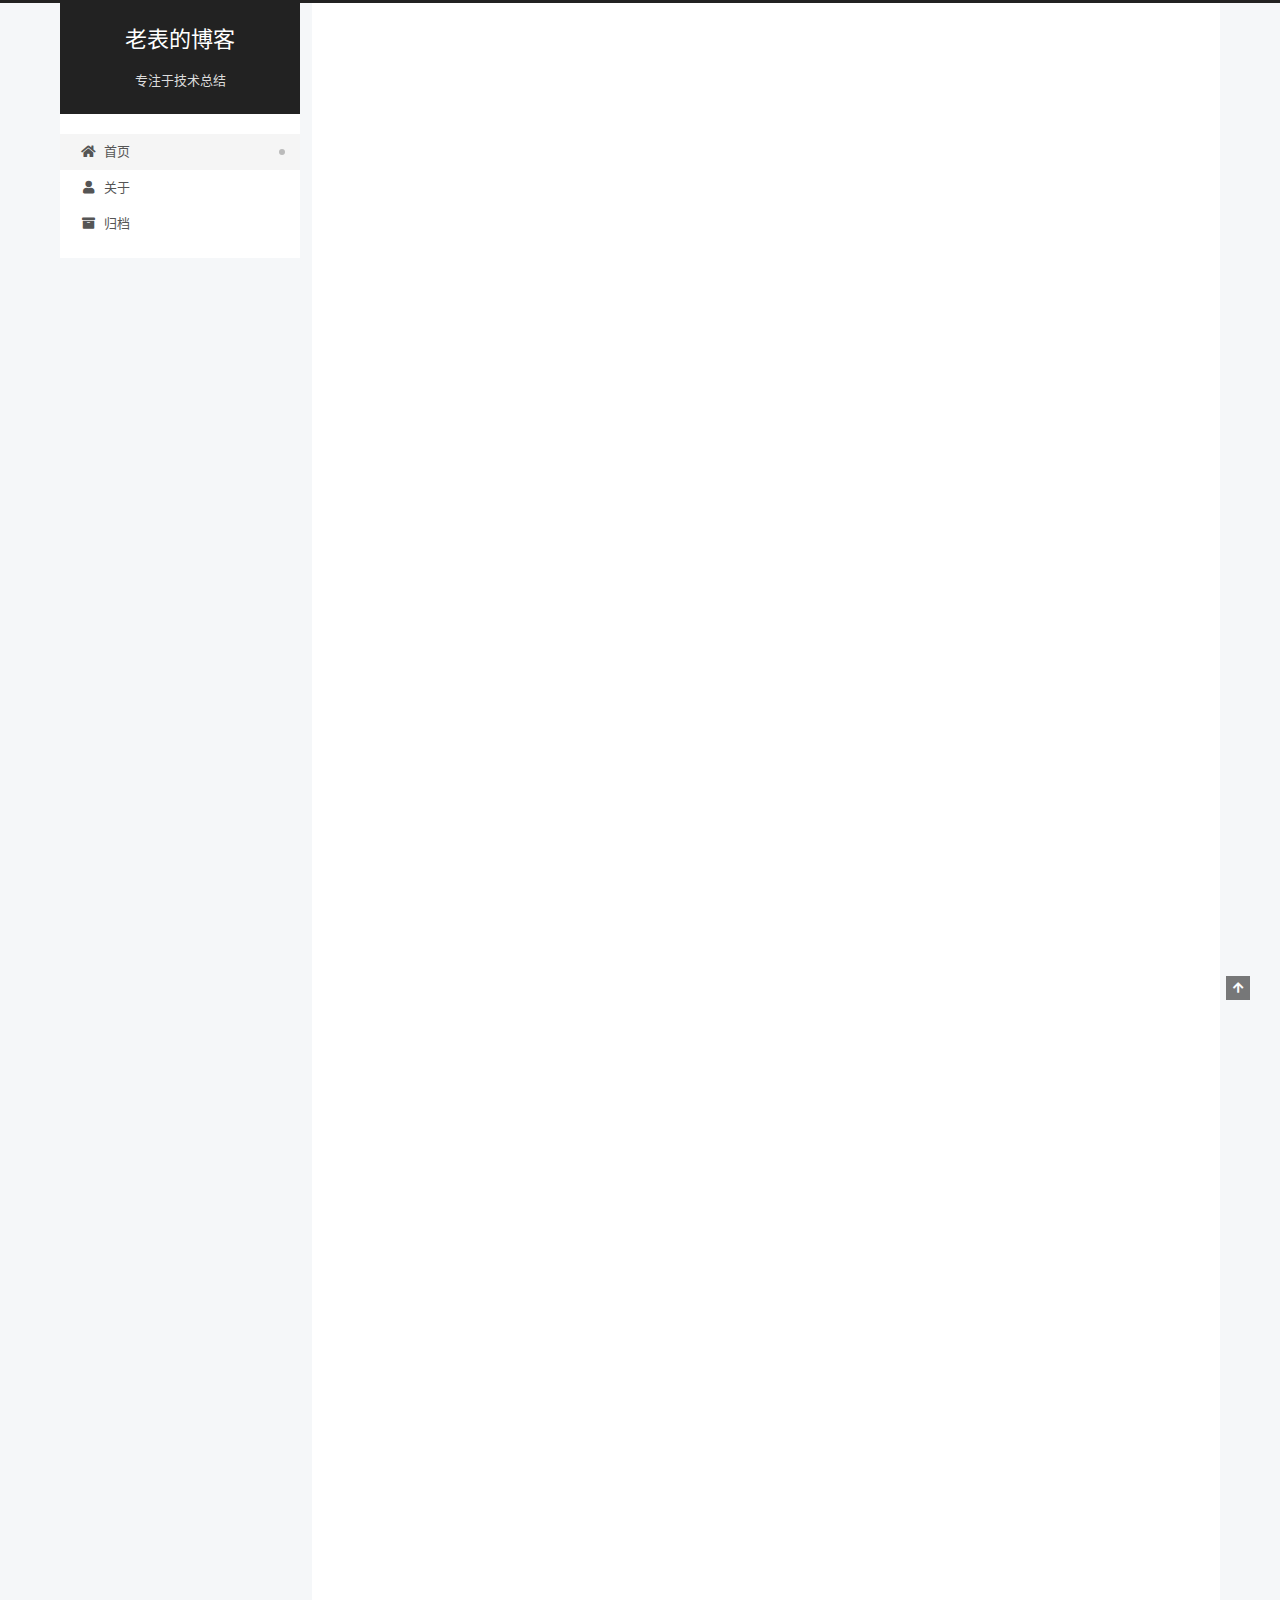
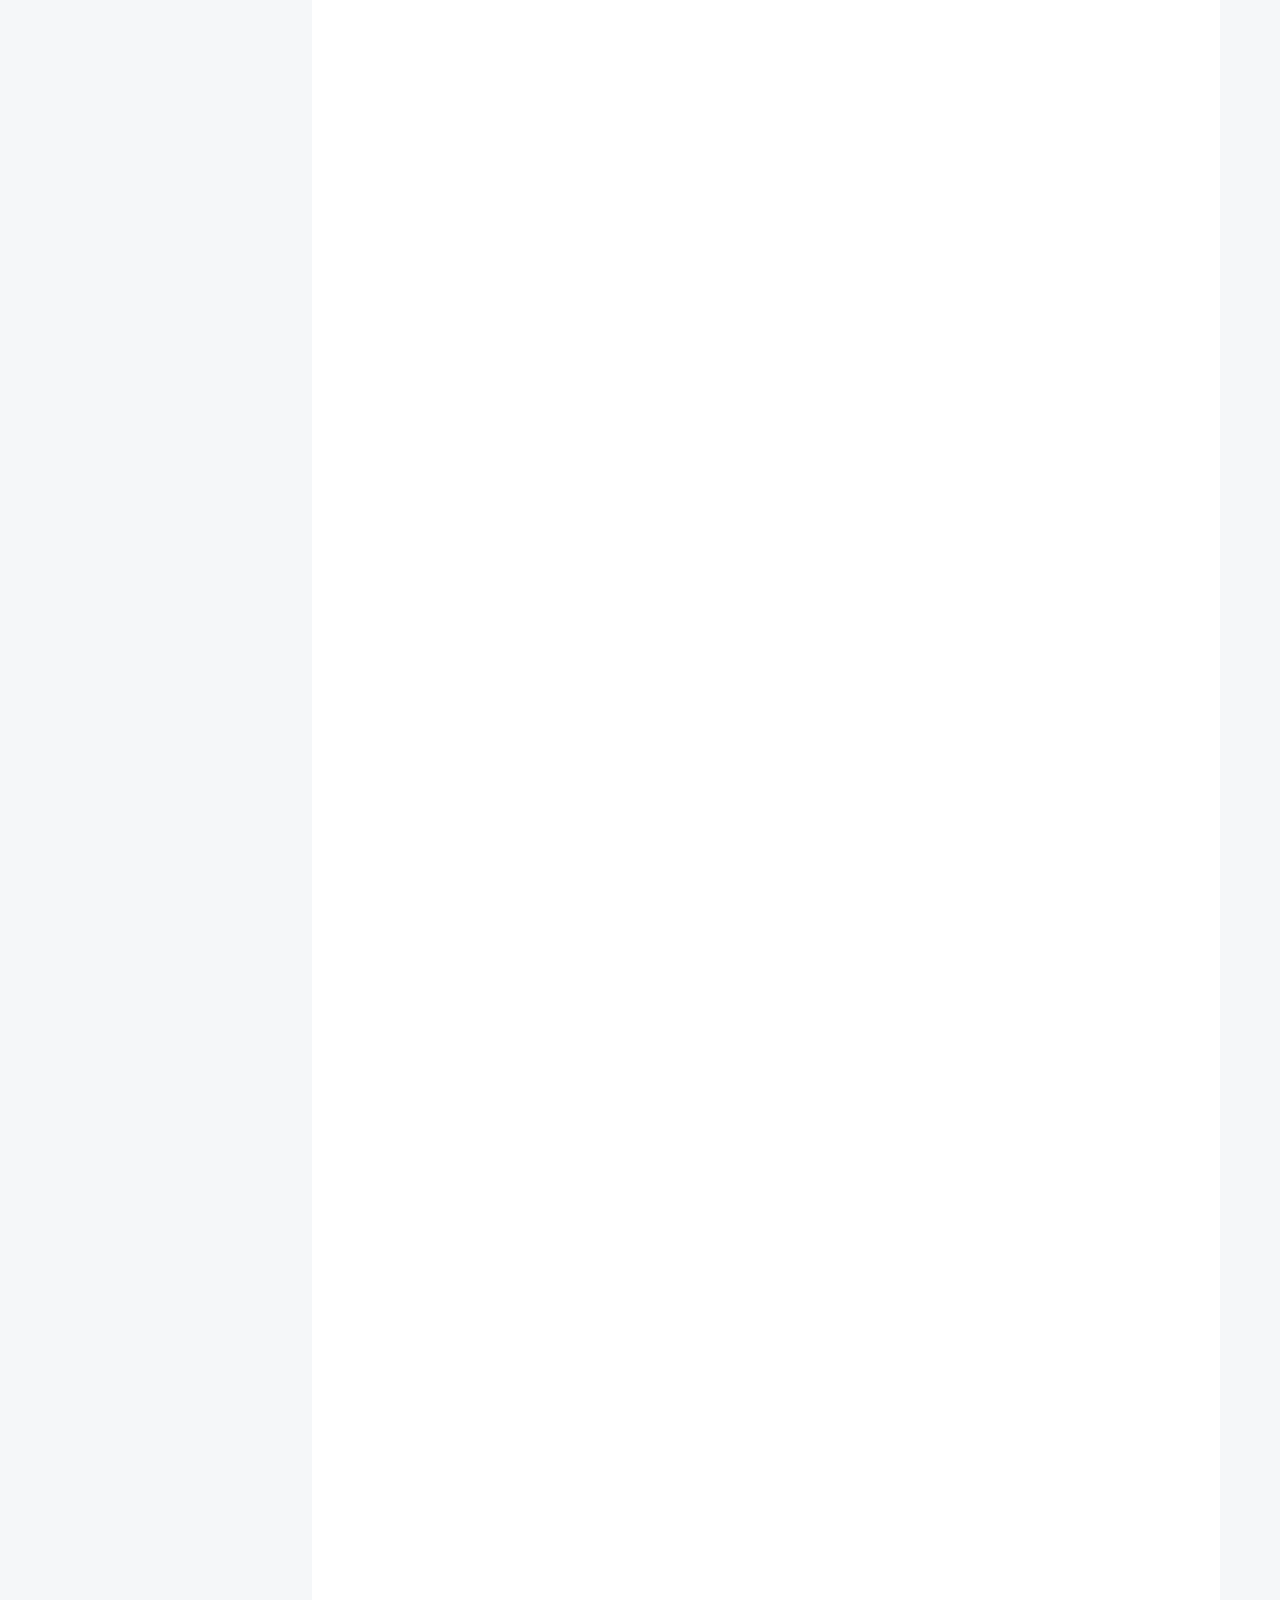
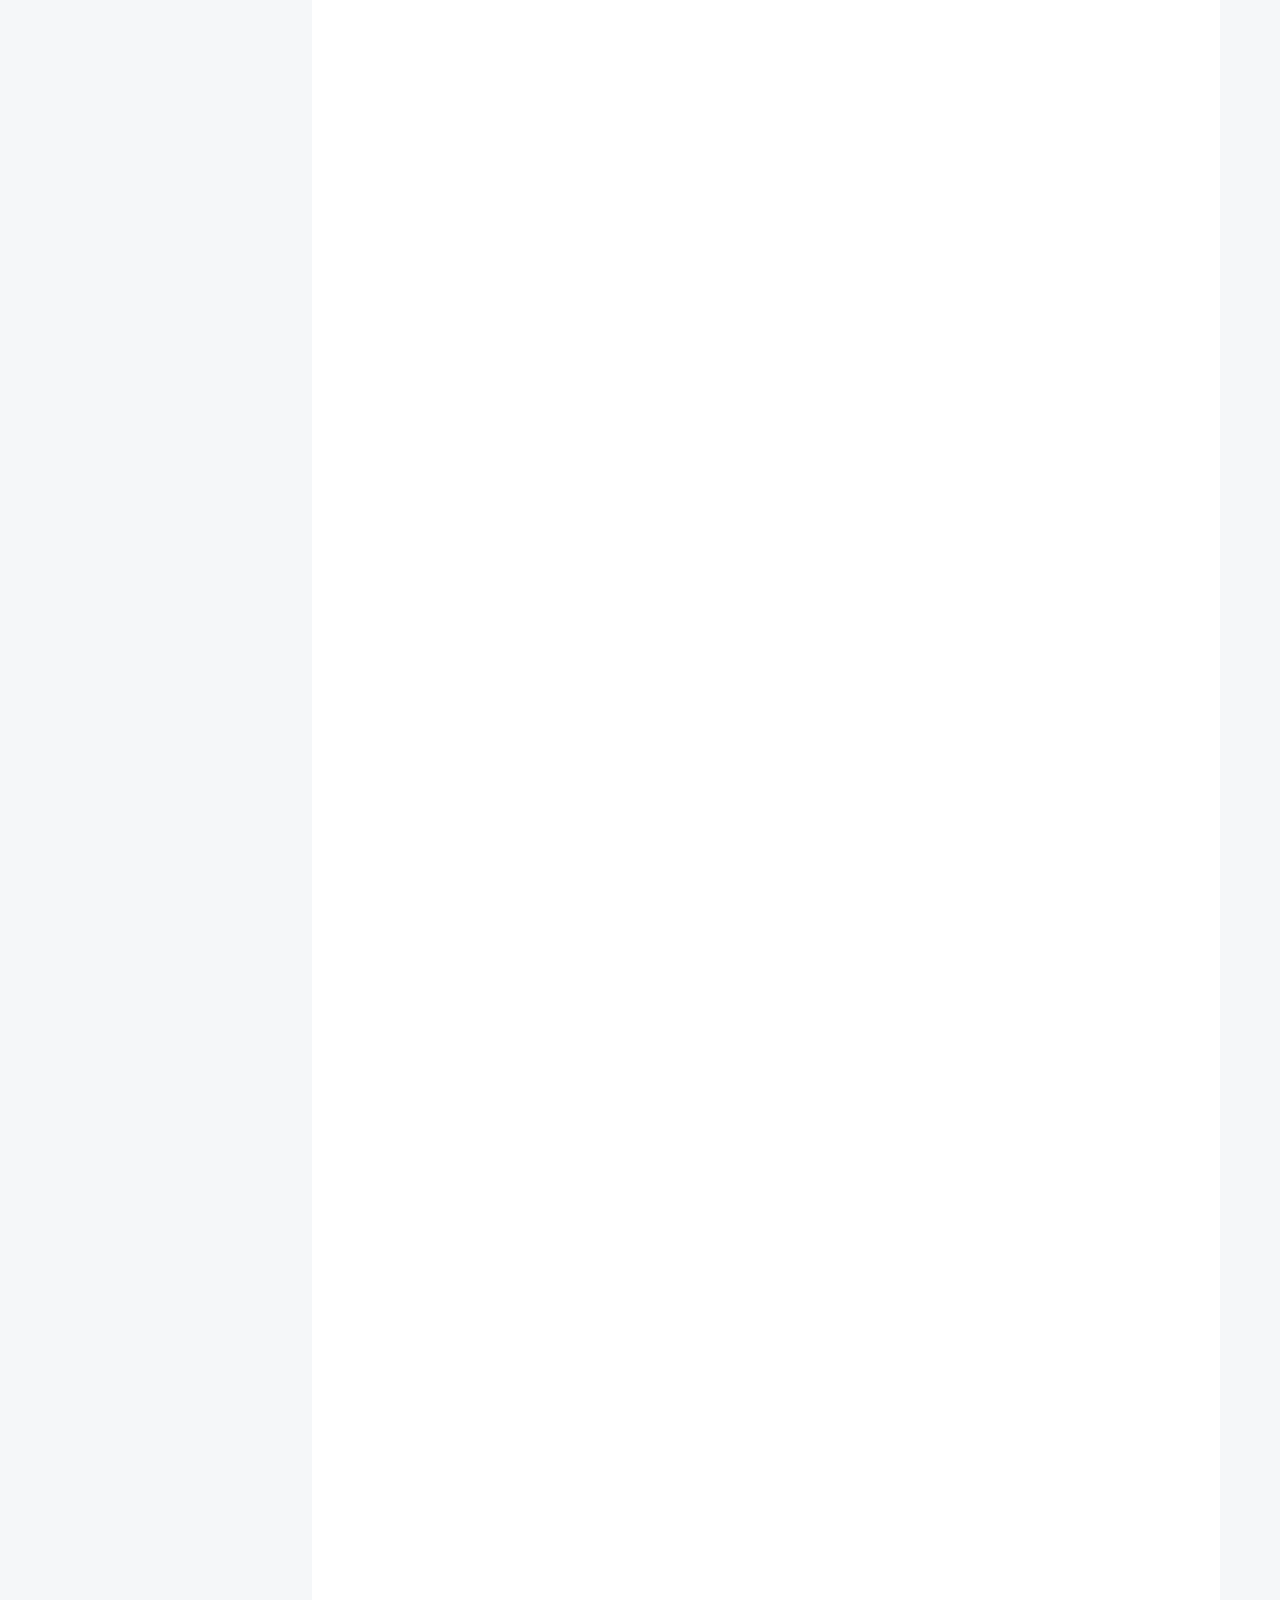
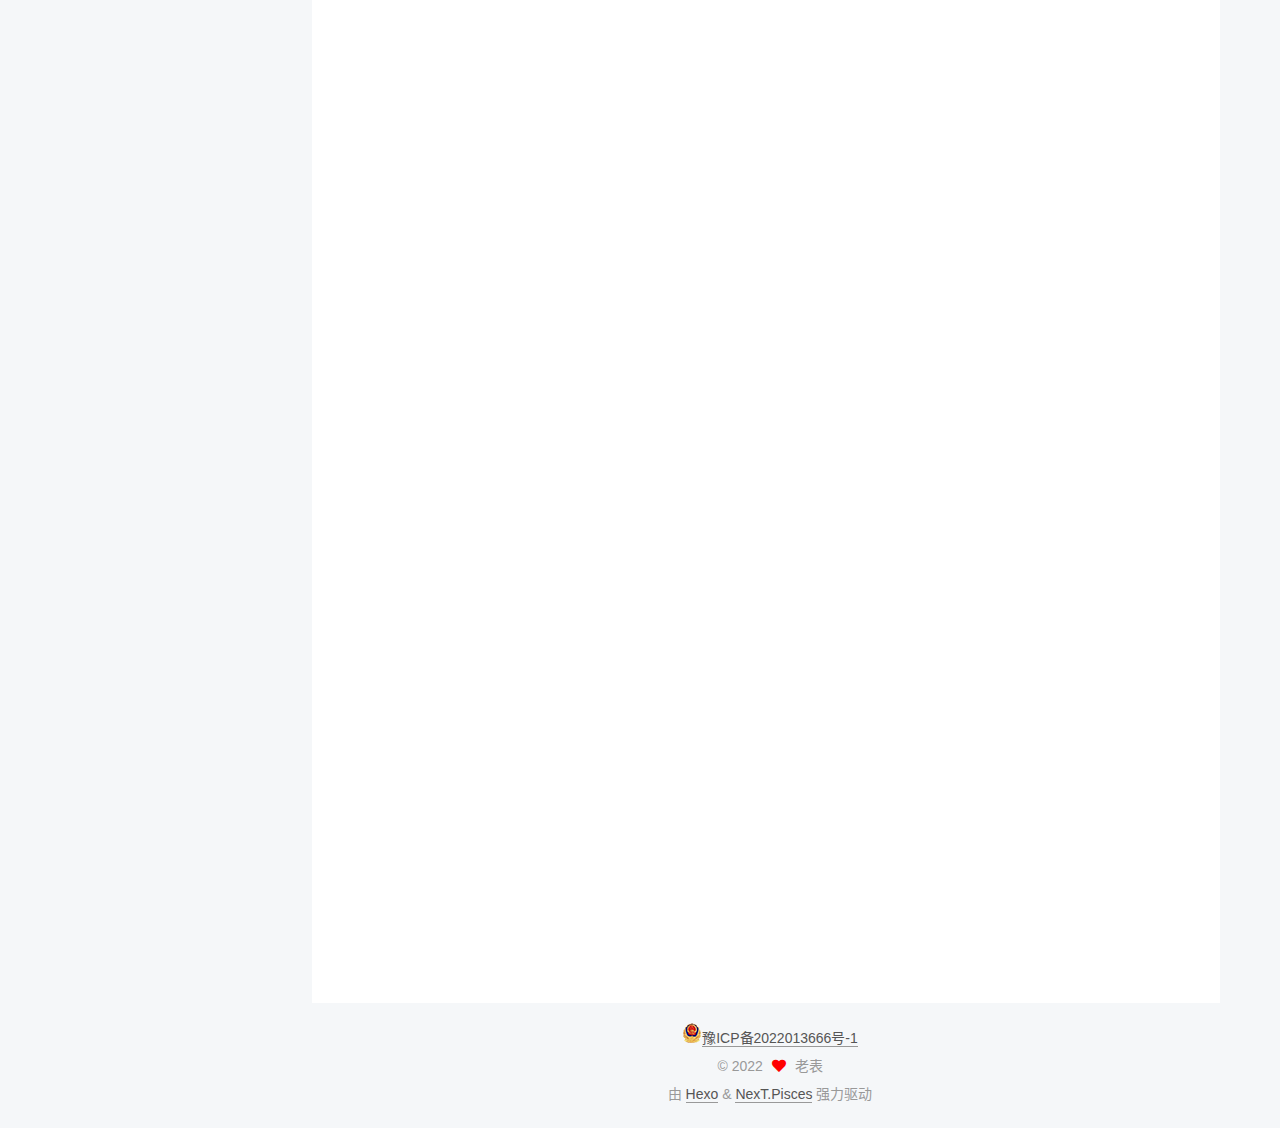
<file: index.html>
<!DOCTYPE html>
<html lang="zh-CN">
<head>
  <meta charset="UTF-8">
<meta name="viewport" content="width=device-width, initial-scale=1, maximum-scale=2">
<meta name="theme-color" content="#222">
<meta name="generator" content="Hexo 5.4.2">
  <link rel="apple-touch-icon" sizes="180x180" href="/images/apple-touch-icon-next.png">
  <link rel="icon" type="image/png" sizes="32x32" href="/images/favicon-32x32-next.png">
  <link rel="icon" type="image/png" sizes="16x16" href="/images/favicon-16x16-next.png">
  <link rel="mask-icon" href="/images/logo.svg" color="#222">

<link rel="stylesheet" href="/css/main.css">


<link rel="stylesheet" href="/lib/font-awesome/css/all.min.css">

<script id="hexo-configurations">
    var NexT = window.NexT || {};
    var CONFIG = {"hostname":"example.com","root":"/","scheme":"Pisces","version":"7.8.0","exturl":false,"sidebar":{"position":"left","display":"post","padding":18,"offset":12,"onmobile":false},"copycode":{"enable":false,"show_result":false,"style":null},"back2top":{"enable":true,"sidebar":false,"scrollpercent":false},"bookmark":{"enable":false,"color":"#222","save":"auto"},"fancybox":false,"mediumzoom":false,"lazyload":false,"pangu":false,"comments":{"style":"tabs","active":null,"storage":true,"lazyload":false,"nav":null},"algolia":{"hits":{"per_page":10},"labels":{"input_placeholder":"Search for Posts","hits_empty":"We didn't find any results for the search: ${query}","hits_stats":"${hits} results found in ${time} ms"}},"localsearch":{"enable":false,"trigger":"auto","top_n_per_article":1,"unescape":false,"preload":false},"motion":{"enable":true,"async":false,"transition":{"post_block":"fadeIn","post_header":"slideDownIn","post_body":"slideDownIn","coll_header":"slideLeftIn","sidebar":"slideUpIn"}}};
  </script>

  <meta name="description" content="记录老表生活、Python和Go学习笔记，由Hexo+Github搭建">
<meta property="og:type" content="website">
<meta property="og:title" content="老表的博客">
<meta property="og:url" content="http://example.com/index.html">
<meta property="og:site_name" content="老表的博客">
<meta property="og:description" content="记录老表生活、Python和Go学习笔记，由Hexo+Github搭建">
<meta property="og:locale" content="zh_CN">
<meta property="article:author" content="老表">
<meta property="article:tag" content="生活,养猫,Python,Go,数据分析,Web开发">
<meta name="twitter:card" content="summary">

<link rel="canonical" href="http://example.com/">


<script id="page-configurations">
  // https://hexo.io/docs/variables.html
  CONFIG.page = {
    sidebar: "",
    isHome : true,
    isPost : false,
    lang   : 'zh-CN'
  };
</script>

  <title>老表的博客</title>
  






  <noscript>
  <style>
  .use-motion .brand,
  .use-motion .menu-item,
  .sidebar-inner,
  .use-motion .post-block,
  .use-motion .pagination,
  .use-motion .comments,
  .use-motion .post-header,
  .use-motion .post-body,
  .use-motion .collection-header { opacity: initial; }

  .use-motion .site-title,
  .use-motion .site-subtitle {
    opacity: initial;
    top: initial;
  }

  .use-motion .logo-line-before i { left: initial; }
  .use-motion .logo-line-after i { right: initial; }
  </style>
</noscript>

</head>

<body itemscope itemtype="http://schema.org/WebPage">
  <div class="container use-motion">
    <div class="headband"></div>

    <header class="header" itemscope itemtype="http://schema.org/WPHeader">
      <div class="header-inner"><div class="site-brand-container">
  <div class="site-nav-toggle">
    <div class="toggle" aria-label="切换导航栏">
      <span class="toggle-line toggle-line-first"></span>
      <span class="toggle-line toggle-line-middle"></span>
      <span class="toggle-line toggle-line-last"></span>
    </div>
  </div>

  <div class="site-meta">

    <a href="/" class="brand" rel="start">
      <span class="logo-line-before"><i></i></span>
      <h1 class="site-title">老表的博客</h1>
      <span class="logo-line-after"><i></i></span>
    </a>
      <p class="site-subtitle" itemprop="description">专注于技术总结</p>
  </div>

  <div class="site-nav-right">
    <div class="toggle popup-trigger">
    </div>
  </div>
</div>




<nav class="site-nav">
  <ul id="menu" class="main-menu menu">
        <li class="menu-item menu-item-home">

    <a href="/" rel="section"><i class="fa fa-home fa-fw"></i>首页</a>

  </li>
        <li class="menu-item menu-item-about">

    <a href="/about/" rel="section"><i class="fa fa-user fa-fw"></i>关于</a>

  </li>
        <li class="menu-item menu-item-archives">

    <a href="/archives/" rel="section"><i class="fa fa-archive fa-fw"></i>归档</a>

  </li>
  </ul>
</nav>




</div>
    </header>

    
  <div class="back-to-top">
    <i class="fa fa-arrow-up"></i>
    <span>0%</span>
  </div>


    <main class="main">
      <div class="main-inner">
        <div class="content-wrap">
          

          <div class="content index posts-expand">
            
      
  
  
  <article itemscope itemtype="http://schema.org/Article" class="post-block" lang="zh-CN">
    <link itemprop="mainEntityOfPage" href="http://example.com/2022/05/21/PHP%E5%9B%9B%E7%A7%8D%E5%9F%BA%E7%A1%80%E7%AE%97%E6%B3%95%E8%AF%A6%E8%A7%A3/">

    <span hidden itemprop="author" itemscope itemtype="http://schema.org/Person">
      <meta itemprop="image" content="/images/avatar.gif">
      <meta itemprop="name" content="老表">
      <meta itemprop="description" content="记录老表生活、Python和Go学习笔记，由Hexo+Github搭建">
    </span>

    <span hidden itemprop="publisher" itemscope itemtype="http://schema.org/Organization">
      <meta itemprop="name" content="老表的博客">
    </span>
      <header class="post-header">
        <h2 class="post-title" itemprop="name headline">
          
            <a href="/2022/05/21/PHP%E5%9B%9B%E7%A7%8D%E5%9F%BA%E7%A1%80%E7%AE%97%E6%B3%95%E8%AF%A6%E8%A7%A3/" class="post-title-link" itemprop="url">PHP四种基础算法详解</a>
        </h2>

        <div class="post-meta">
            <span class="post-meta-item">
              <span class="post-meta-item-icon">
                <i class="far fa-calendar"></i>
              </span>
              <span class="post-meta-item-text">发表于</span>
              

              <time title="创建时间：2022-05-21 20:09:35 / 修改时间：20:22:01" itemprop="dateCreated datePublished" datetime="2022-05-21T20:09:35+08:00">2022-05-21</time>
            </span>

          

        </div>
      </header>

    
    
    
    <div class="post-body" itemprop="articleBody">

      
          <p>需求：分别用 冒泡排序法，快速排序法，选择排序法，插入排序法将下面数组中 的值按照从小到的顺序进行排序。</p>
<pre><code>$arr = [11,3,56,62,21,66,32,78,36,76,39,88,34];
</code></pre>
<h2 id="1、冒泡排序法"><a href="#1、冒泡排序法" class="headerlink" title="1、冒泡排序法"></a>1、冒泡排序法</h2><h4 id="介绍："><a href="#介绍：" class="headerlink" title="介绍："></a>介绍：</h4><p>冒泡排序（Bubble Sort，台湾译为：泡沫排序或气泡排序）是一种简单的排序算法。它重复地走访过要排序的数列，依次比较两个元素，如果他们的顺序错误就把他们交换过来。走访数列的工作是重复地进行直到没有再需要交换，也就是说该数列已经排序完成。这个算法的名字由来是因为越小的元素会经由交换慢慢“浮”到数列的顶端。</p>
<h4 id="步骤："><a href="#步骤：" class="headerlink" title="步骤："></a>步骤：</h4><p>（1）比较相邻的元素。如果第一个比第二个大，就交换他们两个。<br>（2）对每一对相邻元素作同样的工作，从开始第一对到结尾的最后一对。在这一点，最后的元素应该会是最大的数。<br>（3）针对所有的元素重复以上的步骤，除了最后一个。<br>（4）持续每次对越来越少的元素重复上面的步骤，直到没有任何一对数字需要比较。</p>
<h4 id="具体代码："><a href="#具体代码：" class="headerlink" title="具体代码："></a>具体代码：</h4><figure class="highlight bash"><table><tr><td class="gutter"><pre><span class="line">1</span><br><span class="line">2</span><br><span class="line">3</span><br><span class="line">4</span><br><span class="line">5</span><br><span class="line">6</span><br><span class="line">7</span><br><span class="line">8</span><br><span class="line">9</span><br><span class="line">10</span><br><span class="line">11</span><br><span class="line">12</span><br><span class="line">13</span><br><span class="line">14</span><br></pre></td><td class="code"><pre><span class="line"><span class="keyword">function</span> bubbleSort (<span class="variable">$arr</span>)&#123;</span><br><span class="line">    //该层循环控制 需要冒泡的轮数</span><br><span class="line">    <span class="keyword">for</span>(<span class="variable">$i</span> = 1,<span class="variable">$len</span> = count(<span class="variable">$arr</span>);<span class="variable">$i</span> &lt; <span class="variable">$len</span>;<span class="variable">$i</span>++)&#123;</span><br><span class="line">        //该层循环用来控制每轮 冒出一个数 需要比较的次数</span><br><span class="line">        <span class="keyword">for</span>(<span class="variable">$j</span> = 0;<span class="variable">$j</span> &lt; <span class="variable">$len</span>-<span class="variable">$i</span>;<span class="variable">$j</span>++)&#123;</span><br><span class="line">            <span class="keyword">if</span>(<span class="variable">$arr</span>[<span class="variable">$j</span>] &gt; <span class="variable">$arr</span>[<span class="variable">$j</span>+1])&#123;</span><br><span class="line">                <span class="variable">$temp</span> = <span class="variable">$arr</span>[<span class="variable">$j</span>];</span><br><span class="line">                <span class="variable">$arr</span>[<span class="variable">$j</span>+1] = <span class="variable">$arr</span>[<span class="variable">$j</span>];</span><br><span class="line">                <span class="variable">$arr</span>[<span class="variable">$j</span>] = <span class="variable">$temp</span>;</span><br><span class="line">            &#125;</span><br><span class="line">        &#125;</span><br><span class="line">    &#125;</span><br><span class="line">    <span class="built_in">return</span> <span class="variable">$arr</span>;</span><br><span class="line">&#125;</span><br></pre></td></tr></table></figure>

<h2 id="2、选择排序法"><a href="#2、选择排序法" class="headerlink" title="2、选择排序法"></a>2、选择排序法</h2><h4 id="介绍：-1"><a href="#介绍：-1" class="headerlink" title="介绍："></a>介绍：</h4><p>选择排序(Selection sort)是一种简单直观的排序算法。它的工作原理如下。首先在未排序序列中找到最小元素，存放到排序序列的起始位置，然后，再从剩余未排序元素中继续寻找最小元素，然后放到排序序列末尾。以此类推，直到所有元素均排序完毕。</p>
<h4 id="具体代码：-1"><a href="#具体代码：-1" class="headerlink" title="具体代码："></a>具体代码：</h4><figure class="highlight bash"><table><tr><td class="gutter"><pre><span class="line">1</span><br><span class="line">2</span><br><span class="line">3</span><br><span class="line">4</span><br><span class="line">5</span><br><span class="line">6</span><br><span class="line">7</span><br><span class="line">8</span><br><span class="line">9</span><br><span class="line">10</span><br><span class="line">11</span><br><span class="line">12</span><br><span class="line">13</span><br><span class="line">14</span><br><span class="line">15</span><br><span class="line">16</span><br><span class="line">17</span><br><span class="line">18</span><br><span class="line">19</span><br><span class="line">20</span><br><span class="line">21</span><br><span class="line">22</span><br><span class="line">23</span><br></pre></td><td class="code"><pre><span class="line">//实现思路 双重循环完成，外层控制轮数，当前的最小值。内层 控制的比较次数</span><br><span class="line"><span class="keyword">function</span> selectSort(<span class="variable">$arr</span>)&#123;</span><br><span class="line">    <span class="keyword">for</span>(<span class="variable">$i</span> = 0,<span class="variable">$len</span> = count(<span class="variable">$arr</span>);<span class="variable">$i</span> &lt; <span class="variable">$len</span>-1;<span class="variable">$i</span>++)&#123;</span><br><span class="line">        //先假设最小的值的位置</span><br><span class="line">        <span class="variable">$q</span> = <span class="variable">$i</span>;</span><br><span class="line">        //<span class="variable">$j</span> 当前都需要和哪些元素比较（<span class="variable">$i</span> 后边的）。</span><br><span class="line">        <span class="keyword">for</span>(<span class="variable">$j</span> = <span class="variable">$i</span>+1;<span class="variable">$j</span> &lt; <span class="variable">$len</span>;<span class="variable">$j</span>++)&#123;</span><br><span class="line">            //<span class="variable">$arr</span>[<span class="variable">$q</span>] 是当前已知的最小值</span><br><span class="line">            <span class="keyword">if</span>(<span class="variable">$arr</span>[<span class="variable">$q</span>] &gt; <span class="variable">$arr</span>[<span class="variable">$j</span>])&#123;</span><br><span class="line">                //比较，发现更小的,记录下最小值的位置；并且在下次比较时，应该采用已知的最小值进行比较。</span><br><span class="line">                <span class="variable">$q</span> = <span class="variable">$j</span>;</span><br><span class="line">            &#125;</span><br><span class="line">        &#125;</span><br><span class="line">        //已经确定了当前的最小值的位置，保存到了<span class="variable">$p</span> 中。</span><br><span class="line">        //如果发现 最小值的位置与当前假设的位置<span class="variable">$i</span>不同，则位置互换即可</span><br><span class="line">        <span class="keyword">if</span>(<span class="variable">$q</span> != <span class="variable">$i</span>)&#123;</span><br><span class="line">            <span class="variable">$temp</span> = <span class="variable">$arr</span>[<span class="variable">$q</span>];</span><br><span class="line">            <span class="variable">$arr</span>[<span class="variable">$q</span>] = <span class="variable">$arr</span>[<span class="variable">$i</span>];</span><br><span class="line">            <span class="variable">$arr</span>[<span class="variable">$i</span>] = <span class="variable">$temp</span>;</span><br><span class="line">        &#125;</span><br><span class="line">    &#125;</span><br><span class="line">    <span class="built_in">return</span> <span class="variable">$arr</span>;</span><br><span class="line">&#125;</span><br></pre></td></tr></table></figure>

<h2 id="3、插入排序法"><a href="#3、插入排序法" class="headerlink" title="3、插入排序法"></a>3、插入排序法</h2><h4 id="介绍：-2"><a href="#介绍：-2" class="headerlink" title="介绍："></a>介绍：</h4><p>插入排序（Insertion Sort）的算法描述是一种简单直观的排序算法。它的工作原理是通过构建有序序列，对于未排序数据，在已排序序列中从后向前扫描，找到相应位置并插入。插入排序在实现上，通常采用 in-place 排序（即只需用到 O(1)的额外空间的排序），因而在从后向前扫描过程中，需要反复把已排序元素逐步向后挪位，为最新元素提供插入空间。</p>
<h4 id="步骤：-1"><a href="#步骤：-1" class="headerlink" title="步骤："></a>步骤：</h4><p>（1）从第一个元素开始，该元素可以认为已经被排序<br>（2）取出下一个元素，在已经排序的元素序列中从后向前扫描<br>（3）如果该元素（已排序）大于新元素，将该元素移到下一位置<br>（4）重复步骤 3，直到找到已排序的元素小于或者等于新元素的位置<br>（5）将新元素插入到该位置中<br>（6）重复步骤 2</p>
<h4 id="具体代码：-2"><a href="#具体代码：-2" class="headerlink" title="具体代码："></a>具体代码：</h4><figure class="highlight bash"><table><tr><td class="gutter"><pre><span class="line">1</span><br><span class="line">2</span><br><span class="line">3</span><br><span class="line">4</span><br><span class="line">5</span><br><span class="line">6</span><br><span class="line">7</span><br><span class="line">8</span><br><span class="line">9</span><br><span class="line">10</span><br><span class="line">11</span><br><span class="line">12</span><br><span class="line">13</span><br><span class="line">14</span><br><span class="line">15</span><br><span class="line">16</span><br><span class="line">17</span><br></pre></td><td class="code"><pre><span class="line"><span class="keyword">function</span> insertSort(<span class="variable">$arr</span>)&#123;</span><br><span class="line">    <span class="keyword">for</span>(<span class="variable">$i</span> = 1,<span class="variable">$len</span> = count(<span class="variable">$arr</span>);<span class="variable">$i</span> &lt; <span class="variable">$len</span>;<span class="variable">$i</span>++)&#123;</span><br><span class="line">        //获得当前需要比较的元素值。</span><br><span class="line">        <span class="variable">$tmp</span> = <span class="variable">$arr</span>[<span class="variable">$i</span>];</span><br><span class="line">        //内层循环控制，比较并插入</span><br><span class="line">        <span class="keyword">for</span>(<span class="variable">$j</span> = <span class="variable">$i</span>-1;<span class="variable">$j</span> &gt;= 0;<span class="variable">$j</span>--)&#123;</span><br><span class="line">            //<span class="variable">$tmp</span>;//需要插入的元素; <span class="variable">$arr</span>[<span class="variable">$j</span>];//需要比较的元素</span><br><span class="line">            <span class="keyword">if</span>(<span class="variable">$arr</span>[<span class="variable">$j</span>] &gt; <span class="variable">$tmp</span>)&#123;</span><br><span class="line">                //发现插入的元素要小，交换位置</span><br><span class="line">                <span class="variable">$arr</span>[<span class="variable">$j</span>+1] = <span class="variable">$arr</span>[<span class="variable">$j</span>];</span><br><span class="line">                //将前面的数设置为当前需要交换的数</span><br><span class="line">                <span class="variable">$arr</span>[<span class="variable">$j</span>] = <span class="variable">$tmp</span>;</span><br><span class="line">            &#125;</span><br><span class="line">        &#125;</span><br><span class="line">    &#125;</span><br><span class="line">    <span class="built_in">return</span> <span class="variable">$arr</span>;</span><br><span class="line">&#125;</span><br></pre></td></tr></table></figure>

<h2 id="4、快速排序法"><a href="#4、快速排序法" class="headerlink" title="4、快速排序法"></a>4、快速排序法</h2><h4 id="介绍：-3"><a href="#介绍：-3" class="headerlink" title="介绍："></a>介绍：</h4><p>快速排序是由东尼·霍尔所发展的一种排序算法。在平均状况下，排序 n 个项目要 Ο(n log n)次比较。在最坏状况下则需要 Ο(n2)次比较，但这种状况并不常见。事实上，快速排序通常明显比其他 Ο(n log n) 算法更快，因为它的内部循环（inner loop）可以在大部分的架构上很有效率地被实现出来，且在大部分真实世界的数据，可以决定设计的选择，减少所需时间的二次方项之可能性。</p>
<h4 id="步骤：-2"><a href="#步骤：-2" class="headerlink" title="步骤："></a>步骤：</h4><p>从数列中挑出一个元素，称为 “基准”（pivot），<br>重新排序数列，所有元素比基准值小的摆放在基准前面，所有元素比基准值大的摆在基准的后面（相同的数可以到任一边）。在这个分区退出之后，该基准就处于数列的中间位置。这个称为分区（partition）操作。<br>递归地（recursive）把小于基准值元素的子数列和大于基准值元素的子数列排序。</p>
<h4 id="具体代码：-3"><a href="#具体代码：-3" class="headerlink" title="具体代码："></a>具体代码：</h4><figure class="highlight bash"><table><tr><td class="gutter"><pre><span class="line">1</span><br><span class="line">2</span><br><span class="line">3</span><br><span class="line">4</span><br><span class="line">5</span><br><span class="line">6</span><br><span class="line">7</span><br><span class="line">8</span><br><span class="line">9</span><br><span class="line">10</span><br><span class="line">11</span><br><span class="line">12</span><br><span class="line">13</span><br><span class="line">14</span><br><span class="line">15</span><br><span class="line">16</span><br><span class="line">17</span><br><span class="line">18</span><br><span class="line">19</span><br><span class="line">20</span><br><span class="line">21</span><br><span class="line">22</span><br><span class="line">23</span><br><span class="line">24</span><br></pre></td><td class="code"><pre><span class="line"><span class="keyword">function</span> quickSort(<span class="variable">$arr</span>)&#123;</span><br><span class="line">    //判断参数是否是一个数组</span><br><span class="line">    <span class="keyword">if</span>(!is_array(<span class="variable">$arr</span>)) <span class="built_in">return</span> <span class="literal">false</span>;</span><br><span class="line">    //递归出口:数组长度为 1，直接返回数组</span><br><span class="line">    <span class="variable">$len</span>=count(<span class="variable">$arr</span>);</span><br><span class="line">    <span class="keyword">if</span>(<span class="variable">$len</span> &lt;= 1) <span class="built_in">return</span> <span class="variable">$arr</span>;</span><br><span class="line">    //数组元素有多个,则定义两个空数组</span><br><span class="line">    <span class="variable">$left</span> = <span class="variable">$right</span> = [];</span><br><span class="line">    //使用<span class="keyword">for</span>循环进行遍历，把第一个元素当做比较的对象</span><br><span class="line">    <span class="keyword">for</span>(<span class="variable">$i</span> = 1;<span class="variable">$i</span> &lt; <span class="variable">$len</span>;<span class="variable">$i</span>++)&#123;</span><br><span class="line">        //判断当前元素的大小</span><br><span class="line">        <span class="keyword">if</span>(<span class="variable">$arr</span>[<span class="variable">$i</span>] &gt; <span class="variable">$arr</span>[0])&#123;</span><br><span class="line">            <span class="variable">$right</span>[] = <span class="variable">$arr</span>[<span class="variable">$i</span>];</span><br><span class="line">        &#125;<span class="keyword">else</span>&#123;</span><br><span class="line">            <span class="variable">$left</span>[] = <span class="variable">$arr</span>[<span class="variable">$i</span>];</span><br><span class="line">        &#125;</span><br><span class="line">    &#125;</span><br><span class="line">    //递归调用</span><br><span class="line">    <span class="variable">$left</span> = quickSort(<span class="variable">$left</span>);</span><br><span class="line">    <span class="variable">$right</span> = quickSort(<span class="variable">$right</span>);</span><br><span class="line">    //将所有的结果合并</span><br><span class="line">    <span class="built_in">return</span> array_mercy(<span class="variable">$left</span>,[<span class="variable">$arr</span>[0]],<span class="variable">$right</span>);</span><br><span class="line">&#125;</span><br><span class="line"></span><br></pre></td></tr></table></figure>

      
    </div>

    
    
    
      <footer class="post-footer">
        <div class="post-eof"></div>
      </footer>
  </article>
  
  
  

      
  
  
  <article itemscope itemtype="http://schema.org/Article" class="post-block" lang="zh-CN">
    <link itemprop="mainEntityOfPage" href="http://example.com/2022/05/20/hello-world/">

    <span hidden itemprop="author" itemscope itemtype="http://schema.org/Person">
      <meta itemprop="image" content="/images/avatar.gif">
      <meta itemprop="name" content="老表">
      <meta itemprop="description" content="记录老表生活、Python和Go学习笔记，由Hexo+Github搭建">
    </span>

    <span hidden itemprop="publisher" itemscope itemtype="http://schema.org/Organization">
      <meta itemprop="name" content="老表的博客">
    </span>
      <header class="post-header">
        <h2 class="post-title" itemprop="name headline">
          
            <a href="/2022/05/20/hello-world/" class="post-title-link" itemprop="url">Hello World</a>
        </h2>

        <div class="post-meta">
            <span class="post-meta-item">
              <span class="post-meta-item-icon">
                <i class="far fa-calendar"></i>
              </span>
              <span class="post-meta-item-text">发表于</span>
              

              <time title="创建时间：2022-05-20 21:51:17 / 修改时间：21:23:35" itemprop="dateCreated datePublished" datetime="2022-05-20T21:51:17+08:00">2022-05-20</time>
            </span>

          

        </div>
      </header>

    
    
    
    <div class="post-body" itemprop="articleBody">

      
          <p>Welcome to <a target="_blank" rel="noopener" href="https://hexo.io/">Hexo</a>! This is your very first post. Check <a target="_blank" rel="noopener" href="https://hexo.io/docs/">documentation</a> for more info. If you get any problems when using Hexo, you can find the answer in <a target="_blank" rel="noopener" href="https://hexo.io/docs/troubleshooting.html">troubleshooting</a> or you can ask me on <a target="_blank" rel="noopener" href="https://github.com/hexojs/hexo/issues">GitHub</a>.</p>
<h2 id="Quick-Start"><a href="#Quick-Start" class="headerlink" title="Quick Start"></a>Quick Start</h2><h3 id="Create-a-new-post"><a href="#Create-a-new-post" class="headerlink" title="Create a new post"></a>Create a new post</h3><figure class="highlight bash"><table><tr><td class="gutter"><pre><span class="line">1</span><br></pre></td><td class="code"><pre><span class="line">$ hexo new <span class="string">&quot;My New Post&quot;</span></span><br></pre></td></tr></table></figure>

<p>More info: <a target="_blank" rel="noopener" href="https://hexo.io/docs/writing.html">Writing</a></p>
<h3 id="Run-server"><a href="#Run-server" class="headerlink" title="Run server"></a>Run server</h3><figure class="highlight bash"><table><tr><td class="gutter"><pre><span class="line">1</span><br></pre></td><td class="code"><pre><span class="line">$ hexo server</span><br></pre></td></tr></table></figure>

<p>More info: <a target="_blank" rel="noopener" href="https://hexo.io/docs/server.html">Server</a></p>
<h3 id="Generate-static-files"><a href="#Generate-static-files" class="headerlink" title="Generate static files"></a>Generate static files</h3><figure class="highlight bash"><table><tr><td class="gutter"><pre><span class="line">1</span><br></pre></td><td class="code"><pre><span class="line">$ hexo generate</span><br></pre></td></tr></table></figure>

<p>More info: <a target="_blank" rel="noopener" href="https://hexo.io/docs/generating.html">Generating</a></p>
<h3 id="Deploy-to-remote-sites"><a href="#Deploy-to-remote-sites" class="headerlink" title="Deploy to remote sites"></a>Deploy to remote sites</h3><figure class="highlight bash"><table><tr><td class="gutter"><pre><span class="line">1</span><br></pre></td><td class="code"><pre><span class="line">$ hexo deploy</span><br></pre></td></tr></table></figure>

<p>More info: <a target="_blank" rel="noopener" href="https://hexo.io/docs/one-command-deployment.html">Deployment</a></p>

      
    </div>

    
    
    
      <footer class="post-footer">
        <div class="post-eof"></div>
      </footer>
  </article>
  
  
  


  



          </div>
          

<script>
  window.addEventListener('tabs:register', () => {
    let { activeClass } = CONFIG.comments;
    if (CONFIG.comments.storage) {
      activeClass = localStorage.getItem('comments_active') || activeClass;
    }
    if (activeClass) {
      let activeTab = document.querySelector(`a[href="#comment-${activeClass}"]`);
      if (activeTab) {
        activeTab.click();
      }
    }
  });
  if (CONFIG.comments.storage) {
    window.addEventListener('tabs:click', event => {
      if (!event.target.matches('.tabs-comment .tab-content .tab-pane')) return;
      let commentClass = event.target.classList[1];
      localStorage.setItem('comments_active', commentClass);
    });
  }
</script>

        </div>
          
  
  <div class="toggle sidebar-toggle">
    <span class="toggle-line toggle-line-first"></span>
    <span class="toggle-line toggle-line-middle"></span>
    <span class="toggle-line toggle-line-last"></span>
  </div>

  <aside class="sidebar">
    <div class="sidebar-inner">

      <ul class="sidebar-nav motion-element">
        <li class="sidebar-nav-toc">
          文章目录
        </li>
        <li class="sidebar-nav-overview">
          站点概览
        </li>
      </ul>

      <!--noindex-->
      <div class="post-toc-wrap sidebar-panel">
      </div>
      <!--/noindex-->

      <div class="site-overview-wrap sidebar-panel">
        <div class="site-author motion-element" itemprop="author" itemscope itemtype="http://schema.org/Person">
  <p class="site-author-name" itemprop="name">老表</p>
  <div class="site-description" itemprop="description">记录老表生活、Python和Go学习笔记，由Hexo+Github搭建</div>
</div>
<div class="site-state-wrap motion-element">
  <nav class="site-state">
      <div class="site-state-item site-state-posts">
          <a href="/archives/">
        
          <span class="site-state-item-count">2</span>
          <span class="site-state-item-name">日志</span>
        </a>
      </div>
  </nav>
</div>



      </div>

    </div>
  </aside>
  <div id="sidebar-dimmer"></div>


      </div>
    </main>

    <footer class="footer">
      <div class="footer-inner">
        

        
  <div class="beian">
      <img src="/images/police_beian.png" style="display: inline-block;"><a href="https://beian.miit.gov.cn/" rel="noopener" target="_blank">豫ICP备2022013666号-1 </a>
  </div>

<div class="copyright">
  
  &copy; 
  <span itemprop="copyrightYear">2022</span>
  <span class="with-love">
    <i class="fa fa-heart"></i>
  </span>
  <span class="author" itemprop="copyrightHolder">老表</span>
</div>
  <div class="powered-by">由 <a href="https://hexo.io/" class="theme-link" rel="noopener" target="_blank">Hexo</a> & <a href="https://pisces.theme-next.org/" class="theme-link" rel="noopener" target="_blank">NexT.Pisces</a> 强力驱动
  </div>

        








      </div>
    </footer>
  </div>

  
  <script src="/lib/anime.min.js"></script>
  <script src="/lib/velocity/velocity.min.js"></script>
  <script src="/lib/velocity/velocity.ui.min.js"></script>

<script src="/js/utils.js"></script>

<script src="/js/motion.js"></script>


<script src="/js/schemes/pisces.js"></script>


<script src="/js/next-boot.js"></script>




  















  

  

</body>
</html>
</file>
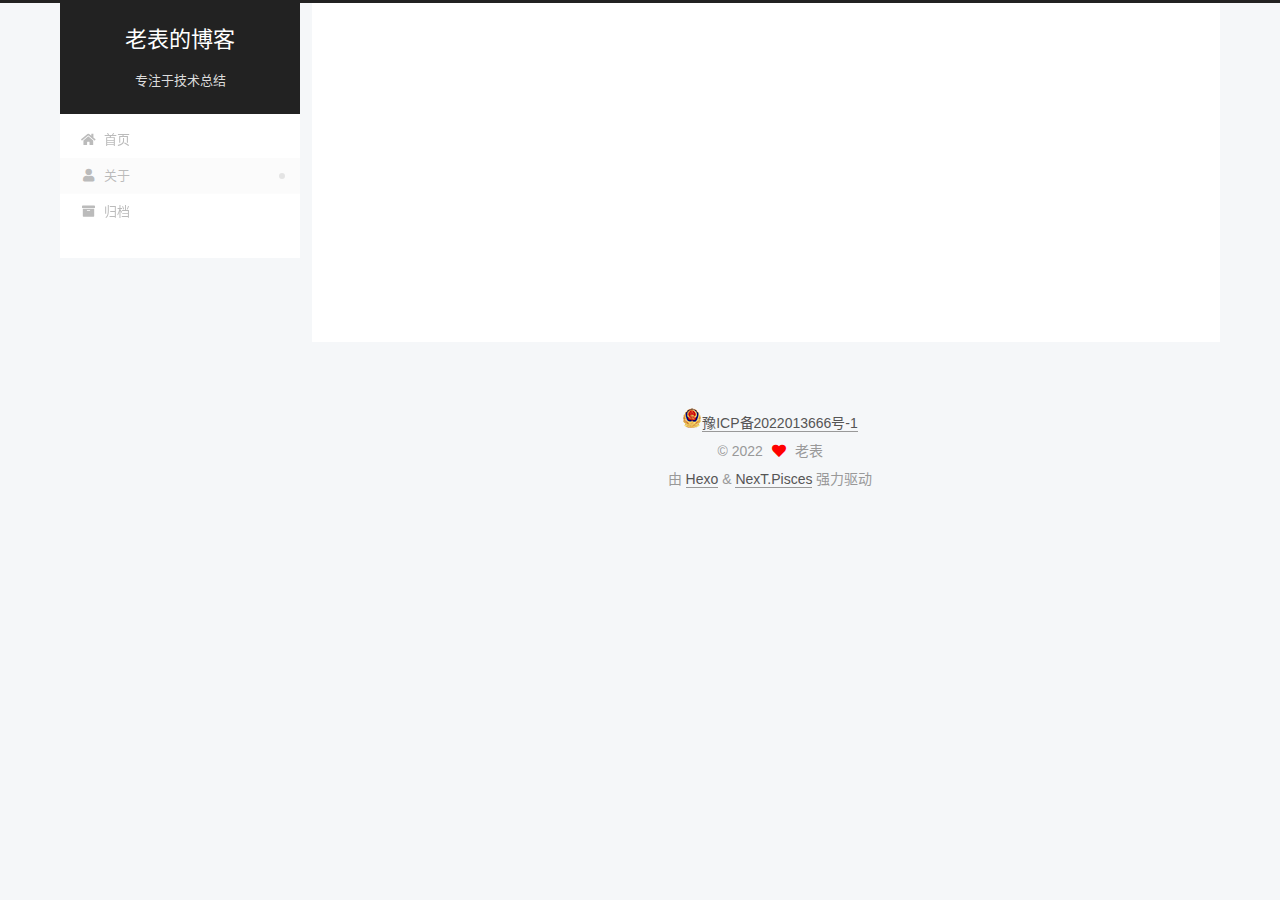
<file: about/index.html>
<!DOCTYPE html>
<html lang="zh-CN">
<head>
  <meta charset="UTF-8">
<meta name="viewport" content="width=device-width, initial-scale=1, maximum-scale=2">
<meta name="theme-color" content="#222">
<meta name="generator" content="Hexo 5.4.2">
  <link rel="apple-touch-icon" sizes="180x180" href="/images/apple-touch-icon-next.png">
  <link rel="icon" type="image/png" sizes="32x32" href="/images/favicon-32x32-next.png">
  <link rel="icon" type="image/png" sizes="16x16" href="/images/favicon-16x16-next.png">
  <link rel="mask-icon" href="/images/logo.svg" color="#222">

<link rel="stylesheet" href="/css/main.css">


<link rel="stylesheet" href="/lib/font-awesome/css/all.min.css">

<script id="hexo-configurations">
    var NexT = window.NexT || {};
    var CONFIG = {"hostname":"example.com","root":"/","scheme":"Pisces","version":"7.8.0","exturl":false,"sidebar":{"position":"left","display":"post","padding":18,"offset":12,"onmobile":false},"copycode":{"enable":false,"show_result":false,"style":null},"back2top":{"enable":true,"sidebar":false,"scrollpercent":false},"bookmark":{"enable":false,"color":"#222","save":"auto"},"fancybox":false,"mediumzoom":false,"lazyload":false,"pangu":false,"comments":{"style":"tabs","active":null,"storage":true,"lazyload":false,"nav":null},"algolia":{"hits":{"per_page":10},"labels":{"input_placeholder":"Search for Posts","hits_empty":"We didn't find any results for the search: ${query}","hits_stats":"${hits} results found in ${time} ms"}},"localsearch":{"enable":false,"trigger":"auto","top_n_per_article":1,"unescape":false,"preload":false},"motion":{"enable":true,"async":false,"transition":{"post_block":"fadeIn","post_header":"slideDownIn","post_body":"slideDownIn","coll_header":"slideLeftIn","sidebar":"slideUpIn"}}};
  </script>

  <meta name="description" content="关于我一只学习后端的小菜鸟，欢迎分享知识。">
<meta property="og:type" content="website">
<meta property="og:title" content="about">
<meta property="og:url" content="http://example.com/about/index.html">
<meta property="og:site_name" content="老表的博客">
<meta property="og:description" content="关于我一只学习后端的小菜鸟，欢迎分享知识。">
<meta property="og:locale" content="zh_CN">
<meta property="article:published_time" content="2022-05-21T10:22:36.000Z">
<meta property="article:modified_time" content="2022-05-21T10:22:56.442Z">
<meta property="article:author" content="老表">
<meta property="article:tag" content="生活,养猫,Python,Go,数据分析,Web开发">
<meta name="twitter:card" content="summary">

<link rel="canonical" href="http://example.com/about/">


<script id="page-configurations">
  // https://hexo.io/docs/variables.html
  CONFIG.page = {
    sidebar: "",
    isHome : false,
    isPost : false,
    lang   : 'zh-CN'
  };
</script>

  <title>about | 老表的博客
</title>
  






  <noscript>
  <style>
  .use-motion .brand,
  .use-motion .menu-item,
  .sidebar-inner,
  .use-motion .post-block,
  .use-motion .pagination,
  .use-motion .comments,
  .use-motion .post-header,
  .use-motion .post-body,
  .use-motion .collection-header { opacity: initial; }

  .use-motion .site-title,
  .use-motion .site-subtitle {
    opacity: initial;
    top: initial;
  }

  .use-motion .logo-line-before i { left: initial; }
  .use-motion .logo-line-after i { right: initial; }
  </style>
</noscript>

</head>

<body itemscope itemtype="http://schema.org/WebPage">
  <div class="container use-motion">
    <div class="headband"></div>

    <header class="header" itemscope itemtype="http://schema.org/WPHeader">
      <div class="header-inner"><div class="site-brand-container">
  <div class="site-nav-toggle">
    <div class="toggle" aria-label="切换导航栏">
      <span class="toggle-line toggle-line-first"></span>
      <span class="toggle-line toggle-line-middle"></span>
      <span class="toggle-line toggle-line-last"></span>
    </div>
  </div>

  <div class="site-meta">

    <a href="/" class="brand" rel="start">
      <span class="logo-line-before"><i></i></span>
      <h1 class="site-title">老表的博客</h1>
      <span class="logo-line-after"><i></i></span>
    </a>
      <p class="site-subtitle" itemprop="description">专注于技术总结</p>
  </div>

  <div class="site-nav-right">
    <div class="toggle popup-trigger">
    </div>
  </div>
</div>




<nav class="site-nav">
  <ul id="menu" class="main-menu menu">
        <li class="menu-item menu-item-home">

    <a href="/" rel="section"><i class="fa fa-home fa-fw"></i>首页</a>

  </li>
        <li class="menu-item menu-item-about">

    <a href="/about/" rel="section"><i class="fa fa-user fa-fw"></i>关于</a>

  </li>
        <li class="menu-item menu-item-archives">

    <a href="/archives/" rel="section"><i class="fa fa-archive fa-fw"></i>归档</a>

  </li>
  </ul>
</nav>




</div>
    </header>

    
  <div class="back-to-top">
    <i class="fa fa-arrow-up"></i>
    <span>0%</span>
  </div>


    <main class="main">
      <div class="main-inner">
        <div class="content-wrap">
          
  
  

          <div class="content page posts-expand">
            

    
    
    
    <div class="post-block" lang="zh-CN">
      <header class="post-header">

<h1 class="post-title" itemprop="name headline">about
</h1>

<div class="post-meta">
  

</div>

</header>

      
      
      
      <div class="post-body">
          <h2 id="关于我"><a href="#关于我" class="headerlink" title="关于我"></a>关于我</h2><p>一只学习后端的小菜鸟，欢迎分享知识。</p>

      </div>
      
      
      
    </div>
    

    
    
    


          </div>
          

<script>
  window.addEventListener('tabs:register', () => {
    let { activeClass } = CONFIG.comments;
    if (CONFIG.comments.storage) {
      activeClass = localStorage.getItem('comments_active') || activeClass;
    }
    if (activeClass) {
      let activeTab = document.querySelector(`a[href="#comment-${activeClass}"]`);
      if (activeTab) {
        activeTab.click();
      }
    }
  });
  if (CONFIG.comments.storage) {
    window.addEventListener('tabs:click', event => {
      if (!event.target.matches('.tabs-comment .tab-content .tab-pane')) return;
      let commentClass = event.target.classList[1];
      localStorage.setItem('comments_active', commentClass);
    });
  }
</script>

        </div>
          
  
  <div class="toggle sidebar-toggle">
    <span class="toggle-line toggle-line-first"></span>
    <span class="toggle-line toggle-line-middle"></span>
    <span class="toggle-line toggle-line-last"></span>
  </div>

  <aside class="sidebar">
    <div class="sidebar-inner">

      <ul class="sidebar-nav motion-element">
        <li class="sidebar-nav-toc">
          文章目录
        </li>
        <li class="sidebar-nav-overview">
          站点概览
        </li>
      </ul>

      <!--noindex-->
      <div class="post-toc-wrap sidebar-panel">
          <div class="post-toc motion-element"><ol class="nav"><li class="nav-item nav-level-2"><a class="nav-link" href="#%E5%85%B3%E4%BA%8E%E6%88%91"><span class="nav-number">1.</span> <span class="nav-text">关于我</span></a></li></ol></div>
      </div>
      <!--/noindex-->

      <div class="site-overview-wrap sidebar-panel">
        <div class="site-author motion-element" itemprop="author" itemscope itemtype="http://schema.org/Person">
  <p class="site-author-name" itemprop="name">老表</p>
  <div class="site-description" itemprop="description">记录老表生活、Python和Go学习笔记，由Hexo+Github搭建</div>
</div>
<div class="site-state-wrap motion-element">
  <nav class="site-state">
      <div class="site-state-item site-state-posts">
          <a href="/archives/">
        
          <span class="site-state-item-count">2</span>
          <span class="site-state-item-name">日志</span>
        </a>
      </div>
  </nav>
</div>



      </div>

    </div>
  </aside>
  <div id="sidebar-dimmer"></div>


      </div>
    </main>

    <footer class="footer">
      <div class="footer-inner">
        

        
  <div class="beian">
      <img src="/images/police_beian.png" style="display: inline-block;"><a href="https://beian.miit.gov.cn/" rel="noopener" target="_blank">豫ICP备2022013666号-1 </a>
  </div>

<div class="copyright">
  
  &copy; 
  <span itemprop="copyrightYear">2022</span>
  <span class="with-love">
    <i class="fa fa-heart"></i>
  </span>
  <span class="author" itemprop="copyrightHolder">老表</span>
</div>
  <div class="powered-by">由 <a href="https://hexo.io/" class="theme-link" rel="noopener" target="_blank">Hexo</a> & <a href="https://pisces.theme-next.org/" class="theme-link" rel="noopener" target="_blank">NexT.Pisces</a> 强力驱动
  </div>

        








      </div>
    </footer>
  </div>

  
  <script src="/lib/anime.min.js"></script>
  <script src="/lib/velocity/velocity.min.js"></script>
  <script src="/lib/velocity/velocity.ui.min.js"></script>

<script src="/js/utils.js"></script>

<script src="/js/motion.js"></script>


<script src="/js/schemes/pisces.js"></script>


<script src="/js/next-boot.js"></script>




  















  

  

</body>
</html>
</file>
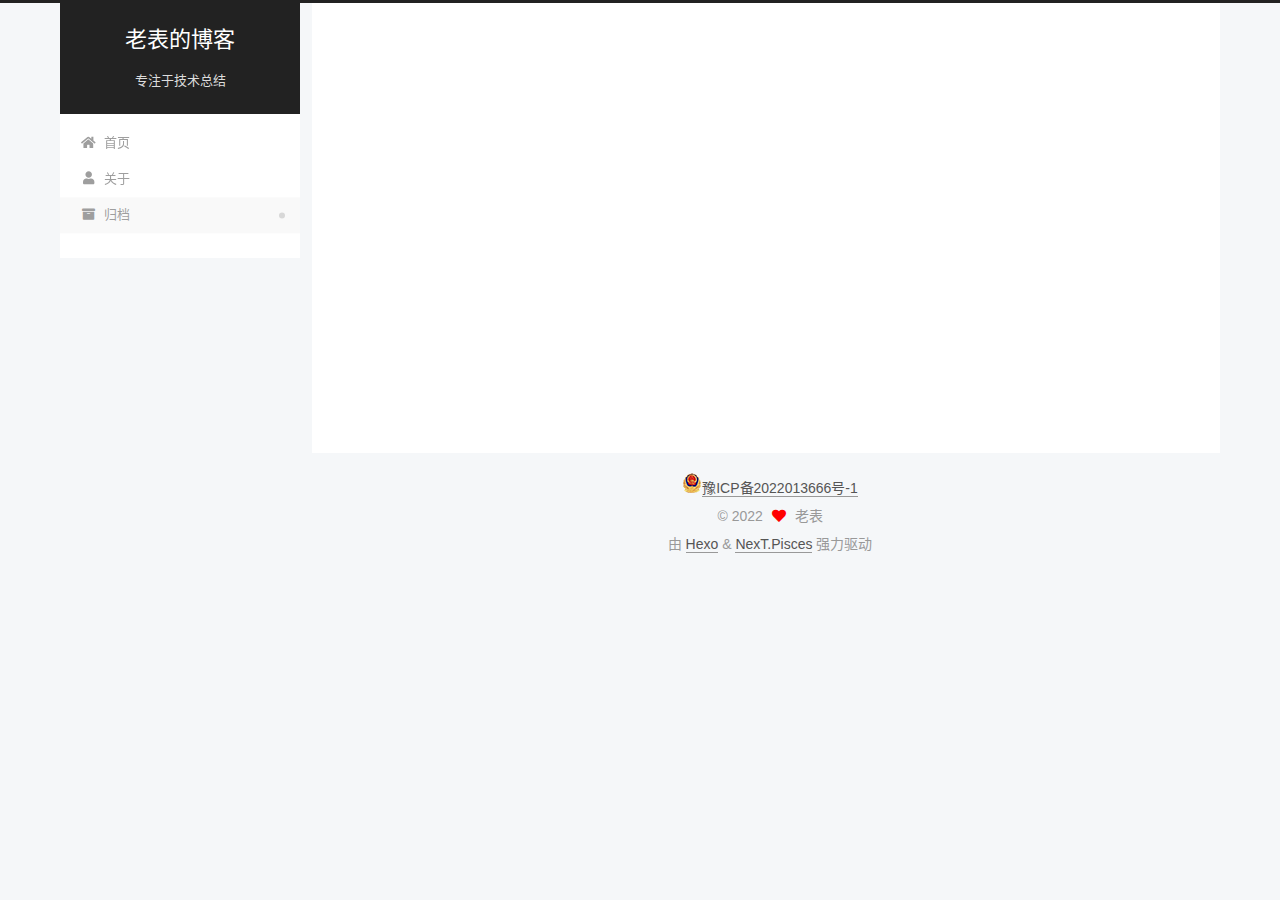
<file: archives/index.html>
<!DOCTYPE html>
<html lang="zh-CN">
<head>
  <meta charset="UTF-8">
<meta name="viewport" content="width=device-width, initial-scale=1, maximum-scale=2">
<meta name="theme-color" content="#222">
<meta name="generator" content="Hexo 5.4.2">
  <link rel="apple-touch-icon" sizes="180x180" href="/images/apple-touch-icon-next.png">
  <link rel="icon" type="image/png" sizes="32x32" href="/images/favicon-32x32-next.png">
  <link rel="icon" type="image/png" sizes="16x16" href="/images/favicon-16x16-next.png">
  <link rel="mask-icon" href="/images/logo.svg" color="#222">

<link rel="stylesheet" href="/css/main.css">


<link rel="stylesheet" href="/lib/font-awesome/css/all.min.css">

<script id="hexo-configurations">
    var NexT = window.NexT || {};
    var CONFIG = {"hostname":"example.com","root":"/","scheme":"Pisces","version":"7.8.0","exturl":false,"sidebar":{"position":"left","display":"post","padding":18,"offset":12,"onmobile":false},"copycode":{"enable":false,"show_result":false,"style":null},"back2top":{"enable":true,"sidebar":false,"scrollpercent":false},"bookmark":{"enable":false,"color":"#222","save":"auto"},"fancybox":false,"mediumzoom":false,"lazyload":false,"pangu":false,"comments":{"style":"tabs","active":null,"storage":true,"lazyload":false,"nav":null},"algolia":{"hits":{"per_page":10},"labels":{"input_placeholder":"Search for Posts","hits_empty":"We didn't find any results for the search: ${query}","hits_stats":"${hits} results found in ${time} ms"}},"localsearch":{"enable":false,"trigger":"auto","top_n_per_article":1,"unescape":false,"preload":false},"motion":{"enable":true,"async":false,"transition":{"post_block":"fadeIn","post_header":"slideDownIn","post_body":"slideDownIn","coll_header":"slideLeftIn","sidebar":"slideUpIn"}}};
  </script>

  <meta name="description" content="记录老表生活、Python和Go学习笔记，由Hexo+Github搭建">
<meta property="og:type" content="website">
<meta property="og:title" content="老表的博客">
<meta property="og:url" content="http://example.com/archives/index.html">
<meta property="og:site_name" content="老表的博客">
<meta property="og:description" content="记录老表生活、Python和Go学习笔记，由Hexo+Github搭建">
<meta property="og:locale" content="zh_CN">
<meta property="article:author" content="老表">
<meta property="article:tag" content="生活,养猫,Python,Go,数据分析,Web开发">
<meta name="twitter:card" content="summary">

<link rel="canonical" href="http://example.com/archives/">


<script id="page-configurations">
  // https://hexo.io/docs/variables.html
  CONFIG.page = {
    sidebar: "",
    isHome : false,
    isPost : false,
    lang   : 'zh-CN'
  };
</script>

  <title>归档 | 老表的博客</title>
  






  <noscript>
  <style>
  .use-motion .brand,
  .use-motion .menu-item,
  .sidebar-inner,
  .use-motion .post-block,
  .use-motion .pagination,
  .use-motion .comments,
  .use-motion .post-header,
  .use-motion .post-body,
  .use-motion .collection-header { opacity: initial; }

  .use-motion .site-title,
  .use-motion .site-subtitle {
    opacity: initial;
    top: initial;
  }

  .use-motion .logo-line-before i { left: initial; }
  .use-motion .logo-line-after i { right: initial; }
  </style>
</noscript>

</head>

<body itemscope itemtype="http://schema.org/WebPage">
  <div class="container use-motion">
    <div class="headband"></div>

    <header class="header" itemscope itemtype="http://schema.org/WPHeader">
      <div class="header-inner"><div class="site-brand-container">
  <div class="site-nav-toggle">
    <div class="toggle" aria-label="切换导航栏">
      <span class="toggle-line toggle-line-first"></span>
      <span class="toggle-line toggle-line-middle"></span>
      <span class="toggle-line toggle-line-last"></span>
    </div>
  </div>

  <div class="site-meta">

    <a href="/" class="brand" rel="start">
      <span class="logo-line-before"><i></i></span>
      <h1 class="site-title">老表的博客</h1>
      <span class="logo-line-after"><i></i></span>
    </a>
      <p class="site-subtitle" itemprop="description">专注于技术总结</p>
  </div>

  <div class="site-nav-right">
    <div class="toggle popup-trigger">
    </div>
  </div>
</div>




<nav class="site-nav">
  <ul id="menu" class="main-menu menu">
        <li class="menu-item menu-item-home">

    <a href="/" rel="section"><i class="fa fa-home fa-fw"></i>首页</a>

  </li>
        <li class="menu-item menu-item-about">

    <a href="/about/" rel="section"><i class="fa fa-user fa-fw"></i>关于</a>

  </li>
        <li class="menu-item menu-item-archives">

    <a href="/archives/" rel="section"><i class="fa fa-archive fa-fw"></i>归档</a>

  </li>
  </ul>
</nav>




</div>
    </header>

    
  <div class="back-to-top">
    <i class="fa fa-arrow-up"></i>
    <span>0%</span>
  </div>


    <main class="main">
      <div class="main-inner">
        <div class="content-wrap">
          

          <div class="content archive">
            

  
  
  
  <div class="post-block">
    <div class="posts-collapse">
      <div class="collection-title">
        <span class="collection-header">嗯..! 目前共计 2 篇日志。 继续努力。</span>
      </div>

      
    <div class="collection-year">
      <span class="collection-header">2022</span>
    </div>

  <article itemscope itemtype="http://schema.org/Article">
    <header class="post-header">

      <div class="post-meta">
        <time itemprop="dateCreated"
              datetime="2022-05-21T20:09:35+08:00"
              content="2022-05-21">
          05-21
        </time>
      </div>

      <div class="post-title">
          <a class="post-title-link" href="/2022/05/21/PHP%E5%9B%9B%E7%A7%8D%E5%9F%BA%E7%A1%80%E7%AE%97%E6%B3%95%E8%AF%A6%E8%A7%A3/" itemprop="url">
            <span itemprop="name">PHP四种基础算法详解</span>
          </a>
      </div>

    </header>
  </article>

  <article itemscope itemtype="http://schema.org/Article">
    <header class="post-header">

      <div class="post-meta">
        <time itemprop="dateCreated"
              datetime="2022-05-20T21:51:17+08:00"
              content="2022-05-20">
          05-20
        </time>
      </div>

      <div class="post-title">
          <a class="post-title-link" href="/2022/05/20/hello-world/" itemprop="url">
            <span itemprop="name">Hello World</span>
          </a>
      </div>

    </header>
  </article>


    </div>
  </div>
  
  
  

  



          </div>
          

<script>
  window.addEventListener('tabs:register', () => {
    let { activeClass } = CONFIG.comments;
    if (CONFIG.comments.storage) {
      activeClass = localStorage.getItem('comments_active') || activeClass;
    }
    if (activeClass) {
      let activeTab = document.querySelector(`a[href="#comment-${activeClass}"]`);
      if (activeTab) {
        activeTab.click();
      }
    }
  });
  if (CONFIG.comments.storage) {
    window.addEventListener('tabs:click', event => {
      if (!event.target.matches('.tabs-comment .tab-content .tab-pane')) return;
      let commentClass = event.target.classList[1];
      localStorage.setItem('comments_active', commentClass);
    });
  }
</script>

        </div>
          
  
  <div class="toggle sidebar-toggle">
    <span class="toggle-line toggle-line-first"></span>
    <span class="toggle-line toggle-line-middle"></span>
    <span class="toggle-line toggle-line-last"></span>
  </div>

  <aside class="sidebar">
    <div class="sidebar-inner">

      <ul class="sidebar-nav motion-element">
        <li class="sidebar-nav-toc">
          文章目录
        </li>
        <li class="sidebar-nav-overview">
          站点概览
        </li>
      </ul>

      <!--noindex-->
      <div class="post-toc-wrap sidebar-panel">
      </div>
      <!--/noindex-->

      <div class="site-overview-wrap sidebar-panel">
        <div class="site-author motion-element" itemprop="author" itemscope itemtype="http://schema.org/Person">
  <p class="site-author-name" itemprop="name">老表</p>
  <div class="site-description" itemprop="description">记录老表生活、Python和Go学习笔记，由Hexo+Github搭建</div>
</div>
<div class="site-state-wrap motion-element">
  <nav class="site-state">
      <div class="site-state-item site-state-posts">
          <a href="/archives/">
        
          <span class="site-state-item-count">2</span>
          <span class="site-state-item-name">日志</span>
        </a>
      </div>
  </nav>
</div>



      </div>

    </div>
  </aside>
  <div id="sidebar-dimmer"></div>


      </div>
    </main>

    <footer class="footer">
      <div class="footer-inner">
        

        
  <div class="beian">
      <img src="/images/police_beian.png" style="display: inline-block;"><a href="https://beian.miit.gov.cn/" rel="noopener" target="_blank">豫ICP备2022013666号-1 </a>
  </div>

<div class="copyright">
  
  &copy; 
  <span itemprop="copyrightYear">2022</span>
  <span class="with-love">
    <i class="fa fa-heart"></i>
  </span>
  <span class="author" itemprop="copyrightHolder">老表</span>
</div>
  <div class="powered-by">由 <a href="https://hexo.io/" class="theme-link" rel="noopener" target="_blank">Hexo</a> & <a href="https://pisces.theme-next.org/" class="theme-link" rel="noopener" target="_blank">NexT.Pisces</a> 强力驱动
  </div>

        








      </div>
    </footer>
  </div>

  
  <script src="/lib/anime.min.js"></script>
  <script src="/lib/velocity/velocity.min.js"></script>
  <script src="/lib/velocity/velocity.ui.min.js"></script>

<script src="/js/utils.js"></script>

<script src="/js/motion.js"></script>


<script src="/js/schemes/pisces.js"></script>


<script src="/js/next-boot.js"></script>




  















  

  

</body>
</html>
</file>
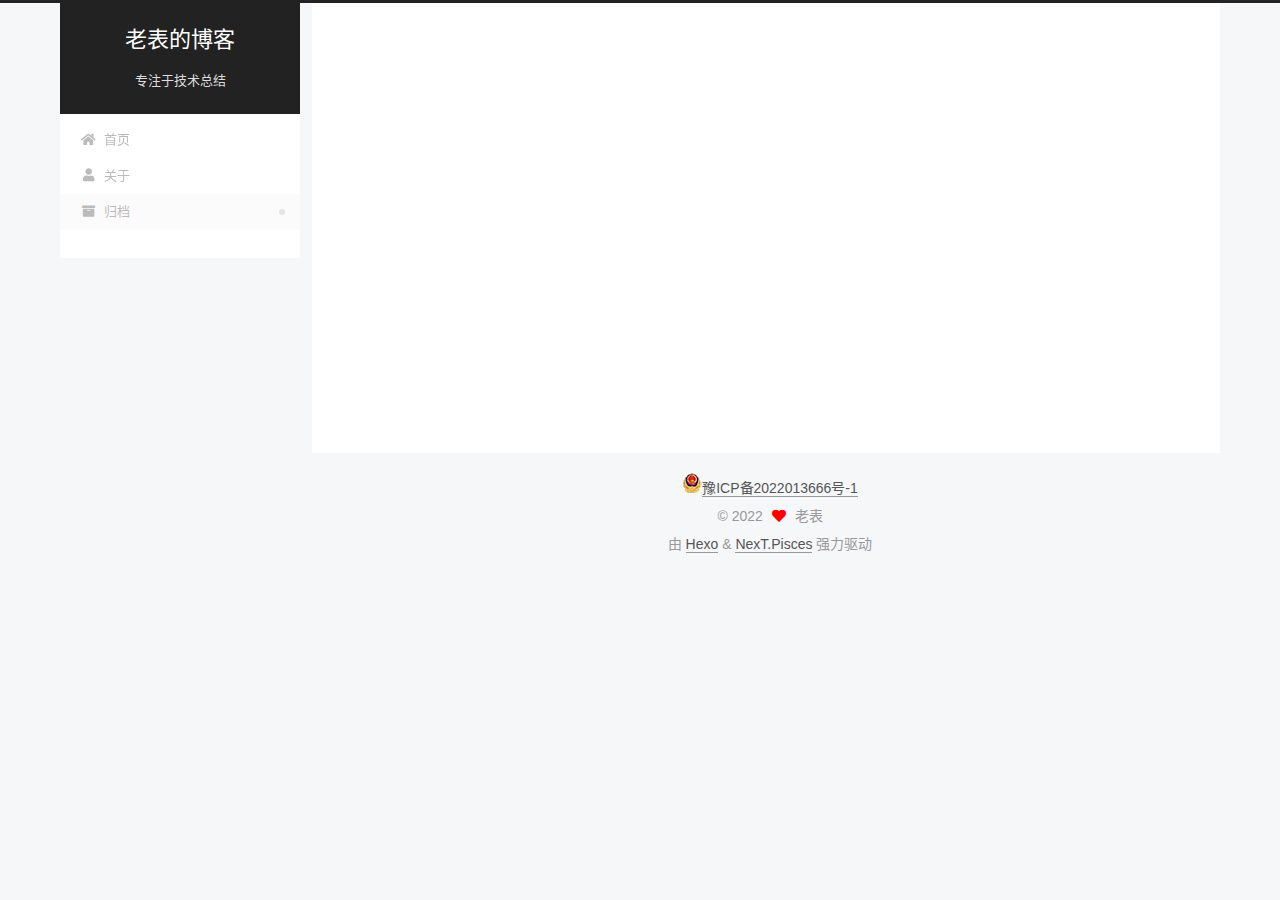
<file: archives/2022/index.html>
<!DOCTYPE html>
<html lang="zh-CN">
<head>
  <meta charset="UTF-8">
<meta name="viewport" content="width=device-width, initial-scale=1, maximum-scale=2">
<meta name="theme-color" content="#222">
<meta name="generator" content="Hexo 5.4.2">
  <link rel="apple-touch-icon" sizes="180x180" href="/images/apple-touch-icon-next.png">
  <link rel="icon" type="image/png" sizes="32x32" href="/images/favicon-32x32-next.png">
  <link rel="icon" type="image/png" sizes="16x16" href="/images/favicon-16x16-next.png">
  <link rel="mask-icon" href="/images/logo.svg" color="#222">

<link rel="stylesheet" href="/css/main.css">


<link rel="stylesheet" href="/lib/font-awesome/css/all.min.css">

<script id="hexo-configurations">
    var NexT = window.NexT || {};
    var CONFIG = {"hostname":"example.com","root":"/","scheme":"Pisces","version":"7.8.0","exturl":false,"sidebar":{"position":"left","display":"post","padding":18,"offset":12,"onmobile":false},"copycode":{"enable":false,"show_result":false,"style":null},"back2top":{"enable":true,"sidebar":false,"scrollpercent":false},"bookmark":{"enable":false,"color":"#222","save":"auto"},"fancybox":false,"mediumzoom":false,"lazyload":false,"pangu":false,"comments":{"style":"tabs","active":null,"storage":true,"lazyload":false,"nav":null},"algolia":{"hits":{"per_page":10},"labels":{"input_placeholder":"Search for Posts","hits_empty":"We didn't find any results for the search: ${query}","hits_stats":"${hits} results found in ${time} ms"}},"localsearch":{"enable":false,"trigger":"auto","top_n_per_article":1,"unescape":false,"preload":false},"motion":{"enable":true,"async":false,"transition":{"post_block":"fadeIn","post_header":"slideDownIn","post_body":"slideDownIn","coll_header":"slideLeftIn","sidebar":"slideUpIn"}}};
  </script>

  <meta name="description" content="记录老表生活、Python和Go学习笔记，由Hexo+Github搭建">
<meta property="og:type" content="website">
<meta property="og:title" content="老表的博客">
<meta property="og:url" content="http://example.com/archives/2022/index.html">
<meta property="og:site_name" content="老表的博客">
<meta property="og:description" content="记录老表生活、Python和Go学习笔记，由Hexo+Github搭建">
<meta property="og:locale" content="zh_CN">
<meta property="article:author" content="老表">
<meta property="article:tag" content="生活,养猫,Python,Go,数据分析,Web开发">
<meta name="twitter:card" content="summary">

<link rel="canonical" href="http://example.com/archives/2022/">


<script id="page-configurations">
  // https://hexo.io/docs/variables.html
  CONFIG.page = {
    sidebar: "",
    isHome : false,
    isPost : false,
    lang   : 'zh-CN'
  };
</script>

  <title>归档 | 老表的博客</title>
  






  <noscript>
  <style>
  .use-motion .brand,
  .use-motion .menu-item,
  .sidebar-inner,
  .use-motion .post-block,
  .use-motion .pagination,
  .use-motion .comments,
  .use-motion .post-header,
  .use-motion .post-body,
  .use-motion .collection-header { opacity: initial; }

  .use-motion .site-title,
  .use-motion .site-subtitle {
    opacity: initial;
    top: initial;
  }

  .use-motion .logo-line-before i { left: initial; }
  .use-motion .logo-line-after i { right: initial; }
  </style>
</noscript>

</head>

<body itemscope itemtype="http://schema.org/WebPage">
  <div class="container use-motion">
    <div class="headband"></div>

    <header class="header" itemscope itemtype="http://schema.org/WPHeader">
      <div class="header-inner"><div class="site-brand-container">
  <div class="site-nav-toggle">
    <div class="toggle" aria-label="切换导航栏">
      <span class="toggle-line toggle-line-first"></span>
      <span class="toggle-line toggle-line-middle"></span>
      <span class="toggle-line toggle-line-last"></span>
    </div>
  </div>

  <div class="site-meta">

    <a href="/" class="brand" rel="start">
      <span class="logo-line-before"><i></i></span>
      <h1 class="site-title">老表的博客</h1>
      <span class="logo-line-after"><i></i></span>
    </a>
      <p class="site-subtitle" itemprop="description">专注于技术总结</p>
  </div>

  <div class="site-nav-right">
    <div class="toggle popup-trigger">
    </div>
  </div>
</div>




<nav class="site-nav">
  <ul id="menu" class="main-menu menu">
        <li class="menu-item menu-item-home">

    <a href="/" rel="section"><i class="fa fa-home fa-fw"></i>首页</a>

  </li>
        <li class="menu-item menu-item-about">

    <a href="/about/" rel="section"><i class="fa fa-user fa-fw"></i>关于</a>

  </li>
        <li class="menu-item menu-item-archives">

    <a href="/archives/" rel="section"><i class="fa fa-archive fa-fw"></i>归档</a>

  </li>
  </ul>
</nav>




</div>
    </header>

    
  <div class="back-to-top">
    <i class="fa fa-arrow-up"></i>
    <span>0%</span>
  </div>


    <main class="main">
      <div class="main-inner">
        <div class="content-wrap">
          

          <div class="content archive">
            

  
  
  
  <div class="post-block">
    <div class="posts-collapse">
      <div class="collection-title">
        <span class="collection-header">嗯..! 目前共计 2 篇日志。 继续努力。</span>
      </div>

      
    <div class="collection-year">
      <span class="collection-header">2022</span>
    </div>

  <article itemscope itemtype="http://schema.org/Article">
    <header class="post-header">

      <div class="post-meta">
        <time itemprop="dateCreated"
              datetime="2022-05-21T20:09:35+08:00"
              content="2022-05-21">
          05-21
        </time>
      </div>

      <div class="post-title">
          <a class="post-title-link" href="/2022/05/21/PHP%E5%9B%9B%E7%A7%8D%E5%9F%BA%E7%A1%80%E7%AE%97%E6%B3%95%E8%AF%A6%E8%A7%A3/" itemprop="url">
            <span itemprop="name">PHP四种基础算法详解</span>
          </a>
      </div>

    </header>
  </article>

  <article itemscope itemtype="http://schema.org/Article">
    <header class="post-header">

      <div class="post-meta">
        <time itemprop="dateCreated"
              datetime="2022-05-20T21:51:17+08:00"
              content="2022-05-20">
          05-20
        </time>
      </div>

      <div class="post-title">
          <a class="post-title-link" href="/2022/05/20/hello-world/" itemprop="url">
            <span itemprop="name">Hello World</span>
          </a>
      </div>

    </header>
  </article>


    </div>
  </div>
  
  
  

  



          </div>
          

<script>
  window.addEventListener('tabs:register', () => {
    let { activeClass } = CONFIG.comments;
    if (CONFIG.comments.storage) {
      activeClass = localStorage.getItem('comments_active') || activeClass;
    }
    if (activeClass) {
      let activeTab = document.querySelector(`a[href="#comment-${activeClass}"]`);
      if (activeTab) {
        activeTab.click();
      }
    }
  });
  if (CONFIG.comments.storage) {
    window.addEventListener('tabs:click', event => {
      if (!event.target.matches('.tabs-comment .tab-content .tab-pane')) return;
      let commentClass = event.target.classList[1];
      localStorage.setItem('comments_active', commentClass);
    });
  }
</script>

        </div>
          
  
  <div class="toggle sidebar-toggle">
    <span class="toggle-line toggle-line-first"></span>
    <span class="toggle-line toggle-line-middle"></span>
    <span class="toggle-line toggle-line-last"></span>
  </div>

  <aside class="sidebar">
    <div class="sidebar-inner">

      <ul class="sidebar-nav motion-element">
        <li class="sidebar-nav-toc">
          文章目录
        </li>
        <li class="sidebar-nav-overview">
          站点概览
        </li>
      </ul>

      <!--noindex-->
      <div class="post-toc-wrap sidebar-panel">
      </div>
      <!--/noindex-->

      <div class="site-overview-wrap sidebar-panel">
        <div class="site-author motion-element" itemprop="author" itemscope itemtype="http://schema.org/Person">
  <p class="site-author-name" itemprop="name">老表</p>
  <div class="site-description" itemprop="description">记录老表生活、Python和Go学习笔记，由Hexo+Github搭建</div>
</div>
<div class="site-state-wrap motion-element">
  <nav class="site-state">
      <div class="site-state-item site-state-posts">
          <a href="/archives/">
        
          <span class="site-state-item-count">2</span>
          <span class="site-state-item-name">日志</span>
        </a>
      </div>
  </nav>
</div>



      </div>

    </div>
  </aside>
  <div id="sidebar-dimmer"></div>


      </div>
    </main>

    <footer class="footer">
      <div class="footer-inner">
        

        
  <div class="beian">
      <img src="/images/police_beian.png" style="display: inline-block;"><a href="https://beian.miit.gov.cn/" rel="noopener" target="_blank">豫ICP备2022013666号-1 </a>
  </div>

<div class="copyright">
  
  &copy; 
  <span itemprop="copyrightYear">2022</span>
  <span class="with-love">
    <i class="fa fa-heart"></i>
  </span>
  <span class="author" itemprop="copyrightHolder">老表</span>
</div>
  <div class="powered-by">由 <a href="https://hexo.io/" class="theme-link" rel="noopener" target="_blank">Hexo</a> & <a href="https://pisces.theme-next.org/" class="theme-link" rel="noopener" target="_blank">NexT.Pisces</a> 强力驱动
  </div>

        








      </div>
    </footer>
  </div>

  
  <script src="/lib/anime.min.js"></script>
  <script src="/lib/velocity/velocity.min.js"></script>
  <script src="/lib/velocity/velocity.ui.min.js"></script>

<script src="/js/utils.js"></script>

<script src="/js/motion.js"></script>


<script src="/js/schemes/pisces.js"></script>


<script src="/js/next-boot.js"></script>




  















  

  

</body>
</html>
</file>
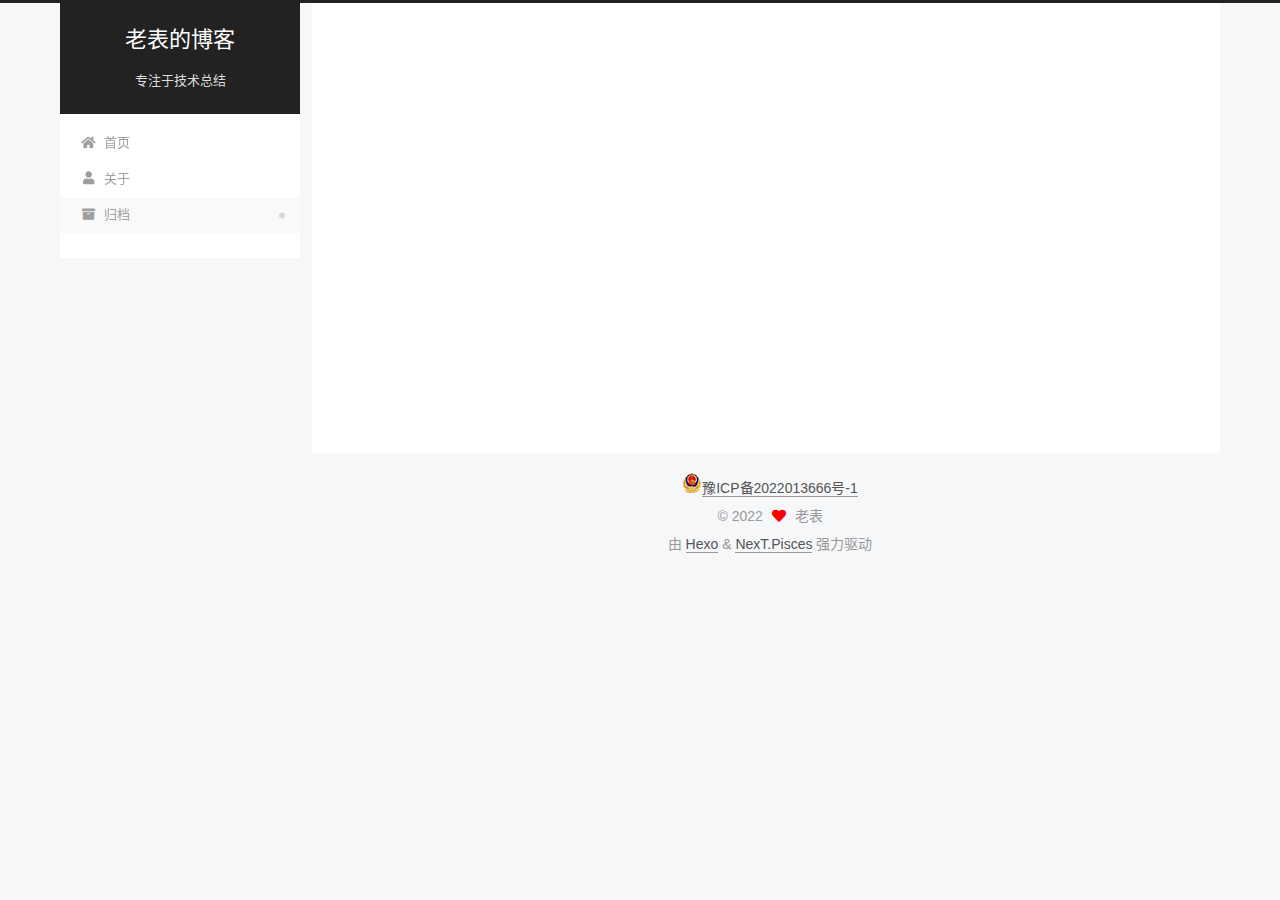
<file: archives/2022/05/index.html>
<!DOCTYPE html>
<html lang="zh-CN">
<head>
  <meta charset="UTF-8">
<meta name="viewport" content="width=device-width, initial-scale=1, maximum-scale=2">
<meta name="theme-color" content="#222">
<meta name="generator" content="Hexo 5.4.2">
  <link rel="apple-touch-icon" sizes="180x180" href="/images/apple-touch-icon-next.png">
  <link rel="icon" type="image/png" sizes="32x32" href="/images/favicon-32x32-next.png">
  <link rel="icon" type="image/png" sizes="16x16" href="/images/favicon-16x16-next.png">
  <link rel="mask-icon" href="/images/logo.svg" color="#222">

<link rel="stylesheet" href="/css/main.css">


<link rel="stylesheet" href="/lib/font-awesome/css/all.min.css">

<script id="hexo-configurations">
    var NexT = window.NexT || {};
    var CONFIG = {"hostname":"example.com","root":"/","scheme":"Pisces","version":"7.8.0","exturl":false,"sidebar":{"position":"left","display":"post","padding":18,"offset":12,"onmobile":false},"copycode":{"enable":false,"show_result":false,"style":null},"back2top":{"enable":true,"sidebar":false,"scrollpercent":false},"bookmark":{"enable":false,"color":"#222","save":"auto"},"fancybox":false,"mediumzoom":false,"lazyload":false,"pangu":false,"comments":{"style":"tabs","active":null,"storage":true,"lazyload":false,"nav":null},"algolia":{"hits":{"per_page":10},"labels":{"input_placeholder":"Search for Posts","hits_empty":"We didn't find any results for the search: ${query}","hits_stats":"${hits} results found in ${time} ms"}},"localsearch":{"enable":false,"trigger":"auto","top_n_per_article":1,"unescape":false,"preload":false},"motion":{"enable":true,"async":false,"transition":{"post_block":"fadeIn","post_header":"slideDownIn","post_body":"slideDownIn","coll_header":"slideLeftIn","sidebar":"slideUpIn"}}};
  </script>

  <meta name="description" content="记录老表生活、Python和Go学习笔记，由Hexo+Github搭建">
<meta property="og:type" content="website">
<meta property="og:title" content="老表的博客">
<meta property="og:url" content="http://example.com/archives/2022/05/index.html">
<meta property="og:site_name" content="老表的博客">
<meta property="og:description" content="记录老表生活、Python和Go学习笔记，由Hexo+Github搭建">
<meta property="og:locale" content="zh_CN">
<meta property="article:author" content="老表">
<meta property="article:tag" content="生活,养猫,Python,Go,数据分析,Web开发">
<meta name="twitter:card" content="summary">

<link rel="canonical" href="http://example.com/archives/2022/05/">


<script id="page-configurations">
  // https://hexo.io/docs/variables.html
  CONFIG.page = {
    sidebar: "",
    isHome : false,
    isPost : false,
    lang   : 'zh-CN'
  };
</script>

  <title>归档 | 老表的博客</title>
  






  <noscript>
  <style>
  .use-motion .brand,
  .use-motion .menu-item,
  .sidebar-inner,
  .use-motion .post-block,
  .use-motion .pagination,
  .use-motion .comments,
  .use-motion .post-header,
  .use-motion .post-body,
  .use-motion .collection-header { opacity: initial; }

  .use-motion .site-title,
  .use-motion .site-subtitle {
    opacity: initial;
    top: initial;
  }

  .use-motion .logo-line-before i { left: initial; }
  .use-motion .logo-line-after i { right: initial; }
  </style>
</noscript>

</head>

<body itemscope itemtype="http://schema.org/WebPage">
  <div class="container use-motion">
    <div class="headband"></div>

    <header class="header" itemscope itemtype="http://schema.org/WPHeader">
      <div class="header-inner"><div class="site-brand-container">
  <div class="site-nav-toggle">
    <div class="toggle" aria-label="切换导航栏">
      <span class="toggle-line toggle-line-first"></span>
      <span class="toggle-line toggle-line-middle"></span>
      <span class="toggle-line toggle-line-last"></span>
    </div>
  </div>

  <div class="site-meta">

    <a href="/" class="brand" rel="start">
      <span class="logo-line-before"><i></i></span>
      <h1 class="site-title">老表的博客</h1>
      <span class="logo-line-after"><i></i></span>
    </a>
      <p class="site-subtitle" itemprop="description">专注于技术总结</p>
  </div>

  <div class="site-nav-right">
    <div class="toggle popup-trigger">
    </div>
  </div>
</div>




<nav class="site-nav">
  <ul id="menu" class="main-menu menu">
        <li class="menu-item menu-item-home">

    <a href="/" rel="section"><i class="fa fa-home fa-fw"></i>首页</a>

  </li>
        <li class="menu-item menu-item-about">

    <a href="/about/" rel="section"><i class="fa fa-user fa-fw"></i>关于</a>

  </li>
        <li class="menu-item menu-item-archives">

    <a href="/archives/" rel="section"><i class="fa fa-archive fa-fw"></i>归档</a>

  </li>
  </ul>
</nav>




</div>
    </header>

    
  <div class="back-to-top">
    <i class="fa fa-arrow-up"></i>
    <span>0%</span>
  </div>


    <main class="main">
      <div class="main-inner">
        <div class="content-wrap">
          

          <div class="content archive">
            

  
  
  
  <div class="post-block">
    <div class="posts-collapse">
      <div class="collection-title">
        <span class="collection-header">嗯..! 目前共计 2 篇日志。 继续努力。</span>
      </div>

      
    <div class="collection-year">
      <span class="collection-header">2022</span>
    </div>

  <article itemscope itemtype="http://schema.org/Article">
    <header class="post-header">

      <div class="post-meta">
        <time itemprop="dateCreated"
              datetime="2022-05-21T20:09:35+08:00"
              content="2022-05-21">
          05-21
        </time>
      </div>

      <div class="post-title">
          <a class="post-title-link" href="/2022/05/21/PHP%E5%9B%9B%E7%A7%8D%E5%9F%BA%E7%A1%80%E7%AE%97%E6%B3%95%E8%AF%A6%E8%A7%A3/" itemprop="url">
            <span itemprop="name">PHP四种基础算法详解</span>
          </a>
      </div>

    </header>
  </article>

  <article itemscope itemtype="http://schema.org/Article">
    <header class="post-header">

      <div class="post-meta">
        <time itemprop="dateCreated"
              datetime="2022-05-20T21:51:17+08:00"
              content="2022-05-20">
          05-20
        </time>
      </div>

      <div class="post-title">
          <a class="post-title-link" href="/2022/05/20/hello-world/" itemprop="url">
            <span itemprop="name">Hello World</span>
          </a>
      </div>

    </header>
  </article>


    </div>
  </div>
  
  
  

  



          </div>
          

<script>
  window.addEventListener('tabs:register', () => {
    let { activeClass } = CONFIG.comments;
    if (CONFIG.comments.storage) {
      activeClass = localStorage.getItem('comments_active') || activeClass;
    }
    if (activeClass) {
      let activeTab = document.querySelector(`a[href="#comment-${activeClass}"]`);
      if (activeTab) {
        activeTab.click();
      }
    }
  });
  if (CONFIG.comments.storage) {
    window.addEventListener('tabs:click', event => {
      if (!event.target.matches('.tabs-comment .tab-content .tab-pane')) return;
      let commentClass = event.target.classList[1];
      localStorage.setItem('comments_active', commentClass);
    });
  }
</script>

        </div>
          
  
  <div class="toggle sidebar-toggle">
    <span class="toggle-line toggle-line-first"></span>
    <span class="toggle-line toggle-line-middle"></span>
    <span class="toggle-line toggle-line-last"></span>
  </div>

  <aside class="sidebar">
    <div class="sidebar-inner">

      <ul class="sidebar-nav motion-element">
        <li class="sidebar-nav-toc">
          文章目录
        </li>
        <li class="sidebar-nav-overview">
          站点概览
        </li>
      </ul>

      <!--noindex-->
      <div class="post-toc-wrap sidebar-panel">
      </div>
      <!--/noindex-->

      <div class="site-overview-wrap sidebar-panel">
        <div class="site-author motion-element" itemprop="author" itemscope itemtype="http://schema.org/Person">
  <p class="site-author-name" itemprop="name">老表</p>
  <div class="site-description" itemprop="description">记录老表生活、Python和Go学习笔记，由Hexo+Github搭建</div>
</div>
<div class="site-state-wrap motion-element">
  <nav class="site-state">
      <div class="site-state-item site-state-posts">
          <a href="/archives/">
        
          <span class="site-state-item-count">2</span>
          <span class="site-state-item-name">日志</span>
        </a>
      </div>
  </nav>
</div>



      </div>

    </div>
  </aside>
  <div id="sidebar-dimmer"></div>


      </div>
    </main>

    <footer class="footer">
      <div class="footer-inner">
        

        
  <div class="beian">
      <img src="/images/police_beian.png" style="display: inline-block;"><a href="https://beian.miit.gov.cn/" rel="noopener" target="_blank">豫ICP备2022013666号-1 </a>
  </div>

<div class="copyright">
  
  &copy; 
  <span itemprop="copyrightYear">2022</span>
  <span class="with-love">
    <i class="fa fa-heart"></i>
  </span>
  <span class="author" itemprop="copyrightHolder">老表</span>
</div>
  <div class="powered-by">由 <a href="https://hexo.io/" class="theme-link" rel="noopener" target="_blank">Hexo</a> & <a href="https://pisces.theme-next.org/" class="theme-link" rel="noopener" target="_blank">NexT.Pisces</a> 强力驱动
  </div>

        








      </div>
    </footer>
  </div>

  
  <script src="/lib/anime.min.js"></script>
  <script src="/lib/velocity/velocity.min.js"></script>
  <script src="/lib/velocity/velocity.ui.min.js"></script>

<script src="/js/utils.js"></script>

<script src="/js/motion.js"></script>


<script src="/js/schemes/pisces.js"></script>


<script src="/js/next-boot.js"></script>




  















  

  

</body>
</html>
</file>
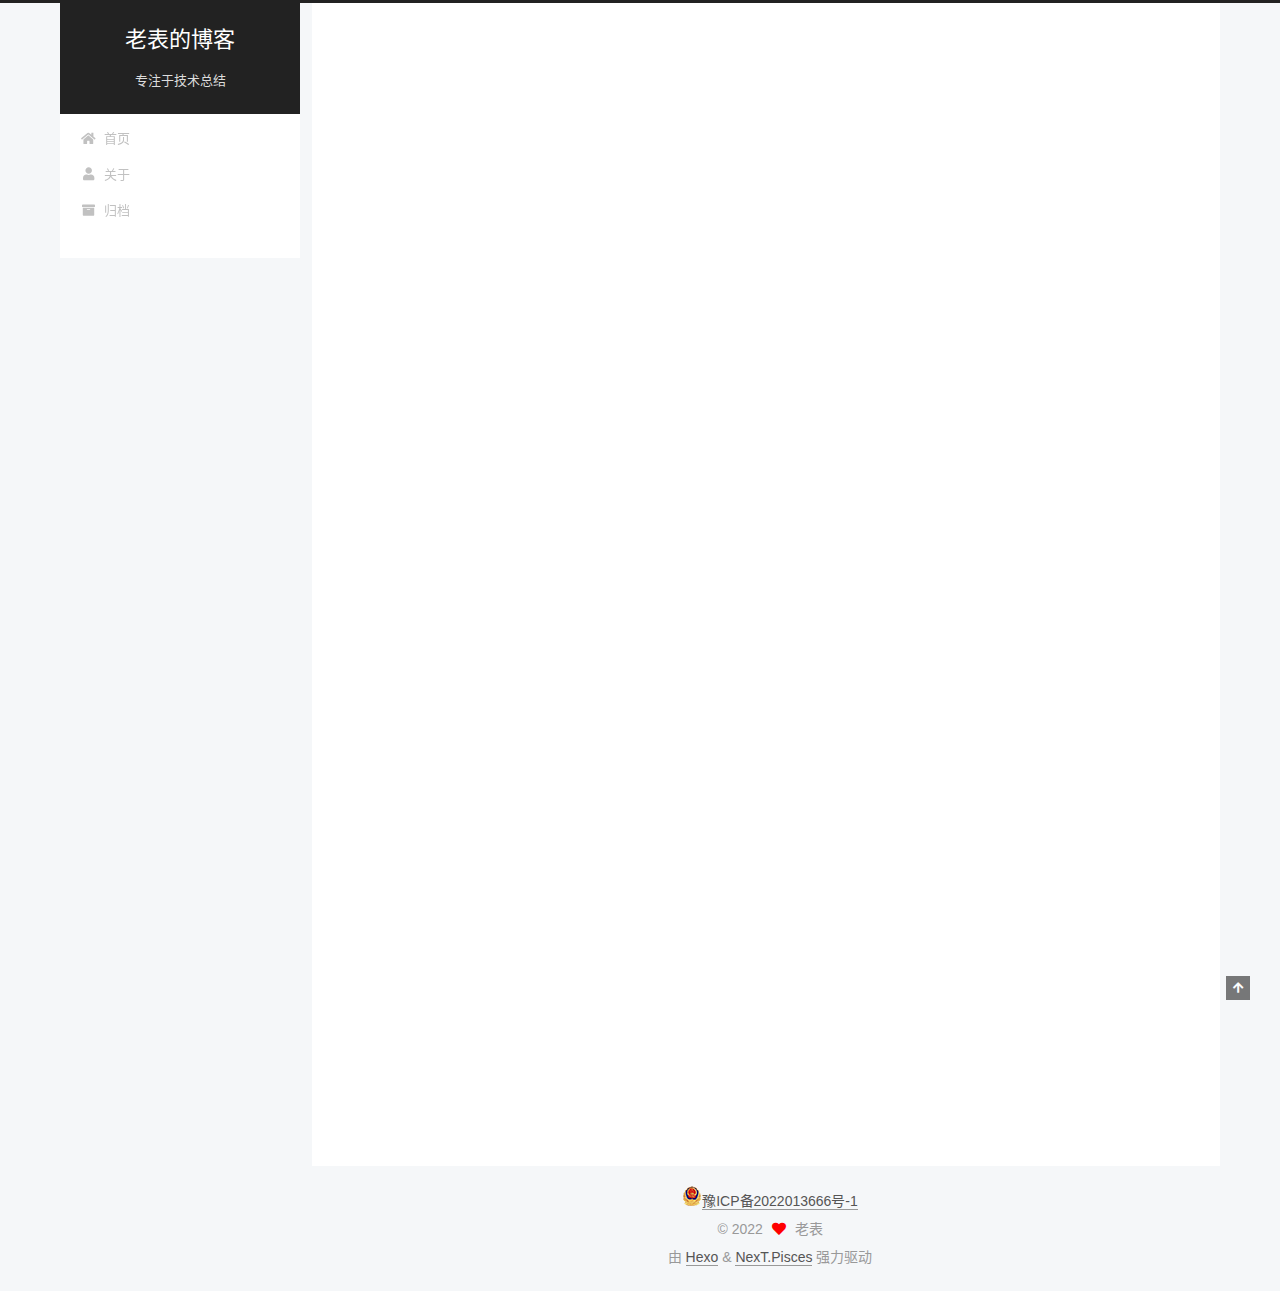
<file: 2022/05/20/hello-world/index.html>
<!DOCTYPE html>
<html lang="zh-CN">
<head>
  <meta charset="UTF-8">
<meta name="viewport" content="width=device-width, initial-scale=1, maximum-scale=2">
<meta name="theme-color" content="#222">
<meta name="generator" content="Hexo 5.4.2">
  <link rel="apple-touch-icon" sizes="180x180" href="/images/apple-touch-icon-next.png">
  <link rel="icon" type="image/png" sizes="32x32" href="/images/favicon-32x32-next.png">
  <link rel="icon" type="image/png" sizes="16x16" href="/images/favicon-16x16-next.png">
  <link rel="mask-icon" href="/images/logo.svg" color="#222">

<link rel="stylesheet" href="/css/main.css">


<link rel="stylesheet" href="/lib/font-awesome/css/all.min.css">

<script id="hexo-configurations">
    var NexT = window.NexT || {};
    var CONFIG = {"hostname":"example.com","root":"/","scheme":"Pisces","version":"7.8.0","exturl":false,"sidebar":{"position":"left","display":"post","padding":18,"offset":12,"onmobile":false},"copycode":{"enable":false,"show_result":false,"style":null},"back2top":{"enable":true,"sidebar":false,"scrollpercent":false},"bookmark":{"enable":false,"color":"#222","save":"auto"},"fancybox":false,"mediumzoom":false,"lazyload":false,"pangu":false,"comments":{"style":"tabs","active":null,"storage":true,"lazyload":false,"nav":null},"algolia":{"hits":{"per_page":10},"labels":{"input_placeholder":"Search for Posts","hits_empty":"We didn't find any results for the search: ${query}","hits_stats":"${hits} results found in ${time} ms"}},"localsearch":{"enable":false,"trigger":"auto","top_n_per_article":1,"unescape":false,"preload":false},"motion":{"enable":true,"async":false,"transition":{"post_block":"fadeIn","post_header":"slideDownIn","post_body":"slideDownIn","coll_header":"slideLeftIn","sidebar":"slideUpIn"}}};
  </script>

  <meta name="description" content="Welcome to Hexo! This is your very first post. Check documentation for more info. If you get any problems when using Hexo, you can find the answer in troubleshooting or you can ask me on GitHub. Quick">
<meta property="og:type" content="article">
<meta property="og:title" content="Hello World">
<meta property="og:url" content="http://example.com/2022/05/20/hello-world/index.html">
<meta property="og:site_name" content="老表的博客">
<meta property="og:description" content="Welcome to Hexo! This is your very first post. Check documentation for more info. If you get any problems when using Hexo, you can find the answer in troubleshooting or you can ask me on GitHub. Quick">
<meta property="og:locale" content="zh_CN">
<meta property="article:published_time" content="2022-05-20T13:51:17.311Z">
<meta property="article:modified_time" content="2022-05-20T13:23:35.858Z">
<meta property="article:author" content="老表">
<meta property="article:tag" content="生活,养猫,Python,Go,数据分析,Web开发">
<meta name="twitter:card" content="summary">

<link rel="canonical" href="http://example.com/2022/05/20/hello-world/">


<script id="page-configurations">
  // https://hexo.io/docs/variables.html
  CONFIG.page = {
    sidebar: "",
    isHome : false,
    isPost : true,
    lang   : 'zh-CN'
  };
</script>

  <title>Hello World | 老表的博客</title>
  






  <noscript>
  <style>
  .use-motion .brand,
  .use-motion .menu-item,
  .sidebar-inner,
  .use-motion .post-block,
  .use-motion .pagination,
  .use-motion .comments,
  .use-motion .post-header,
  .use-motion .post-body,
  .use-motion .collection-header { opacity: initial; }

  .use-motion .site-title,
  .use-motion .site-subtitle {
    opacity: initial;
    top: initial;
  }

  .use-motion .logo-line-before i { left: initial; }
  .use-motion .logo-line-after i { right: initial; }
  </style>
</noscript>

</head>

<body itemscope itemtype="http://schema.org/WebPage">
  <div class="container use-motion">
    <div class="headband"></div>

    <header class="header" itemscope itemtype="http://schema.org/WPHeader">
      <div class="header-inner"><div class="site-brand-container">
  <div class="site-nav-toggle">
    <div class="toggle" aria-label="切换导航栏">
      <span class="toggle-line toggle-line-first"></span>
      <span class="toggle-line toggle-line-middle"></span>
      <span class="toggle-line toggle-line-last"></span>
    </div>
  </div>

  <div class="site-meta">

    <a href="/" class="brand" rel="start">
      <span class="logo-line-before"><i></i></span>
      <h1 class="site-title">老表的博客</h1>
      <span class="logo-line-after"><i></i></span>
    </a>
      <p class="site-subtitle" itemprop="description">专注于技术总结</p>
  </div>

  <div class="site-nav-right">
    <div class="toggle popup-trigger">
    </div>
  </div>
</div>




<nav class="site-nav">
  <ul id="menu" class="main-menu menu">
        <li class="menu-item menu-item-home">

    <a href="/" rel="section"><i class="fa fa-home fa-fw"></i>首页</a>

  </li>
        <li class="menu-item menu-item-about">

    <a href="/about/" rel="section"><i class="fa fa-user fa-fw"></i>关于</a>

  </li>
        <li class="menu-item menu-item-archives">

    <a href="/archives/" rel="section"><i class="fa fa-archive fa-fw"></i>归档</a>

  </li>
  </ul>
</nav>




</div>
    </header>

    
  <div class="back-to-top">
    <i class="fa fa-arrow-up"></i>
    <span>0%</span>
  </div>


    <main class="main">
      <div class="main-inner">
        <div class="content-wrap">
          

          <div class="content post posts-expand">
            

    
  
  
  <article itemscope itemtype="http://schema.org/Article" class="post-block" lang="zh-CN">
    <link itemprop="mainEntityOfPage" href="http://example.com/2022/05/20/hello-world/">

    <span hidden itemprop="author" itemscope itemtype="http://schema.org/Person">
      <meta itemprop="image" content="/images/avatar.gif">
      <meta itemprop="name" content="老表">
      <meta itemprop="description" content="记录老表生活、Python和Go学习笔记，由Hexo+Github搭建">
    </span>

    <span hidden itemprop="publisher" itemscope itemtype="http://schema.org/Organization">
      <meta itemprop="name" content="老表的博客">
    </span>
      <header class="post-header">
        <h1 class="post-title" itemprop="name headline">
          Hello World
        </h1>

        <div class="post-meta">
            <span class="post-meta-item">
              <span class="post-meta-item-icon">
                <i class="far fa-calendar"></i>
              </span>
              <span class="post-meta-item-text">发表于</span>
              

              <time title="创建时间：2022-05-20 21:51:17 / 修改时间：21:23:35" itemprop="dateCreated datePublished" datetime="2022-05-20T21:51:17+08:00">2022-05-20</time>
            </span>

          

        </div>
      </header>

    
    
    
    <div class="post-body" itemprop="articleBody">

      
        <p>Welcome to <a target="_blank" rel="noopener" href="https://hexo.io/">Hexo</a>! This is your very first post. Check <a target="_blank" rel="noopener" href="https://hexo.io/docs/">documentation</a> for more info. If you get any problems when using Hexo, you can find the answer in <a target="_blank" rel="noopener" href="https://hexo.io/docs/troubleshooting.html">troubleshooting</a> or you can ask me on <a target="_blank" rel="noopener" href="https://github.com/hexojs/hexo/issues">GitHub</a>.</p>
<h2 id="Quick-Start"><a href="#Quick-Start" class="headerlink" title="Quick Start"></a>Quick Start</h2><h3 id="Create-a-new-post"><a href="#Create-a-new-post" class="headerlink" title="Create a new post"></a>Create a new post</h3><figure class="highlight bash"><table><tr><td class="gutter"><pre><span class="line">1</span><br></pre></td><td class="code"><pre><span class="line">$ hexo new <span class="string">&quot;My New Post&quot;</span></span><br></pre></td></tr></table></figure>

<p>More info: <a target="_blank" rel="noopener" href="https://hexo.io/docs/writing.html">Writing</a></p>
<h3 id="Run-server"><a href="#Run-server" class="headerlink" title="Run server"></a>Run server</h3><figure class="highlight bash"><table><tr><td class="gutter"><pre><span class="line">1</span><br></pre></td><td class="code"><pre><span class="line">$ hexo server</span><br></pre></td></tr></table></figure>

<p>More info: <a target="_blank" rel="noopener" href="https://hexo.io/docs/server.html">Server</a></p>
<h3 id="Generate-static-files"><a href="#Generate-static-files" class="headerlink" title="Generate static files"></a>Generate static files</h3><figure class="highlight bash"><table><tr><td class="gutter"><pre><span class="line">1</span><br></pre></td><td class="code"><pre><span class="line">$ hexo generate</span><br></pre></td></tr></table></figure>

<p>More info: <a target="_blank" rel="noopener" href="https://hexo.io/docs/generating.html">Generating</a></p>
<h3 id="Deploy-to-remote-sites"><a href="#Deploy-to-remote-sites" class="headerlink" title="Deploy to remote sites"></a>Deploy to remote sites</h3><figure class="highlight bash"><table><tr><td class="gutter"><pre><span class="line">1</span><br></pre></td><td class="code"><pre><span class="line">$ hexo deploy</span><br></pre></td></tr></table></figure>

<p>More info: <a target="_blank" rel="noopener" href="https://hexo.io/docs/one-command-deployment.html">Deployment</a></p>

    </div>

    
    
    

      <footer class="post-footer">

        


        
    <div class="post-nav">
      <div class="post-nav-item"></div>
      <div class="post-nav-item">
    <a href="/2022/05/21/PHP%E5%9B%9B%E7%A7%8D%E5%9F%BA%E7%A1%80%E7%AE%97%E6%B3%95%E8%AF%A6%E8%A7%A3/" rel="next" title="PHP四种基础算法详解">
      PHP四种基础算法详解 <i class="fa fa-chevron-right"></i>
    </a></div>
    </div>
      </footer>
    
  </article>
  
  
  



          </div>
          

<script>
  window.addEventListener('tabs:register', () => {
    let { activeClass } = CONFIG.comments;
    if (CONFIG.comments.storage) {
      activeClass = localStorage.getItem('comments_active') || activeClass;
    }
    if (activeClass) {
      let activeTab = document.querySelector(`a[href="#comment-${activeClass}"]`);
      if (activeTab) {
        activeTab.click();
      }
    }
  });
  if (CONFIG.comments.storage) {
    window.addEventListener('tabs:click', event => {
      if (!event.target.matches('.tabs-comment .tab-content .tab-pane')) return;
      let commentClass = event.target.classList[1];
      localStorage.setItem('comments_active', commentClass);
    });
  }
</script>

        </div>
          
  
  <div class="toggle sidebar-toggle">
    <span class="toggle-line toggle-line-first"></span>
    <span class="toggle-line toggle-line-middle"></span>
    <span class="toggle-line toggle-line-last"></span>
  </div>

  <aside class="sidebar">
    <div class="sidebar-inner">

      <ul class="sidebar-nav motion-element">
        <li class="sidebar-nav-toc">
          文章目录
        </li>
        <li class="sidebar-nav-overview">
          站点概览
        </li>
      </ul>

      <!--noindex-->
      <div class="post-toc-wrap sidebar-panel">
          <div class="post-toc motion-element"><ol class="nav"><li class="nav-item nav-level-2"><a class="nav-link" href="#Quick-Start"><span class="nav-number">1.</span> <span class="nav-text">Quick Start</span></a><ol class="nav-child"><li class="nav-item nav-level-3"><a class="nav-link" href="#Create-a-new-post"><span class="nav-number">1.1.</span> <span class="nav-text">Create a new post</span></a></li><li class="nav-item nav-level-3"><a class="nav-link" href="#Run-server"><span class="nav-number">1.2.</span> <span class="nav-text">Run server</span></a></li><li class="nav-item nav-level-3"><a class="nav-link" href="#Generate-static-files"><span class="nav-number">1.3.</span> <span class="nav-text">Generate static files</span></a></li><li class="nav-item nav-level-3"><a class="nav-link" href="#Deploy-to-remote-sites"><span class="nav-number">1.4.</span> <span class="nav-text">Deploy to remote sites</span></a></li></ol></li></ol></div>
      </div>
      <!--/noindex-->

      <div class="site-overview-wrap sidebar-panel">
        <div class="site-author motion-element" itemprop="author" itemscope itemtype="http://schema.org/Person">
  <p class="site-author-name" itemprop="name">老表</p>
  <div class="site-description" itemprop="description">记录老表生活、Python和Go学习笔记，由Hexo+Github搭建</div>
</div>
<div class="site-state-wrap motion-element">
  <nav class="site-state">
      <div class="site-state-item site-state-posts">
          <a href="/archives/">
        
          <span class="site-state-item-count">2</span>
          <span class="site-state-item-name">日志</span>
        </a>
      </div>
  </nav>
</div>



      </div>

    </div>
  </aside>
  <div id="sidebar-dimmer"></div>


      </div>
    </main>

    <footer class="footer">
      <div class="footer-inner">
        

        
  <div class="beian">
      <img src="/images/police_beian.png" style="display: inline-block;"><a href="https://beian.miit.gov.cn/" rel="noopener" target="_blank">豫ICP备2022013666号-1 </a>
  </div>

<div class="copyright">
  
  &copy; 
  <span itemprop="copyrightYear">2022</span>
  <span class="with-love">
    <i class="fa fa-heart"></i>
  </span>
  <span class="author" itemprop="copyrightHolder">老表</span>
</div>
  <div class="powered-by">由 <a href="https://hexo.io/" class="theme-link" rel="noopener" target="_blank">Hexo</a> & <a href="https://pisces.theme-next.org/" class="theme-link" rel="noopener" target="_blank">NexT.Pisces</a> 强力驱动
  </div>

        








      </div>
    </footer>
  </div>

  
  <script src="/lib/anime.min.js"></script>
  <script src="/lib/velocity/velocity.min.js"></script>
  <script src="/lib/velocity/velocity.ui.min.js"></script>

<script src="/js/utils.js"></script>

<script src="/js/motion.js"></script>


<script src="/js/schemes/pisces.js"></script>


<script src="/js/next-boot.js"></script>




  















  

  

</body>
</html>
</file>
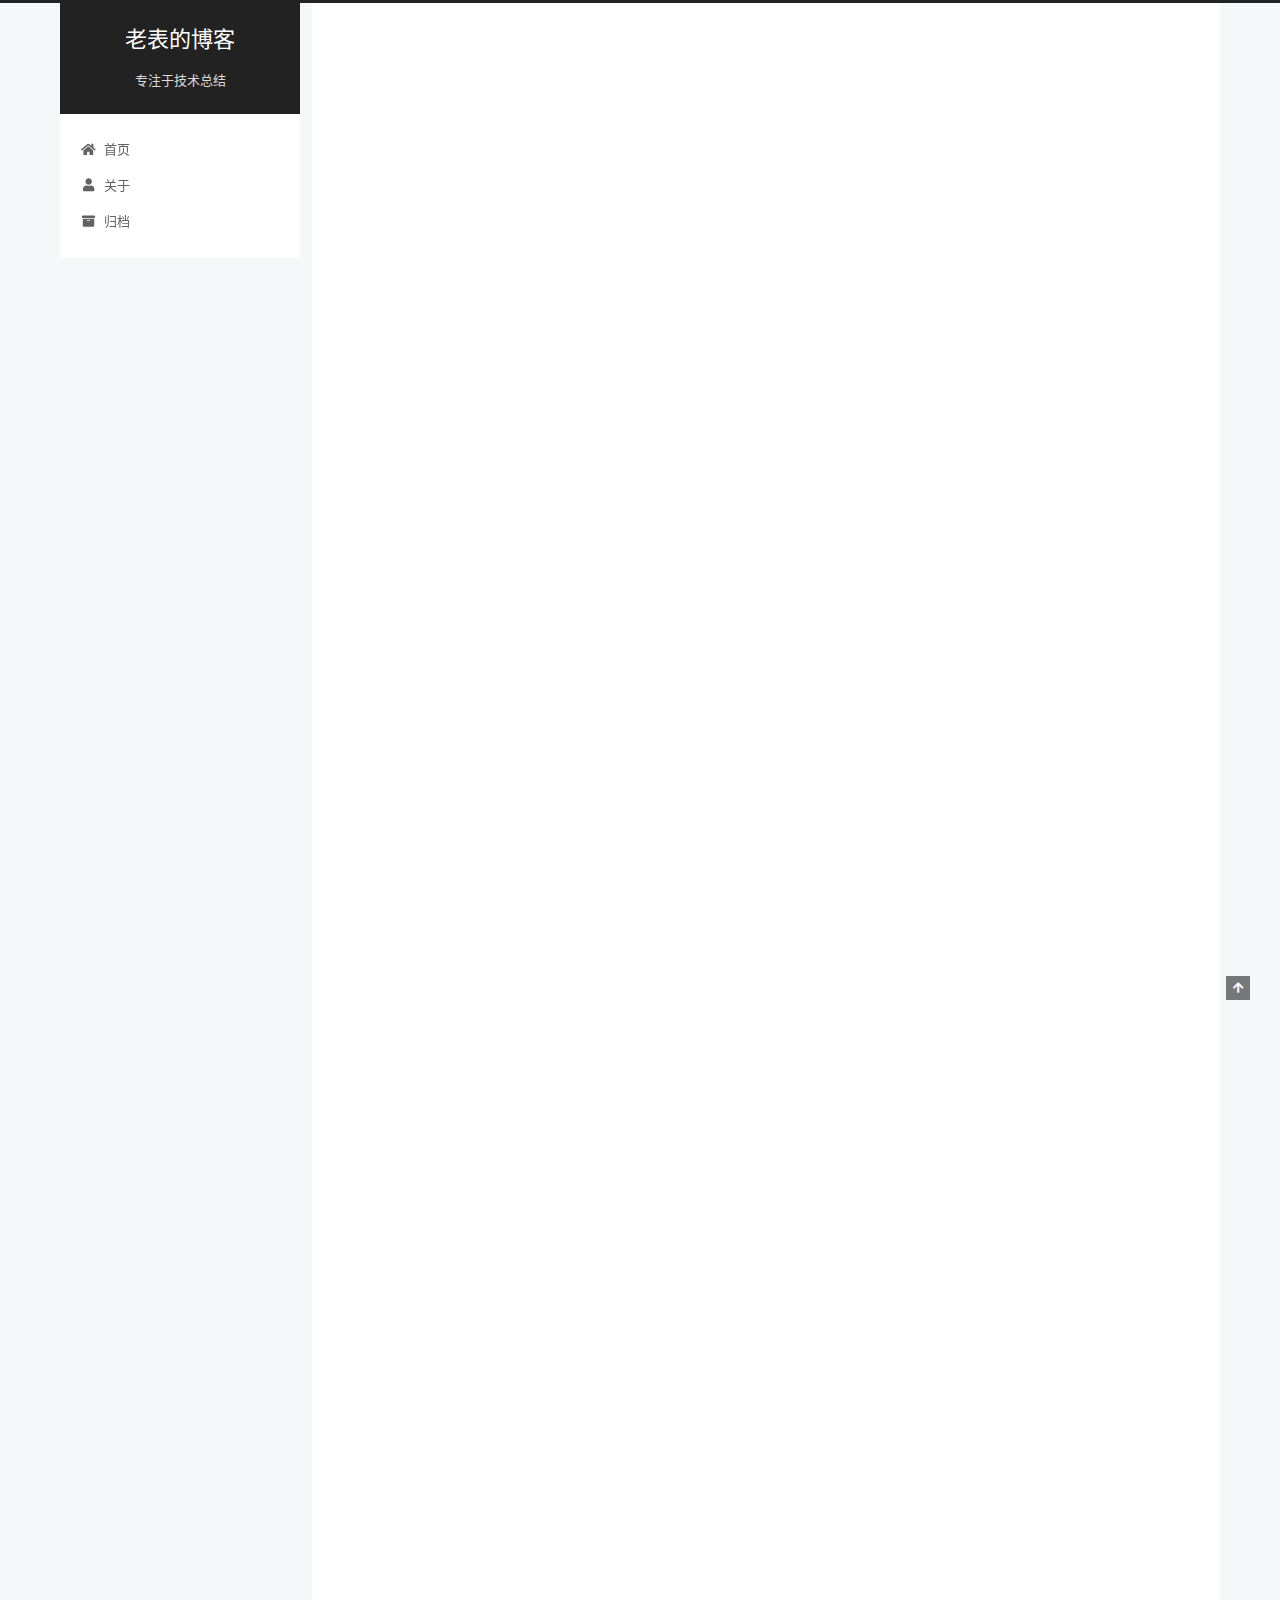
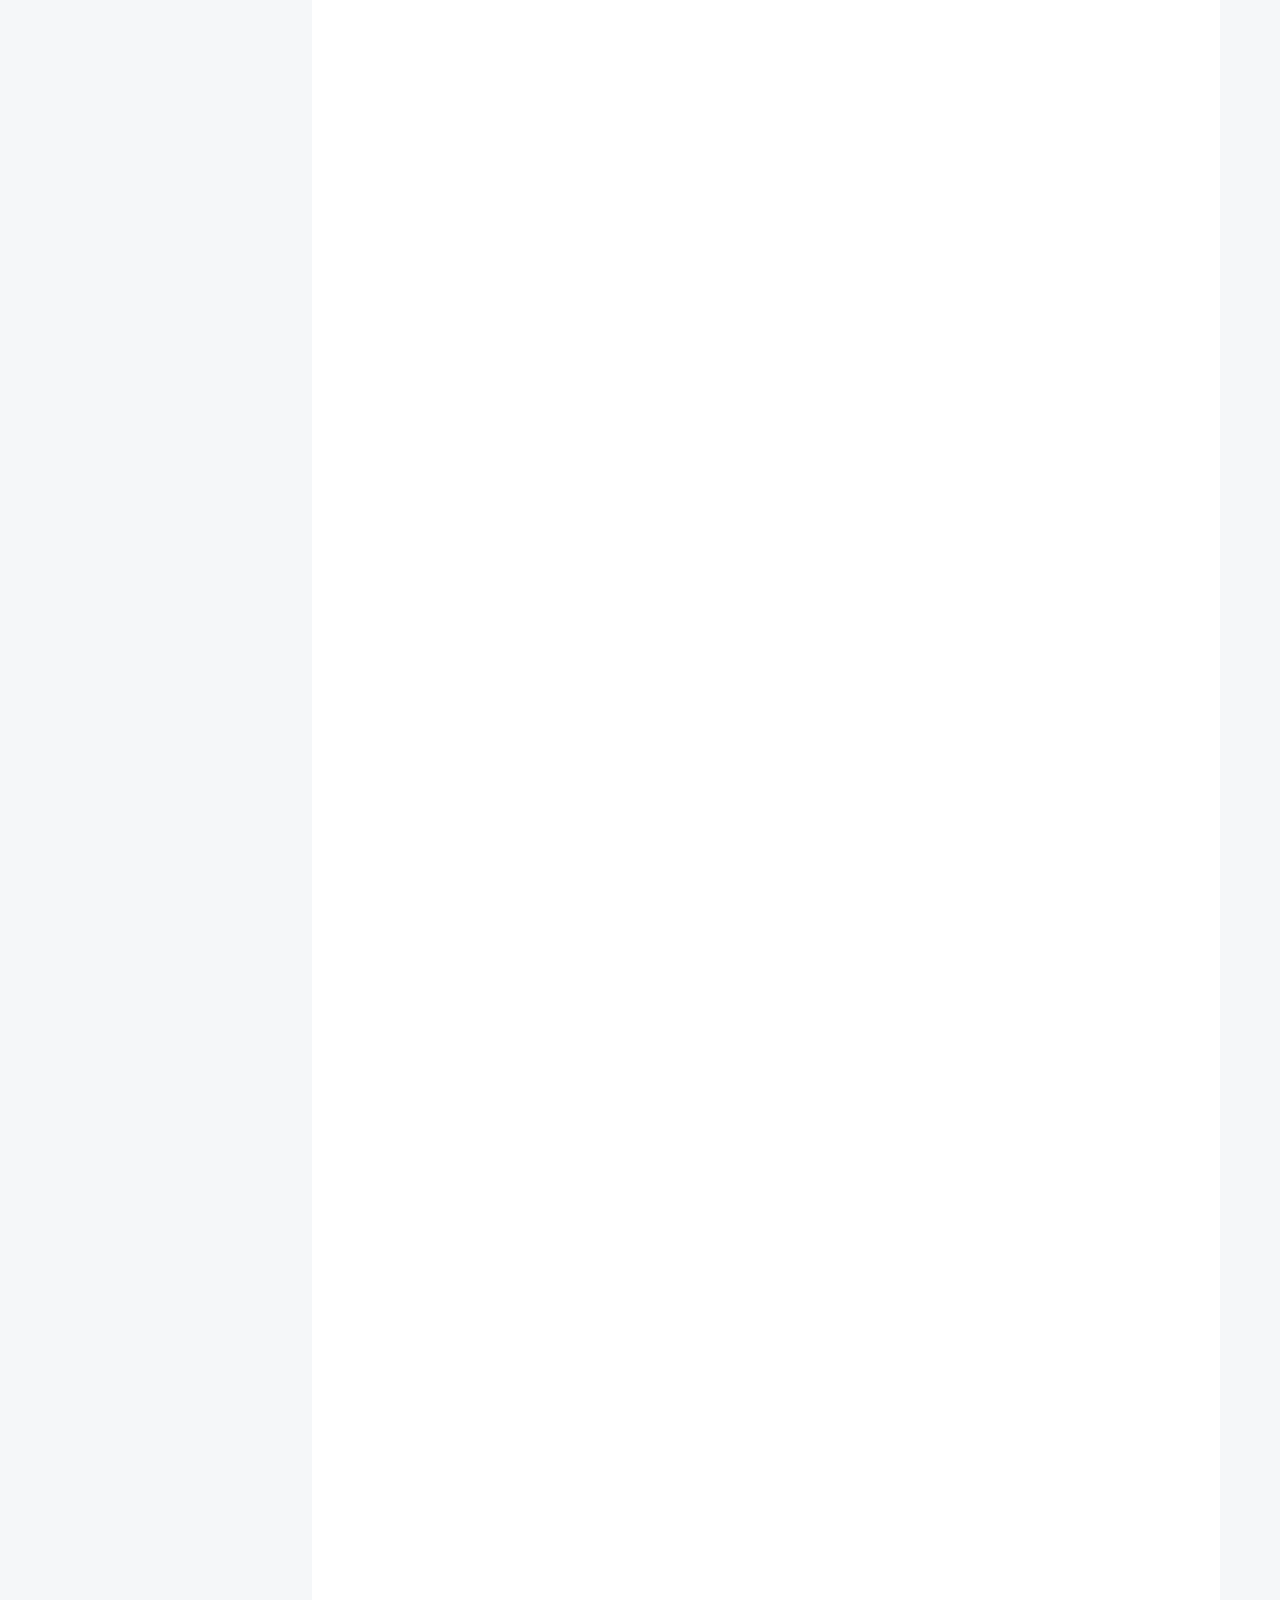
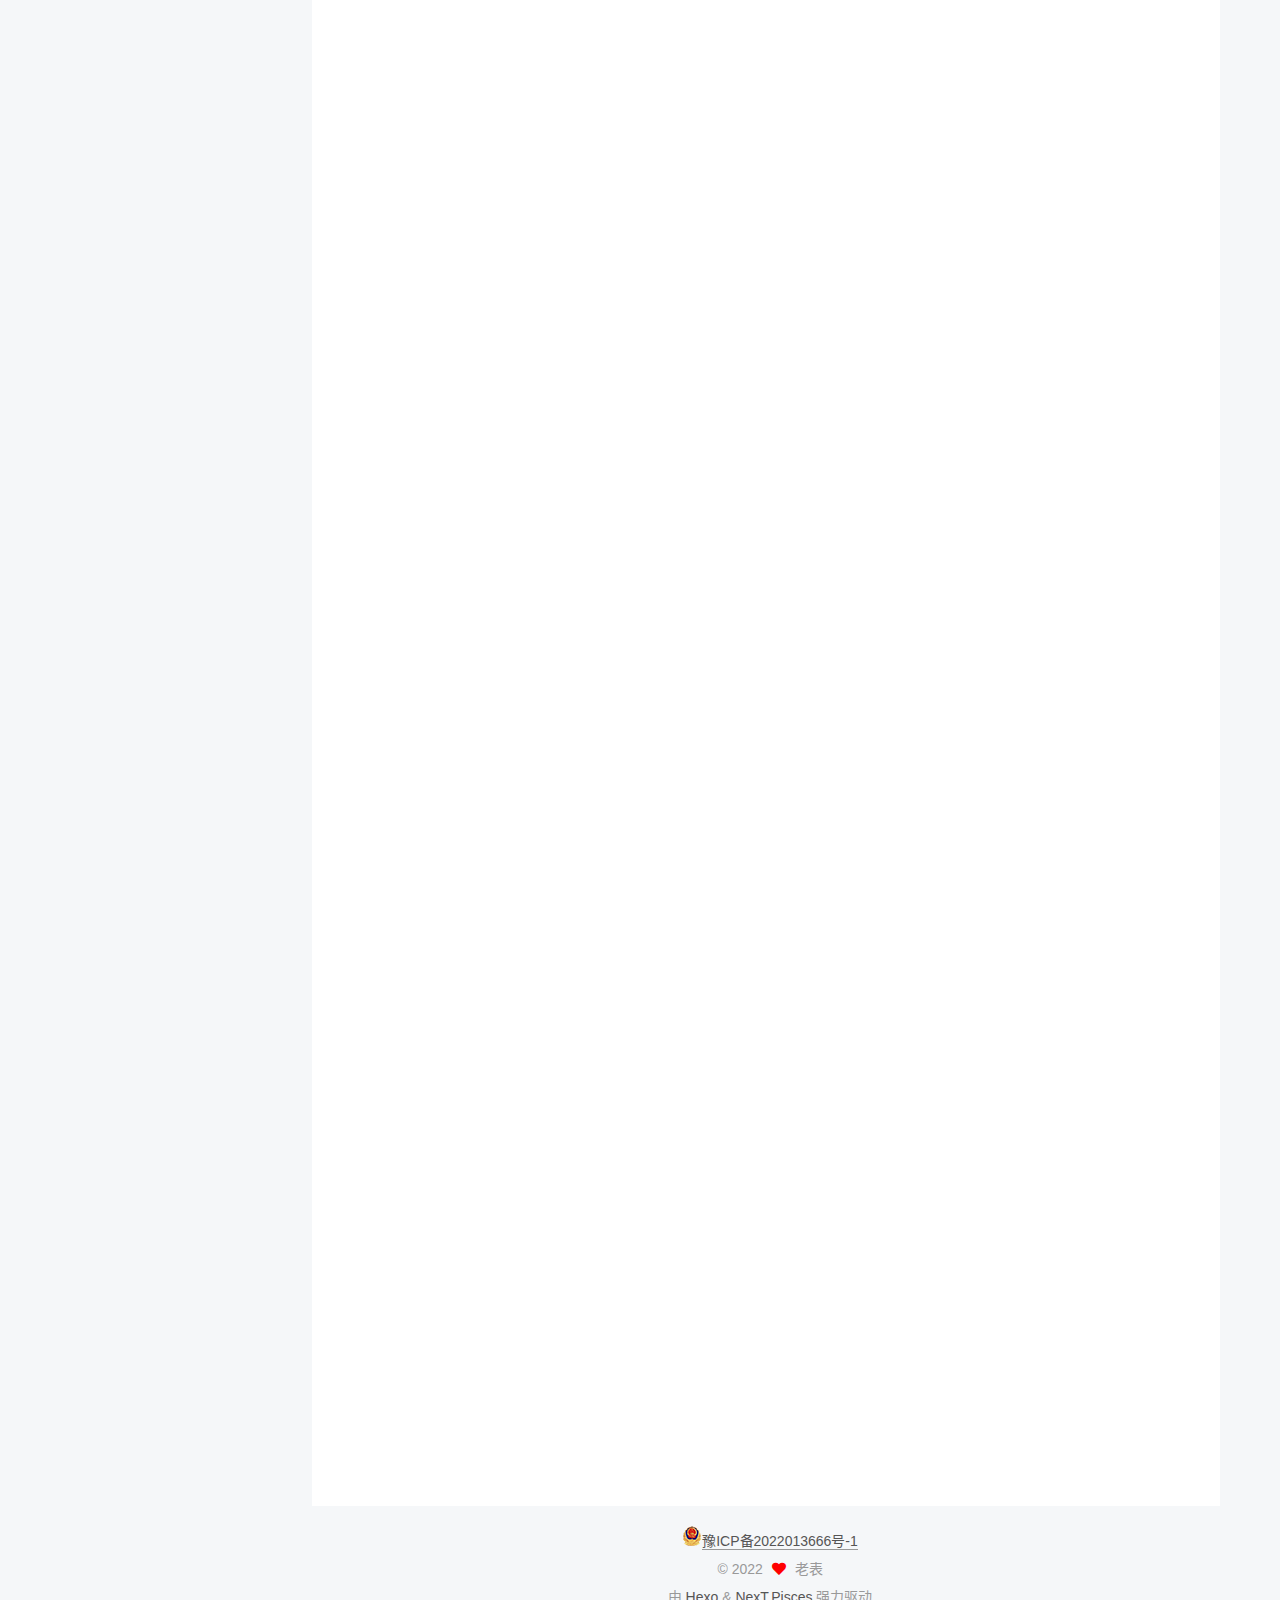
<file: 2022/05/21/PHP四种基础算法详解/index.html>
<!DOCTYPE html>
<html lang="zh-CN">
<head>
  <meta charset="UTF-8">
<meta name="viewport" content="width=device-width, initial-scale=1, maximum-scale=2">
<meta name="theme-color" content="#222">
<meta name="generator" content="Hexo 5.4.2">
  <link rel="apple-touch-icon" sizes="180x180" href="/images/apple-touch-icon-next.png">
  <link rel="icon" type="image/png" sizes="32x32" href="/images/favicon-32x32-next.png">
  <link rel="icon" type="image/png" sizes="16x16" href="/images/favicon-16x16-next.png">
  <link rel="mask-icon" href="/images/logo.svg" color="#222">

<link rel="stylesheet" href="/css/main.css">


<link rel="stylesheet" href="/lib/font-awesome/css/all.min.css">

<script id="hexo-configurations">
    var NexT = window.NexT || {};
    var CONFIG = {"hostname":"example.com","root":"/","scheme":"Pisces","version":"7.8.0","exturl":false,"sidebar":{"position":"left","display":"post","padding":18,"offset":12,"onmobile":false},"copycode":{"enable":false,"show_result":false,"style":null},"back2top":{"enable":true,"sidebar":false,"scrollpercent":false},"bookmark":{"enable":false,"color":"#222","save":"auto"},"fancybox":false,"mediumzoom":false,"lazyload":false,"pangu":false,"comments":{"style":"tabs","active":null,"storage":true,"lazyload":false,"nav":null},"algolia":{"hits":{"per_page":10},"labels":{"input_placeholder":"Search for Posts","hits_empty":"We didn't find any results for the search: ${query}","hits_stats":"${hits} results found in ${time} ms"}},"localsearch":{"enable":false,"trigger":"auto","top_n_per_article":1,"unescape":false,"preload":false},"motion":{"enable":true,"async":false,"transition":{"post_block":"fadeIn","post_header":"slideDownIn","post_body":"slideDownIn","coll_header":"slideLeftIn","sidebar":"slideUpIn"}}};
  </script>

  <meta name="description" content="需求：分别用 冒泡排序法，快速排序法，选择排序法，插入排序法将下面数组中 的值按照从小到的顺序进行排序。 $arr &#x3D; [11,3,56,62,21,66,32,78,36,76,39,88,34];  1、冒泡排序法介绍：冒泡排序（Bubble Sort，台湾译为：泡沫排序或气泡排序）是一种简单的排序算法。它重复地走访过要排序的数列，依次比较两个元素，如果他们的顺序错误就把他们交换过来。走访数列">
<meta property="og:type" content="article">
<meta property="og:title" content="PHP四种基础算法详解">
<meta property="og:url" content="http://example.com/2022/05/21/PHP%E5%9B%9B%E7%A7%8D%E5%9F%BA%E7%A1%80%E7%AE%97%E6%B3%95%E8%AF%A6%E8%A7%A3/index.html">
<meta property="og:site_name" content="老表的博客">
<meta property="og:description" content="需求：分别用 冒泡排序法，快速排序法，选择排序法，插入排序法将下面数组中 的值按照从小到的顺序进行排序。 $arr &#x3D; [11,3,56,62,21,66,32,78,36,76,39,88,34];  1、冒泡排序法介绍：冒泡排序（Bubble Sort，台湾译为：泡沫排序或气泡排序）是一种简单的排序算法。它重复地走访过要排序的数列，依次比较两个元素，如果他们的顺序错误就把他们交换过来。走访数列">
<meta property="og:locale" content="zh_CN">
<meta property="article:published_time" content="2022-05-21T12:09:35.000Z">
<meta property="article:modified_time" content="2022-05-21T12:22:01.412Z">
<meta property="article:author" content="老表">
<meta property="article:tag" content="生活,养猫,Python,Go,数据分析,Web开发">
<meta name="twitter:card" content="summary">

<link rel="canonical" href="http://example.com/2022/05/21/PHP%E5%9B%9B%E7%A7%8D%E5%9F%BA%E7%A1%80%E7%AE%97%E6%B3%95%E8%AF%A6%E8%A7%A3/">


<script id="page-configurations">
  // https://hexo.io/docs/variables.html
  CONFIG.page = {
    sidebar: "",
    isHome : false,
    isPost : true,
    lang   : 'zh-CN'
  };
</script>

  <title>PHP四种基础算法详解 | 老表的博客</title>
  






  <noscript>
  <style>
  .use-motion .brand,
  .use-motion .menu-item,
  .sidebar-inner,
  .use-motion .post-block,
  .use-motion .pagination,
  .use-motion .comments,
  .use-motion .post-header,
  .use-motion .post-body,
  .use-motion .collection-header { opacity: initial; }

  .use-motion .site-title,
  .use-motion .site-subtitle {
    opacity: initial;
    top: initial;
  }

  .use-motion .logo-line-before i { left: initial; }
  .use-motion .logo-line-after i { right: initial; }
  </style>
</noscript>

</head>

<body itemscope itemtype="http://schema.org/WebPage">
  <div class="container use-motion">
    <div class="headband"></div>

    <header class="header" itemscope itemtype="http://schema.org/WPHeader">
      <div class="header-inner"><div class="site-brand-container">
  <div class="site-nav-toggle">
    <div class="toggle" aria-label="切换导航栏">
      <span class="toggle-line toggle-line-first"></span>
      <span class="toggle-line toggle-line-middle"></span>
      <span class="toggle-line toggle-line-last"></span>
    </div>
  </div>

  <div class="site-meta">

    <a href="/" class="brand" rel="start">
      <span class="logo-line-before"><i></i></span>
      <h1 class="site-title">老表的博客</h1>
      <span class="logo-line-after"><i></i></span>
    </a>
      <p class="site-subtitle" itemprop="description">专注于技术总结</p>
  </div>

  <div class="site-nav-right">
    <div class="toggle popup-trigger">
    </div>
  </div>
</div>




<nav class="site-nav">
  <ul id="menu" class="main-menu menu">
        <li class="menu-item menu-item-home">

    <a href="/" rel="section"><i class="fa fa-home fa-fw"></i>首页</a>

  </li>
        <li class="menu-item menu-item-about">

    <a href="/about/" rel="section"><i class="fa fa-user fa-fw"></i>关于</a>

  </li>
        <li class="menu-item menu-item-archives">

    <a href="/archives/" rel="section"><i class="fa fa-archive fa-fw"></i>归档</a>

  </li>
  </ul>
</nav>




</div>
    </header>

    
  <div class="back-to-top">
    <i class="fa fa-arrow-up"></i>
    <span>0%</span>
  </div>


    <main class="main">
      <div class="main-inner">
        <div class="content-wrap">
          

          <div class="content post posts-expand">
            

    
  
  
  <article itemscope itemtype="http://schema.org/Article" class="post-block" lang="zh-CN">
    <link itemprop="mainEntityOfPage" href="http://example.com/2022/05/21/PHP%E5%9B%9B%E7%A7%8D%E5%9F%BA%E7%A1%80%E7%AE%97%E6%B3%95%E8%AF%A6%E8%A7%A3/">

    <span hidden itemprop="author" itemscope itemtype="http://schema.org/Person">
      <meta itemprop="image" content="/images/avatar.gif">
      <meta itemprop="name" content="老表">
      <meta itemprop="description" content="记录老表生活、Python和Go学习笔记，由Hexo+Github搭建">
    </span>

    <span hidden itemprop="publisher" itemscope itemtype="http://schema.org/Organization">
      <meta itemprop="name" content="老表的博客">
    </span>
      <header class="post-header">
        <h1 class="post-title" itemprop="name headline">
          PHP四种基础算法详解
        </h1>

        <div class="post-meta">
            <span class="post-meta-item">
              <span class="post-meta-item-icon">
                <i class="far fa-calendar"></i>
              </span>
              <span class="post-meta-item-text">发表于</span>
              

              <time title="创建时间：2022-05-21 20:09:35 / 修改时间：20:22:01" itemprop="dateCreated datePublished" datetime="2022-05-21T20:09:35+08:00">2022-05-21</time>
            </span>

          

        </div>
      </header>

    
    
    
    <div class="post-body" itemprop="articleBody">

      
        <p>需求：分别用 冒泡排序法，快速排序法，选择排序法，插入排序法将下面数组中 的值按照从小到的顺序进行排序。</p>
<pre><code>$arr = [11,3,56,62,21,66,32,78,36,76,39,88,34];
</code></pre>
<h2 id="1、冒泡排序法"><a href="#1、冒泡排序法" class="headerlink" title="1、冒泡排序法"></a>1、冒泡排序法</h2><h4 id="介绍："><a href="#介绍：" class="headerlink" title="介绍："></a>介绍：</h4><p>冒泡排序（Bubble Sort，台湾译为：泡沫排序或气泡排序）是一种简单的排序算法。它重复地走访过要排序的数列，依次比较两个元素，如果他们的顺序错误就把他们交换过来。走访数列的工作是重复地进行直到没有再需要交换，也就是说该数列已经排序完成。这个算法的名字由来是因为越小的元素会经由交换慢慢“浮”到数列的顶端。</p>
<h4 id="步骤："><a href="#步骤：" class="headerlink" title="步骤："></a>步骤：</h4><p>（1）比较相邻的元素。如果第一个比第二个大，就交换他们两个。<br>（2）对每一对相邻元素作同样的工作，从开始第一对到结尾的最后一对。在这一点，最后的元素应该会是最大的数。<br>（3）针对所有的元素重复以上的步骤，除了最后一个。<br>（4）持续每次对越来越少的元素重复上面的步骤，直到没有任何一对数字需要比较。</p>
<h4 id="具体代码："><a href="#具体代码：" class="headerlink" title="具体代码："></a>具体代码：</h4><figure class="highlight bash"><table><tr><td class="gutter"><pre><span class="line">1</span><br><span class="line">2</span><br><span class="line">3</span><br><span class="line">4</span><br><span class="line">5</span><br><span class="line">6</span><br><span class="line">7</span><br><span class="line">8</span><br><span class="line">9</span><br><span class="line">10</span><br><span class="line">11</span><br><span class="line">12</span><br><span class="line">13</span><br><span class="line">14</span><br></pre></td><td class="code"><pre><span class="line"><span class="keyword">function</span> bubbleSort (<span class="variable">$arr</span>)&#123;</span><br><span class="line">    //该层循环控制 需要冒泡的轮数</span><br><span class="line">    <span class="keyword">for</span>(<span class="variable">$i</span> = 1,<span class="variable">$len</span> = count(<span class="variable">$arr</span>);<span class="variable">$i</span> &lt; <span class="variable">$len</span>;<span class="variable">$i</span>++)&#123;</span><br><span class="line">        //该层循环用来控制每轮 冒出一个数 需要比较的次数</span><br><span class="line">        <span class="keyword">for</span>(<span class="variable">$j</span> = 0;<span class="variable">$j</span> &lt; <span class="variable">$len</span>-<span class="variable">$i</span>;<span class="variable">$j</span>++)&#123;</span><br><span class="line">            <span class="keyword">if</span>(<span class="variable">$arr</span>[<span class="variable">$j</span>] &gt; <span class="variable">$arr</span>[<span class="variable">$j</span>+1])&#123;</span><br><span class="line">                <span class="variable">$temp</span> = <span class="variable">$arr</span>[<span class="variable">$j</span>];</span><br><span class="line">                <span class="variable">$arr</span>[<span class="variable">$j</span>+1] = <span class="variable">$arr</span>[<span class="variable">$j</span>];</span><br><span class="line">                <span class="variable">$arr</span>[<span class="variable">$j</span>] = <span class="variable">$temp</span>;</span><br><span class="line">            &#125;</span><br><span class="line">        &#125;</span><br><span class="line">    &#125;</span><br><span class="line">    <span class="built_in">return</span> <span class="variable">$arr</span>;</span><br><span class="line">&#125;</span><br></pre></td></tr></table></figure>

<h2 id="2、选择排序法"><a href="#2、选择排序法" class="headerlink" title="2、选择排序法"></a>2、选择排序法</h2><h4 id="介绍：-1"><a href="#介绍：-1" class="headerlink" title="介绍："></a>介绍：</h4><p>选择排序(Selection sort)是一种简单直观的排序算法。它的工作原理如下。首先在未排序序列中找到最小元素，存放到排序序列的起始位置，然后，再从剩余未排序元素中继续寻找最小元素，然后放到排序序列末尾。以此类推，直到所有元素均排序完毕。</p>
<h4 id="具体代码：-1"><a href="#具体代码：-1" class="headerlink" title="具体代码："></a>具体代码：</h4><figure class="highlight bash"><table><tr><td class="gutter"><pre><span class="line">1</span><br><span class="line">2</span><br><span class="line">3</span><br><span class="line">4</span><br><span class="line">5</span><br><span class="line">6</span><br><span class="line">7</span><br><span class="line">8</span><br><span class="line">9</span><br><span class="line">10</span><br><span class="line">11</span><br><span class="line">12</span><br><span class="line">13</span><br><span class="line">14</span><br><span class="line">15</span><br><span class="line">16</span><br><span class="line">17</span><br><span class="line">18</span><br><span class="line">19</span><br><span class="line">20</span><br><span class="line">21</span><br><span class="line">22</span><br><span class="line">23</span><br></pre></td><td class="code"><pre><span class="line">//实现思路 双重循环完成，外层控制轮数，当前的最小值。内层 控制的比较次数</span><br><span class="line"><span class="keyword">function</span> selectSort(<span class="variable">$arr</span>)&#123;</span><br><span class="line">    <span class="keyword">for</span>(<span class="variable">$i</span> = 0,<span class="variable">$len</span> = count(<span class="variable">$arr</span>);<span class="variable">$i</span> &lt; <span class="variable">$len</span>-1;<span class="variable">$i</span>++)&#123;</span><br><span class="line">        //先假设最小的值的位置</span><br><span class="line">        <span class="variable">$q</span> = <span class="variable">$i</span>;</span><br><span class="line">        //<span class="variable">$j</span> 当前都需要和哪些元素比较（<span class="variable">$i</span> 后边的）。</span><br><span class="line">        <span class="keyword">for</span>(<span class="variable">$j</span> = <span class="variable">$i</span>+1;<span class="variable">$j</span> &lt; <span class="variable">$len</span>;<span class="variable">$j</span>++)&#123;</span><br><span class="line">            //<span class="variable">$arr</span>[<span class="variable">$q</span>] 是当前已知的最小值</span><br><span class="line">            <span class="keyword">if</span>(<span class="variable">$arr</span>[<span class="variable">$q</span>] &gt; <span class="variable">$arr</span>[<span class="variable">$j</span>])&#123;</span><br><span class="line">                //比较，发现更小的,记录下最小值的位置；并且在下次比较时，应该采用已知的最小值进行比较。</span><br><span class="line">                <span class="variable">$q</span> = <span class="variable">$j</span>;</span><br><span class="line">            &#125;</span><br><span class="line">        &#125;</span><br><span class="line">        //已经确定了当前的最小值的位置，保存到了<span class="variable">$p</span> 中。</span><br><span class="line">        //如果发现 最小值的位置与当前假设的位置<span class="variable">$i</span>不同，则位置互换即可</span><br><span class="line">        <span class="keyword">if</span>(<span class="variable">$q</span> != <span class="variable">$i</span>)&#123;</span><br><span class="line">            <span class="variable">$temp</span> = <span class="variable">$arr</span>[<span class="variable">$q</span>];</span><br><span class="line">            <span class="variable">$arr</span>[<span class="variable">$q</span>] = <span class="variable">$arr</span>[<span class="variable">$i</span>];</span><br><span class="line">            <span class="variable">$arr</span>[<span class="variable">$i</span>] = <span class="variable">$temp</span>;</span><br><span class="line">        &#125;</span><br><span class="line">    &#125;</span><br><span class="line">    <span class="built_in">return</span> <span class="variable">$arr</span>;</span><br><span class="line">&#125;</span><br></pre></td></tr></table></figure>

<h2 id="3、插入排序法"><a href="#3、插入排序法" class="headerlink" title="3、插入排序法"></a>3、插入排序法</h2><h4 id="介绍：-2"><a href="#介绍：-2" class="headerlink" title="介绍："></a>介绍：</h4><p>插入排序（Insertion Sort）的算法描述是一种简单直观的排序算法。它的工作原理是通过构建有序序列，对于未排序数据，在已排序序列中从后向前扫描，找到相应位置并插入。插入排序在实现上，通常采用 in-place 排序（即只需用到 O(1)的额外空间的排序），因而在从后向前扫描过程中，需要反复把已排序元素逐步向后挪位，为最新元素提供插入空间。</p>
<h4 id="步骤：-1"><a href="#步骤：-1" class="headerlink" title="步骤："></a>步骤：</h4><p>（1）从第一个元素开始，该元素可以认为已经被排序<br>（2）取出下一个元素，在已经排序的元素序列中从后向前扫描<br>（3）如果该元素（已排序）大于新元素，将该元素移到下一位置<br>（4）重复步骤 3，直到找到已排序的元素小于或者等于新元素的位置<br>（5）将新元素插入到该位置中<br>（6）重复步骤 2</p>
<h4 id="具体代码：-2"><a href="#具体代码：-2" class="headerlink" title="具体代码："></a>具体代码：</h4><figure class="highlight bash"><table><tr><td class="gutter"><pre><span class="line">1</span><br><span class="line">2</span><br><span class="line">3</span><br><span class="line">4</span><br><span class="line">5</span><br><span class="line">6</span><br><span class="line">7</span><br><span class="line">8</span><br><span class="line">9</span><br><span class="line">10</span><br><span class="line">11</span><br><span class="line">12</span><br><span class="line">13</span><br><span class="line">14</span><br><span class="line">15</span><br><span class="line">16</span><br><span class="line">17</span><br></pre></td><td class="code"><pre><span class="line"><span class="keyword">function</span> insertSort(<span class="variable">$arr</span>)&#123;</span><br><span class="line">    <span class="keyword">for</span>(<span class="variable">$i</span> = 1,<span class="variable">$len</span> = count(<span class="variable">$arr</span>);<span class="variable">$i</span> &lt; <span class="variable">$len</span>;<span class="variable">$i</span>++)&#123;</span><br><span class="line">        //获得当前需要比较的元素值。</span><br><span class="line">        <span class="variable">$tmp</span> = <span class="variable">$arr</span>[<span class="variable">$i</span>];</span><br><span class="line">        //内层循环控制，比较并插入</span><br><span class="line">        <span class="keyword">for</span>(<span class="variable">$j</span> = <span class="variable">$i</span>-1;<span class="variable">$j</span> &gt;= 0;<span class="variable">$j</span>--)&#123;</span><br><span class="line">            //<span class="variable">$tmp</span>;//需要插入的元素; <span class="variable">$arr</span>[<span class="variable">$j</span>];//需要比较的元素</span><br><span class="line">            <span class="keyword">if</span>(<span class="variable">$arr</span>[<span class="variable">$j</span>] &gt; <span class="variable">$tmp</span>)&#123;</span><br><span class="line">                //发现插入的元素要小，交换位置</span><br><span class="line">                <span class="variable">$arr</span>[<span class="variable">$j</span>+1] = <span class="variable">$arr</span>[<span class="variable">$j</span>];</span><br><span class="line">                //将前面的数设置为当前需要交换的数</span><br><span class="line">                <span class="variable">$arr</span>[<span class="variable">$j</span>] = <span class="variable">$tmp</span>;</span><br><span class="line">            &#125;</span><br><span class="line">        &#125;</span><br><span class="line">    &#125;</span><br><span class="line">    <span class="built_in">return</span> <span class="variable">$arr</span>;</span><br><span class="line">&#125;</span><br></pre></td></tr></table></figure>

<h2 id="4、快速排序法"><a href="#4、快速排序法" class="headerlink" title="4、快速排序法"></a>4、快速排序法</h2><h4 id="介绍：-3"><a href="#介绍：-3" class="headerlink" title="介绍："></a>介绍：</h4><p>快速排序是由东尼·霍尔所发展的一种排序算法。在平均状况下，排序 n 个项目要 Ο(n log n)次比较。在最坏状况下则需要 Ο(n2)次比较，但这种状况并不常见。事实上，快速排序通常明显比其他 Ο(n log n) 算法更快，因为它的内部循环（inner loop）可以在大部分的架构上很有效率地被实现出来，且在大部分真实世界的数据，可以决定设计的选择，减少所需时间的二次方项之可能性。</p>
<h4 id="步骤：-2"><a href="#步骤：-2" class="headerlink" title="步骤："></a>步骤：</h4><p>从数列中挑出一个元素，称为 “基准”（pivot），<br>重新排序数列，所有元素比基准值小的摆放在基准前面，所有元素比基准值大的摆在基准的后面（相同的数可以到任一边）。在这个分区退出之后，该基准就处于数列的中间位置。这个称为分区（partition）操作。<br>递归地（recursive）把小于基准值元素的子数列和大于基准值元素的子数列排序。</p>
<h4 id="具体代码：-3"><a href="#具体代码：-3" class="headerlink" title="具体代码："></a>具体代码：</h4><figure class="highlight bash"><table><tr><td class="gutter"><pre><span class="line">1</span><br><span class="line">2</span><br><span class="line">3</span><br><span class="line">4</span><br><span class="line">5</span><br><span class="line">6</span><br><span class="line">7</span><br><span class="line">8</span><br><span class="line">9</span><br><span class="line">10</span><br><span class="line">11</span><br><span class="line">12</span><br><span class="line">13</span><br><span class="line">14</span><br><span class="line">15</span><br><span class="line">16</span><br><span class="line">17</span><br><span class="line">18</span><br><span class="line">19</span><br><span class="line">20</span><br><span class="line">21</span><br><span class="line">22</span><br><span class="line">23</span><br><span class="line">24</span><br></pre></td><td class="code"><pre><span class="line"><span class="keyword">function</span> quickSort(<span class="variable">$arr</span>)&#123;</span><br><span class="line">    //判断参数是否是一个数组</span><br><span class="line">    <span class="keyword">if</span>(!is_array(<span class="variable">$arr</span>)) <span class="built_in">return</span> <span class="literal">false</span>;</span><br><span class="line">    //递归出口:数组长度为 1，直接返回数组</span><br><span class="line">    <span class="variable">$len</span>=count(<span class="variable">$arr</span>);</span><br><span class="line">    <span class="keyword">if</span>(<span class="variable">$len</span> &lt;= 1) <span class="built_in">return</span> <span class="variable">$arr</span>;</span><br><span class="line">    //数组元素有多个,则定义两个空数组</span><br><span class="line">    <span class="variable">$left</span> = <span class="variable">$right</span> = [];</span><br><span class="line">    //使用<span class="keyword">for</span>循环进行遍历，把第一个元素当做比较的对象</span><br><span class="line">    <span class="keyword">for</span>(<span class="variable">$i</span> = 1;<span class="variable">$i</span> &lt; <span class="variable">$len</span>;<span class="variable">$i</span>++)&#123;</span><br><span class="line">        //判断当前元素的大小</span><br><span class="line">        <span class="keyword">if</span>(<span class="variable">$arr</span>[<span class="variable">$i</span>] &gt; <span class="variable">$arr</span>[0])&#123;</span><br><span class="line">            <span class="variable">$right</span>[] = <span class="variable">$arr</span>[<span class="variable">$i</span>];</span><br><span class="line">        &#125;<span class="keyword">else</span>&#123;</span><br><span class="line">            <span class="variable">$left</span>[] = <span class="variable">$arr</span>[<span class="variable">$i</span>];</span><br><span class="line">        &#125;</span><br><span class="line">    &#125;</span><br><span class="line">    //递归调用</span><br><span class="line">    <span class="variable">$left</span> = quickSort(<span class="variable">$left</span>);</span><br><span class="line">    <span class="variable">$right</span> = quickSort(<span class="variable">$right</span>);</span><br><span class="line">    //将所有的结果合并</span><br><span class="line">    <span class="built_in">return</span> array_mercy(<span class="variable">$left</span>,[<span class="variable">$arr</span>[0]],<span class="variable">$right</span>);</span><br><span class="line">&#125;</span><br><span class="line"></span><br></pre></td></tr></table></figure>

    </div>

    
    
    

      <footer class="post-footer">

        


        
    <div class="post-nav">
      <div class="post-nav-item">
    <a href="/2022/05/20/hello-world/" rel="prev" title="Hello World">
      <i class="fa fa-chevron-left"></i> Hello World
    </a></div>
      <div class="post-nav-item"></div>
    </div>
      </footer>
    
  </article>
  
  
  



          </div>
          

<script>
  window.addEventListener('tabs:register', () => {
    let { activeClass } = CONFIG.comments;
    if (CONFIG.comments.storage) {
      activeClass = localStorage.getItem('comments_active') || activeClass;
    }
    if (activeClass) {
      let activeTab = document.querySelector(`a[href="#comment-${activeClass}"]`);
      if (activeTab) {
        activeTab.click();
      }
    }
  });
  if (CONFIG.comments.storage) {
    window.addEventListener('tabs:click', event => {
      if (!event.target.matches('.tabs-comment .tab-content .tab-pane')) return;
      let commentClass = event.target.classList[1];
      localStorage.setItem('comments_active', commentClass);
    });
  }
</script>

        </div>
          
  
  <div class="toggle sidebar-toggle">
    <span class="toggle-line toggle-line-first"></span>
    <span class="toggle-line toggle-line-middle"></span>
    <span class="toggle-line toggle-line-last"></span>
  </div>

  <aside class="sidebar">
    <div class="sidebar-inner">

      <ul class="sidebar-nav motion-element">
        <li class="sidebar-nav-toc">
          文章目录
        </li>
        <li class="sidebar-nav-overview">
          站点概览
        </li>
      </ul>

      <!--noindex-->
      <div class="post-toc-wrap sidebar-panel">
          <div class="post-toc motion-element"><ol class="nav"><li class="nav-item nav-level-2"><a class="nav-link" href="#1%E3%80%81%E5%86%92%E6%B3%A1%E6%8E%92%E5%BA%8F%E6%B3%95"><span class="nav-number">1.</span> <span class="nav-text">1、冒泡排序法</span></a><ol class="nav-child"><li class="nav-item nav-level-4"><a class="nav-link" href="#%E4%BB%8B%E7%BB%8D%EF%BC%9A"><span class="nav-number">1.0.1.</span> <span class="nav-text">介绍：</span></a></li><li class="nav-item nav-level-4"><a class="nav-link" href="#%E6%AD%A5%E9%AA%A4%EF%BC%9A"><span class="nav-number">1.0.2.</span> <span class="nav-text">步骤：</span></a></li><li class="nav-item nav-level-4"><a class="nav-link" href="#%E5%85%B7%E4%BD%93%E4%BB%A3%E7%A0%81%EF%BC%9A"><span class="nav-number">1.0.3.</span> <span class="nav-text">具体代码：</span></a></li></ol></li></ol></li><li class="nav-item nav-level-2"><a class="nav-link" href="#2%E3%80%81%E9%80%89%E6%8B%A9%E6%8E%92%E5%BA%8F%E6%B3%95"><span class="nav-number">2.</span> <span class="nav-text">2、选择排序法</span></a><ol class="nav-child"><li class="nav-item nav-level-4"><a class="nav-link" href="#%E4%BB%8B%E7%BB%8D%EF%BC%9A-1"><span class="nav-number">2.0.1.</span> <span class="nav-text">介绍：</span></a></li><li class="nav-item nav-level-4"><a class="nav-link" href="#%E5%85%B7%E4%BD%93%E4%BB%A3%E7%A0%81%EF%BC%9A-1"><span class="nav-number">2.0.2.</span> <span class="nav-text">具体代码：</span></a></li></ol></li></ol></li><li class="nav-item nav-level-2"><a class="nav-link" href="#3%E3%80%81%E6%8F%92%E5%85%A5%E6%8E%92%E5%BA%8F%E6%B3%95"><span class="nav-number">3.</span> <span class="nav-text">3、插入排序法</span></a><ol class="nav-child"><li class="nav-item nav-level-4"><a class="nav-link" href="#%E4%BB%8B%E7%BB%8D%EF%BC%9A-2"><span class="nav-number">3.0.1.</span> <span class="nav-text">介绍：</span></a></li><li class="nav-item nav-level-4"><a class="nav-link" href="#%E6%AD%A5%E9%AA%A4%EF%BC%9A-1"><span class="nav-number">3.0.2.</span> <span class="nav-text">步骤：</span></a></li><li class="nav-item nav-level-4"><a class="nav-link" href="#%E5%85%B7%E4%BD%93%E4%BB%A3%E7%A0%81%EF%BC%9A-2"><span class="nav-number">3.0.3.</span> <span class="nav-text">具体代码：</span></a></li></ol></li></ol></li><li class="nav-item nav-level-2"><a class="nav-link" href="#4%E3%80%81%E5%BF%AB%E9%80%9F%E6%8E%92%E5%BA%8F%E6%B3%95"><span class="nav-number">4.</span> <span class="nav-text">4、快速排序法</span></a><ol class="nav-child"><li class="nav-item nav-level-4"><a class="nav-link" href="#%E4%BB%8B%E7%BB%8D%EF%BC%9A-3"><span class="nav-number">4.0.1.</span> <span class="nav-text">介绍：</span></a></li><li class="nav-item nav-level-4"><a class="nav-link" href="#%E6%AD%A5%E9%AA%A4%EF%BC%9A-2"><span class="nav-number">4.0.2.</span> <span class="nav-text">步骤：</span></a></li><li class="nav-item nav-level-4"><a class="nav-link" href="#%E5%85%B7%E4%BD%93%E4%BB%A3%E7%A0%81%EF%BC%9A-3"><span class="nav-number">4.0.3.</span> <span class="nav-text">具体代码：</span></a></li></ol></li></ol></li></ol></div>
      </div>
      <!--/noindex-->

      <div class="site-overview-wrap sidebar-panel">
        <div class="site-author motion-element" itemprop="author" itemscope itemtype="http://schema.org/Person">
  <p class="site-author-name" itemprop="name">老表</p>
  <div class="site-description" itemprop="description">记录老表生活、Python和Go学习笔记，由Hexo+Github搭建</div>
</div>
<div class="site-state-wrap motion-element">
  <nav class="site-state">
      <div class="site-state-item site-state-posts">
          <a href="/archives/">
        
          <span class="site-state-item-count">2</span>
          <span class="site-state-item-name">日志</span>
        </a>
      </div>
  </nav>
</div>



      </div>

    </div>
  </aside>
  <div id="sidebar-dimmer"></div>


      </div>
    </main>

    <footer class="footer">
      <div class="footer-inner">
        

        
  <div class="beian">
      <img src="/images/police_beian.png" style="display: inline-block;"><a href="https://beian.miit.gov.cn/" rel="noopener" target="_blank">豫ICP备2022013666号-1 </a>
  </div>

<div class="copyright">
  
  &copy; 
  <span itemprop="copyrightYear">2022</span>
  <span class="with-love">
    <i class="fa fa-heart"></i>
  </span>
  <span class="author" itemprop="copyrightHolder">老表</span>
</div>
  <div class="powered-by">由 <a href="https://hexo.io/" class="theme-link" rel="noopener" target="_blank">Hexo</a> & <a href="https://pisces.theme-next.org/" class="theme-link" rel="noopener" target="_blank">NexT.Pisces</a> 强力驱动
  </div>

        








      </div>
    </footer>
  </div>

  
  <script src="/lib/anime.min.js"></script>
  <script src="/lib/velocity/velocity.min.js"></script>
  <script src="/lib/velocity/velocity.ui.min.js"></script>

<script src="/js/utils.js"></script>

<script src="/js/motion.js"></script>


<script src="/js/schemes/pisces.js"></script>


<script src="/js/next-boot.js"></script>




  















  

  

</body>
</html>
</file>
<file: css/main.css>
:root {
  --body-bg-color: #f5f7f9;
  --content-bg-color: #fff;
  --card-bg-color: #f5f5f5;
  --text-color: #555;
  --blockquote-color: #666;
  --link-color: #555;
  --link-hover-color: #222;
  --brand-color: #fff;
  --brand-hover-color: #fff;
  --table-row-odd-bg-color: #f9f9f9;
  --table-row-hover-bg-color: #f5f5f5;
  --menu-item-bg-color: #f5f5f5;
  --btn-default-bg: #fff;
  --btn-default-color: #555;
  --btn-default-border-color: #555;
  --btn-default-hover-bg: #222;
  --btn-default-hover-color: #fff;
  --btn-default-hover-border-color: #222;
}
html {
  line-height: 1.15; /* 1 */
  -webkit-text-size-adjust: 100%; /* 2 */
}
body {
  margin: 0;
}
main {
  display: block;
}
h1 {
  font-size: 2em;
  margin: 0.67em 0;
}
hr {
  box-sizing: content-box; /* 1 */
  height: 0; /* 1 */
  overflow: visible; /* 2 */
}
pre {
  font-family: monospace, monospace; /* 1 */
  font-size: 1em; /* 2 */
}
a {
  background: transparent;
}
abbr[title] {
  border-bottom: none; /* 1 */
  text-decoration: underline; /* 2 */
  text-decoration: underline dotted; /* 2 */
}
b,
strong {
  font-weight: bolder;
}
code,
kbd,
samp {
  font-family: monospace, monospace; /* 1 */
  font-size: 1em; /* 2 */
}
small {
  font-size: 80%;
}
sub,
sup {
  font-size: 75%;
  line-height: 0;
  position: relative;
  vertical-align: baseline;
}
sub {
  bottom: -0.25em;
}
sup {
  top: -0.5em;
}
img {
  border-style: none;
}
button,
input,
optgroup,
select,
textarea {
  font-family: inherit; /* 1 */
  font-size: 100%; /* 1 */
  line-height: 1.15; /* 1 */
  margin: 0; /* 2 */
}
button,
input {
/* 1 */
  overflow: visible;
}
button,
select {
/* 1 */
  text-transform: none;
}
button,
[type='button'],
[type='reset'],
[type='submit'] {
  -webkit-appearance: button;
}
button::-moz-focus-inner,
[type='button']::-moz-focus-inner,
[type='reset']::-moz-focus-inner,
[type='submit']::-moz-focus-inner {
  border-style: none;
  padding: 0;
}
button:-moz-focusring,
[type='button']:-moz-focusring,
[type='reset']:-moz-focusring,
[type='submit']:-moz-focusring {
  outline: 1px dotted ButtonText;
}
fieldset {
  padding: 0.35em 0.75em 0.625em;
}
legend {
  box-sizing: border-box; /* 1 */
  color: inherit; /* 2 */
  display: table; /* 1 */
  max-width: 100%; /* 1 */
  padding: 0; /* 3 */
  white-space: normal; /* 1 */
}
progress {
  vertical-align: baseline;
}
textarea {
  overflow: auto;
}
[type='checkbox'],
[type='radio'] {
  box-sizing: border-box; /* 1 */
  padding: 0; /* 2 */
}
[type='number']::-webkit-inner-spin-button,
[type='number']::-webkit-outer-spin-button {
  height: auto;
}
[type='search'] {
  outline-offset: -2px; /* 2 */
  -webkit-appearance: textfield; /* 1 */
}
[type='search']::-webkit-search-decoration {
  -webkit-appearance: none;
}
::-webkit-file-upload-button {
  font: inherit; /* 2 */
  -webkit-appearance: button; /* 1 */
}
details {
  display: block;
}
summary {
  display: list-item;
}
template {
  display: none;
}
[hidden] {
  display: none;
}
::selection {
  background: #262a30;
  color: #eee;
}
html,
body {
  height: 100%;
}
body {
  background: var(--body-bg-color);
  color: var(--text-color);
  font-family: 'Lato', "PingFang SC", "Microsoft YaHei", sans-serif;
  font-size: 1em;
  line-height: 2;
}
@media (max-width: 991px) {
  body {
    padding-left: 0 !important;
    padding-right: 0 !important;
  }
}
h1,
h2,
h3,
h4,
h5,
h6 {
  font-family: 'Lato', "PingFang SC", "Microsoft YaHei", sans-serif;
  font-weight: bold;
  line-height: 1.5;
  margin: 20px 0 15px;
}
h1 {
  font-size: 1.5em;
}
h2 {
  font-size: 1.375em;
}
h3 {
  font-size: 1.25em;
}
h4 {
  font-size: 1.125em;
}
h5 {
  font-size: 1em;
}
h6 {
  font-size: 0.875em;
}
p {
  margin: 0 0 20px 0;
}
a,
span.exturl {
  border-bottom: 1px solid #999;
  color: var(--link-color);
  outline: 0;
  text-decoration: none;
  overflow-wrap: break-word;
  word-wrap: break-word;
  cursor: pointer;
}
a:hover,
span.exturl:hover {
  border-bottom-color: var(--link-hover-color);
  color: var(--link-hover-color);
}
iframe,
img,
video {
  display: block;
  margin-left: auto;
  margin-right: auto;
  max-width: 100%;
}
hr {
  background-image: repeating-linear-gradient(-45deg, #ddd, #ddd 4px, transparent 4px, transparent 8px);
  border: 0;
  height: 3px;
  margin: 40px 0;
}
blockquote {
  border-left: 4px solid #ddd;
  color: var(--blockquote-color);
  margin: 0;
  padding: 0 15px;
}
blockquote cite::before {
  content: '-';
  padding: 0 5px;
}
dt {
  font-weight: bold;
}
dd {
  margin: 0;
  padding: 0;
}
kbd {
  background-color: #f5f5f5;
  background-image: linear-gradient(#eee, #fff, #eee);
  border: 1px solid #ccc;
  border-radius: 0.2em;
  box-shadow: 0.1em 0.1em 0.2em rgba(0,0,0,0.1);
  color: #555;
  font-family: inherit;
  padding: 0.1em 0.3em;
  white-space: nowrap;
}
.table-container {
  overflow: auto;
}
table {
  border-collapse: collapse;
  border-spacing: 0;
  font-size: 0.875em;
  margin: 0 0 20px 0;
  width: 100%;
}
tbody tr:nth-of-type(odd) {
  background: var(--table-row-odd-bg-color);
}
tbody tr:hover {
  background: var(--table-row-hover-bg-color);
}
caption,
th,
td {
  font-weight: normal;
  padding: 8px;
  vertical-align: middle;
}
th,
td {
  border: 1px solid #ddd;
  border-bottom: 3px solid #ddd;
}
th {
  font-weight: 700;
  padding-bottom: 10px;
}
td {
  border-bottom-width: 1px;
}
.btn {
  background: var(--btn-default-bg);
  border: 2px solid var(--btn-default-border-color);
  border-radius: 2px;
  color: var(--btn-default-color);
  display: inline-block;
  font-size: 0.875em;
  line-height: 2;
  padding: 0 20px;
  text-decoration: none;
  transition-property: background-color;
  transition-delay: 0s;
  transition-duration: 0.2s;
  transition-timing-function: ease-in-out;
}
.btn:hover {
  background: var(--btn-default-hover-bg);
  border-color: var(--btn-default-hover-border-color);
  color: var(--btn-default-hover-color);
}
.btn + .btn {
  margin: 0 0 8px 8px;
}
.btn .fa-fw {
  text-align: left;
  width: 1.285714285714286em;
}
.toggle {
  line-height: 0;
}
.toggle .toggle-line {
  background: #fff;
  display: inline-block;
  height: 2px;
  left: 0;
  position: relative;
  top: 0;
  transition: all 0.4s;
  vertical-align: top;
  width: 100%;
}
.toggle .toggle-line:not(:first-child) {
  margin-top: 3px;
}
.toggle.toggle-arrow .toggle-line-first {
  left: 50%;
  top: 2px;
  transform: rotate(45deg);
  width: 50%;
}
.toggle.toggle-arrow .toggle-line-middle {
  left: 2px;
  width: 90%;
}
.toggle.toggle-arrow .toggle-line-last {
  left: 50%;
  top: -2px;
  transform: rotate(-45deg);
  width: 50%;
}
.toggle.toggle-close .toggle-line-first {
  transform: rotate(-45deg);
  top: 5px;
}
.toggle.toggle-close .toggle-line-middle {
  opacity: 0;
}
.toggle.toggle-close .toggle-line-last {
  transform: rotate(45deg);
  top: -5px;
}
.highlight,
pre {
  background: #f7f7f7;
  color: #4d4d4c;
  line-height: 1.6;
  margin: 0 auto 20px;
}
pre,
code {
  font-family: consolas, Menlo, monospace, "PingFang SC", "Microsoft YaHei";
}
code {
  background: #eee;
  border-radius: 3px;
  color: #555;
  padding: 2px 4px;
  overflow-wrap: break-word;
  word-wrap: break-word;
}
.highlight *::selection {
  background: #d6d6d6;
}
.highlight pre {
  border: 0;
  margin: 0;
  padding: 10px 0;
}
.highlight table {
  border: 0;
  margin: 0;
  width: auto;
}
.highlight td {
  border: 0;
  padding: 0;
}
.highlight figcaption {
  background: #eff2f3;
  color: #4d4d4c;
  display: flex;
  font-size: 0.875em;
  justify-content: space-between;
  line-height: 1.2;
  padding: 0.5em;
}
.highlight figcaption a {
  color: #4d4d4c;
}
.highlight figcaption a:hover {
  border-bottom-color: #4d4d4c;
}
.highlight .gutter {
  -moz-user-select: none;
  -ms-user-select: none;
  -webkit-user-select: none;
  user-select: none;
}
.highlight .gutter pre {
  background: #eff2f3;
  color: #869194;
  padding-left: 10px;
  padding-right: 10px;
  text-align: right;
}
.highlight .code pre {
  background: #f7f7f7;
  padding-left: 10px;
  width: 100%;
}
.gist table {
  width: auto;
}
.gist table td {
  border: 0;
}
pre {
  overflow: auto;
  padding: 10px;
}
pre code {
  background: none;
  color: #4d4d4c;
  font-size: 0.875em;
  padding: 0;
  text-shadow: none;
}
pre .deletion {
  background: #fdd;
}
pre .addition {
  background: #dfd;
}
pre .meta {
  color: #eab700;
  -moz-user-select: none;
  -ms-user-select: none;
  -webkit-user-select: none;
  user-select: none;
}
pre .comment {
  color: #8e908c;
}
pre .variable,
pre .attribute,
pre .tag,
pre .name,
pre .regexp,
pre .ruby .constant,
pre .xml .tag .title,
pre .xml .pi,
pre .xml .doctype,
pre .html .doctype,
pre .css .id,
pre .css .class,
pre .css .pseudo {
  color: #c82829;
}
pre .number,
pre .preprocessor,
pre .built_in,
pre .builtin-name,
pre .literal,
pre .params,
pre .constant,
pre .command {
  color: #f5871f;
}
pre .ruby .class .title,
pre .css .rules .attribute,
pre .string,
pre .symbol,
pre .value,
pre .inheritance,
pre .header,
pre .ruby .symbol,
pre .xml .cdata,
pre .special,
pre .formula {
  color: #718c00;
}
pre .title,
pre .css .hexcolor {
  color: #3e999f;
}
pre .function,
pre .python .decorator,
pre .python .title,
pre .ruby .function .title,
pre .ruby .title .keyword,
pre .perl .sub,
pre .javascript .title,
pre .coffeescript .title {
  color: #4271ae;
}
pre .keyword,
pre .javascript .function {
  color: #8959a8;
}
.blockquote-center {
  border-left: none;
  margin: 40px 0;
  padding: 0;
  position: relative;
  text-align: center;
}
.blockquote-center .fa {
  display: block;
  opacity: 0.6;
  position: absolute;
  width: 100%;
}
.blockquote-center .fa-quote-left {
  border-top: 1px solid #ccc;
  text-align: left;
  top: -20px;
}
.blockquote-center .fa-quote-right {
  border-bottom: 1px solid #ccc;
  text-align: right;
  bottom: -20px;
}
.blockquote-center p,
.blockquote-center div {
  text-align: center;
}
.post-body .group-picture img {
  margin: 0 auto;
  padding: 0 3px;
}
.group-picture-row {
  margin-bottom: 6px;
  overflow: hidden;
}
.group-picture-column {
  float: left;
  margin-bottom: 10px;
}
.post-body .label {
  color: #555;
  display: inline;
  padding: 0 2px;
}
.post-body .label.default {
  background: #f0f0f0;
}
.post-body .label.primary {
  background: #efe6f7;
}
.post-body .label.info {
  background: #e5f2f8;
}
.post-body .label.success {
  background: #e7f4e9;
}
.post-body .label.warning {
  background: #fcf6e1;
}
.post-body .label.danger {
  background: #fae8eb;
}
.post-body .tabs {
  margin-bottom: 20px;
}
.post-body .tabs,
.tabs-comment {
  display: block;
  padding-top: 10px;
  position: relative;
}
.post-body .tabs ul.nav-tabs,
.tabs-comment ul.nav-tabs {
  display: flex;
  flex-wrap: wrap;
  margin: 0;
  margin-bottom: -1px;
  padding: 0;
}
@media (max-width: 413px) {
  .post-body .tabs ul.nav-tabs,
  .tabs-comment ul.nav-tabs {
    display: block;
    margin-bottom: 5px;
  }
}
.post-body .tabs ul.nav-tabs li.tab,
.tabs-comment ul.nav-tabs li.tab {
  border-bottom: 1px solid #ddd;
  border-left: 1px solid transparent;
  border-right: 1px solid transparent;
  border-top: 3px solid transparent;
  flex-grow: 1;
  list-style-type: none;
  border-radius: 0 0 0 0;
}
@media (max-width: 413px) {
  .post-body .tabs ul.nav-tabs li.tab,
  .tabs-comment ul.nav-tabs li.tab {
    border-bottom: 1px solid transparent;
    border-left: 3px solid transparent;
    border-right: 1px solid transparent;
    border-top: 1px solid transparent;
  }
}
@media (max-width: 413px) {
  .post-body .tabs ul.nav-tabs li.tab,
  .tabs-comment ul.nav-tabs li.tab {
    border-radius: 0;
  }
}
.post-body .tabs ul.nav-tabs li.tab a,
.tabs-comment ul.nav-tabs li.tab a {
  border-bottom: initial;
  display: block;
  line-height: 1.8;
  outline: 0;
  padding: 0.25em 0.75em;
  text-align: center;
  transition-delay: 0s;
  transition-duration: 0.2s;
  transition-timing-function: ease-out;
}
.post-body .tabs ul.nav-tabs li.tab a i,
.tabs-comment ul.nav-tabs li.tab a i {
  width: 1.285714285714286em;
}
.post-body .tabs ul.nav-tabs li.tab.active,
.tabs-comment ul.nav-tabs li.tab.active {
  border-bottom: 1px solid transparent;
  border-left: 1px solid #ddd;
  border-right: 1px solid #ddd;
  border-top: 3px solid #fc6423;
}
@media (max-width: 413px) {
  .post-body .tabs ul.nav-tabs li.tab.active,
  .tabs-comment ul.nav-tabs li.tab.active {
    border-bottom: 1px solid #ddd;
    border-left: 3px solid #fc6423;
    border-right: 1px solid #ddd;
    border-top: 1px solid #ddd;
  }
}
.post-body .tabs ul.nav-tabs li.tab.active a,
.tabs-comment ul.nav-tabs li.tab.active a {
  color: var(--link-color);
  cursor: default;
}
.post-body .tabs .tab-content .tab-pane,
.tabs-comment .tab-content .tab-pane {
  border: 1px solid #ddd;
  border-top: 0;
  padding: 20px 20px 0 20px;
  border-radius: 0;
}
.post-body .tabs .tab-content .tab-pane:not(.active),
.tabs-comment .tab-content .tab-pane:not(.active) {
  display: none;
}
.post-body .tabs .tab-content .tab-pane.active,
.tabs-comment .tab-content .tab-pane.active {
  display: block;
}
.post-body .tabs .tab-content .tab-pane.active:nth-of-type(1),
.tabs-comment .tab-content .tab-pane.active:nth-of-type(1) {
  border-radius: 0 0 0 0;
}
@media (max-width: 413px) {
  .post-body .tabs .tab-content .tab-pane.active:nth-of-type(1),
  .tabs-comment .tab-content .tab-pane.active:nth-of-type(1) {
    border-radius: 0;
  }
}
.post-body .note {
  border-radius: 3px;
  margin-bottom: 20px;
  padding: 1em;
  position: relative;
  border: 1px solid #eee;
  border-left-width: 5px;
}
.post-body .note h2,
.post-body .note h3,
.post-body .note h4,
.post-body .note h5,
.post-body .note h6 {
  margin-top: 0;
  border-bottom: initial;
  margin-bottom: 0;
  padding-top: 0;
}
.post-body .note p:first-child,
.post-body .note ul:first-child,
.post-body .note ol:first-child,
.post-body .note table:first-child,
.post-body .note pre:first-child,
.post-body .note blockquote:first-child,
.post-body .note img:first-child {
  margin-top: 0;
}
.post-body .note p:last-child,
.post-body .note ul:last-child,
.post-body .note ol:last-child,
.post-body .note table:last-child,
.post-body .note pre:last-child,
.post-body .note blockquote:last-child,
.post-body .note img:last-child {
  margin-bottom: 0;
}
.post-body .note.default {
  border-left-color: #777;
}
.post-body .note.default h2,
.post-body .note.default h3,
.post-body .note.default h4,
.post-body .note.default h5,
.post-body .note.default h6 {
  color: #777;
}
.post-body .note.primary {
  border-left-color: #6f42c1;
}
.post-body .note.primary h2,
.post-body .note.primary h3,
.post-body .note.primary h4,
.post-body .note.primary h5,
.post-body .note.primary h6 {
  color: #6f42c1;
}
.post-body .note.info {
  border-left-color: #428bca;
}
.post-body .note.info h2,
.post-body .note.info h3,
.post-body .note.info h4,
.post-body .note.info h5,
.post-body .note.info h6 {
  color: #428bca;
}
.post-body .note.success {
  border-left-color: #5cb85c;
}
.post-body .note.success h2,
.post-body .note.success h3,
.post-body .note.success h4,
.post-body .note.success h5,
.post-body .note.success h6 {
  color: #5cb85c;
}
.post-body .note.warning {
  border-left-color: #f0ad4e;
}
.post-body .note.warning h2,
.post-body .note.warning h3,
.post-body .note.warning h4,
.post-body .note.warning h5,
.post-body .note.warning h6 {
  color: #f0ad4e;
}
.post-body .note.danger {
  border-left-color: #d9534f;
}
.post-body .note.danger h2,
.post-body .note.danger h3,
.post-body .note.danger h4,
.post-body .note.danger h5,
.post-body .note.danger h6 {
  color: #d9534f;
}
.pagination .prev,
.pagination .next,
.pagination .page-number,
.pagination .space {
  display: inline-block;
  margin: 0 10px;
  padding: 0 11px;
  position: relative;
  top: -1px;
}
@media (max-width: 767px) {
  .pagination .prev,
  .pagination .next,
  .pagination .page-number,
  .pagination .space {
    margin: 0 5px;
  }
}
.pagination {
  border-top: 1px solid #eee;
  margin: 120px 0 0;
  text-align: center;
}
.pagination .prev,
.pagination .next,
.pagination .page-number {
  border-bottom: 0;
  border-top: 1px solid #eee;
  transition-property: border-color;
  transition-delay: 0s;
  transition-duration: 0.2s;
  transition-timing-function: ease-in-out;
}
.pagination .prev:hover,
.pagination .next:hover,
.pagination .page-number:hover {
  border-top-color: #222;
}
.pagination .space {
  margin: 0;
  padding: 0;
}
.pagination .prev {
  margin-left: 0;
}
.pagination .next {
  margin-right: 0;
}
.pagination .page-number.current {
  background: #ccc;
  border-top-color: #ccc;
  color: #fff;
}
@media (max-width: 767px) {
  .pagination {
    border-top: none;
  }
  .pagination .prev,
  .pagination .next,
  .pagination .page-number {
    border-bottom: 1px solid #eee;
    border-top: 0;
    margin-bottom: 10px;
    padding: 0 10px;
  }
  .pagination .prev:hover,
  .pagination .next:hover,
  .pagination .page-number:hover {
    border-bottom-color: #222;
  }
}
.comments {
  margin-top: 60px;
  overflow: hidden;
}
.comment-button-group {
  display: flex;
  flex-wrap: wrap-reverse;
  justify-content: center;
  margin: 1em 0;
}
.comment-button-group .comment-button {
  margin: 0.1em 0.2em;
}
.comment-button-group .comment-button.active {
  background: var(--btn-default-hover-bg);
  border-color: var(--btn-default-hover-border-color);
  color: var(--btn-default-hover-color);
}
.comment-position {
  display: none;
}
.comment-position.active {
  display: block;
}
.tabs-comment {
  background: var(--content-bg-color);
  margin-top: 4em;
  padding-top: 0;
}
.tabs-comment .comments {
  border: 0;
  box-shadow: none;
  margin-top: 0;
  padding-top: 0;
}
.container {
  min-height: 100%;
  position: relative;
}
.main-inner {
  margin: 0 auto;
  width: calc(100% - 20px);
}
@media (min-width: 1200px) {
  .main-inner {
    width: 1160px;
  }
}
@media (min-width: 1600px) {
  .main-inner {
    width: 73%;
  }
}
@media (max-width: 767px) {
  .content-wrap {
    padding: 0 20px;
  }
}
.header {
  background: transparent;
}
.header-inner {
  margin: 0 auto;
  width: calc(100% - 20px);
}
@media (min-width: 1200px) {
  .header-inner {
    width: 1160px;
  }
}
@media (min-width: 1600px) {
  .header-inner {
    width: 73%;
  }
}
.site-brand-container {
  display: flex;
  flex-shrink: 0;
  padding: 0 10px;
}
.headband {
  background: #222;
  height: 3px;
}
.site-meta {
  flex-grow: 1;
  text-align: center;
}
@media (max-width: 767px) {
  .site-meta {
    text-align: center;
  }
}
.brand {
  border-bottom: none;
  color: var(--brand-color);
  display: inline-block;
  line-height: 1.375em;
  padding: 0 40px;
  position: relative;
}
.brand:hover {
  color: var(--brand-hover-color);
}
.site-title {
  font-family: 'Lato', "PingFang SC", "Microsoft YaHei", sans-serif;
  font-size: 1.375em;
  font-weight: normal;
  margin: 0;
}
.site-subtitle {
  color: #ddd;
  font-size: 0.8125em;
  margin: 10px 0;
}
.use-motion .brand {
  opacity: 0;
}
.use-motion .site-title,
.use-motion .site-subtitle,
.use-motion .custom-logo-image {
  opacity: 0;
  position: relative;
  top: -10px;
}
.site-nav-toggle,
.site-nav-right {
  display: none;
}
@media (max-width: 767px) {
  .site-nav-toggle,
  .site-nav-right {
    display: flex;
    flex-direction: column;
    justify-content: center;
  }
}
.site-nav-toggle .toggle,
.site-nav-right .toggle {
  color: var(--text-color);
  padding: 10px;
  width: 22px;
}
.site-nav-toggle .toggle .toggle-line,
.site-nav-right .toggle .toggle-line {
  background: var(--text-color);
  border-radius: 1px;
}
.site-nav {
  display: block;
}
@media (max-width: 767px) {
  .site-nav {
    clear: both;
    display: none;
  }
}
.site-nav.site-nav-on {
  display: block;
}
.menu {
  margin-top: 20px;
  padding-left: 0;
  text-align: center;
}
.menu-item {
  display: inline-block;
  list-style: none;
  margin: 0 10px;
}
@media (max-width: 767px) {
  .menu-item {
    display: block;
    margin-top: 10px;
  }
  .menu-item.menu-item-search {
    display: none;
  }
}
.menu-item a,
.menu-item span.exturl {
  border-bottom: 0;
  display: block;
  font-size: 0.8125em;
  transition-property: border-color;
  transition-delay: 0s;
  transition-duration: 0.2s;
  transition-timing-function: ease-in-out;
}
@media (hover: none) {
  .menu-item a:hover,
  .menu-item span.exturl:hover {
    border-bottom-color: transparent !important;
  }
}
.menu-item .fa,
.menu-item .fab,
.menu-item .far,
.menu-item .fas {
  margin-right: 8px;
}
.menu-item .badge {
  display: inline-block;
  font-weight: bold;
  line-height: 1;
  margin-left: 0.35em;
  margin-top: 0.35em;
  text-align: center;
  white-space: nowrap;
}
@media (max-width: 767px) {
  .menu-item .badge {
    float: right;
    margin-left: 0;
  }
}
.menu-item-active a,
.menu .menu-item a:hover,
.menu .menu-item span.exturl:hover {
  background: var(--menu-item-bg-color);
}
.use-motion .menu-item {
  opacity: 0;
}
.sidebar {
  background: #222;
  bottom: 0;
  box-shadow: inset 0 2px 6px #000;
  position: fixed;
  top: 0;
}
@media (max-width: 991px) {
  .sidebar {
    display: none;
  }
}
.sidebar-inner {
  color: #999;
  padding: 18px 10px;
  text-align: center;
}
.cc-license {
  margin-top: 10px;
  text-align: center;
}
.cc-license .cc-opacity {
  border-bottom: none;
  opacity: 0.7;
}
.cc-license .cc-opacity:hover {
  opacity: 0.9;
}
.cc-license img {
  display: inline-block;
}
.site-author-image {
  border: 1px solid #eee;
  display: block;
  margin: 0 auto;
  max-width: 120px;
  padding: 2px;
}
.site-author-name {
  color: var(--text-color);
  font-weight: 600;
  margin: 0;
  text-align: center;
}
.site-description {
  color: #999;
  font-size: 0.8125em;
  margin-top: 0;
  text-align: center;
}
.links-of-author {
  margin-top: 15px;
}
.links-of-author a,
.links-of-author span.exturl {
  border-bottom-color: #555;
  display: inline-block;
  font-size: 0.8125em;
  margin-bottom: 10px;
  margin-right: 10px;
  vertical-align: middle;
}
.links-of-author a::before,
.links-of-author span.exturl::before {
  background: #e42b78;
  border-radius: 50%;
  content: ' ';
  display: inline-block;
  height: 4px;
  margin-right: 3px;
  vertical-align: middle;
  width: 4px;
}
.sidebar-button {
  margin-top: 15px;
}
.sidebar-button a {
  border: 1px solid #fc6423;
  border-radius: 4px;
  color: #fc6423;
  display: inline-block;
  padding: 0 15px;
}
.sidebar-button a .fa,
.sidebar-button a .fab,
.sidebar-button a .far,
.sidebar-button a .fas {
  margin-right: 5px;
}
.sidebar-button a:hover {
  background: #fc6423;
  border: 1px solid #fc6423;
  color: #fff;
}
.sidebar-button a:hover .fa,
.sidebar-button a:hover .fab,
.sidebar-button a:hover .far,
.sidebar-button a:hover .fas {
  color: #fff;
}
.links-of-blogroll {
  font-size: 0.8125em;
  margin-top: 10px;
}
.links-of-blogroll-title {
  font-size: 0.875em;
  font-weight: 600;
  margin-top: 0;
}
.links-of-blogroll-list {
  list-style: none;
  margin: 0;
  padding: 0;
}
#sidebar-dimmer {
  display: none;
}
@media (max-width: 767px) {
  #sidebar-dimmer {
    background: #000;
    display: block;
    height: 100%;
    left: 100%;
    opacity: 0;
    position: fixed;
    top: 0;
    width: 100%;
    z-index: 1100;
  }
  .sidebar-active + #sidebar-dimmer {
    opacity: 0.7;
    transform: translateX(-100%);
    transition: opacity 0.5s;
  }
}
.sidebar-nav {
  margin: 0;
  padding-bottom: 20px;
  padding-left: 0;
}
.sidebar-nav li {
  border-bottom: 1px solid transparent;
  color: var(--text-color);
  cursor: pointer;
  display: inline-block;
  font-size: 0.875em;
}
.sidebar-nav li.sidebar-nav-overview {
  margin-left: 10px;
}
.sidebar-nav li:hover {
  color: #fc6423;
}
.sidebar-nav .sidebar-nav-active {
  border-bottom-color: #fc6423;
  color: #fc6423;
}
.sidebar-nav .sidebar-nav-active:hover {
  color: #fc6423;
}
.sidebar-panel {
  display: none;
  overflow-x: hidden;
  overflow-y: auto;
}
.sidebar-panel-active {
  display: block;
}
.sidebar-toggle {
  background: #222;
  bottom: 45px;
  cursor: pointer;
  height: 14px;
  left: 30px;
  padding: 5px;
  position: fixed;
  width: 14px;
  z-index: 1300;
}
@media (max-width: 991px) {
  .sidebar-toggle {
    left: 20px;
    opacity: 0.8;
    display: none;
  }
}
.sidebar-toggle:hover .toggle-line {
  background: #fc6423;
}
.post-toc {
  font-size: 0.875em;
}
.post-toc ol {
  list-style: none;
  margin: 0;
  padding: 0 2px 5px 10px;
  text-align: left;
}
.post-toc ol > ol {
  padding-left: 0;
}
.post-toc ol a {
  transition-property: all;
  transition-delay: 0s;
  transition-duration: 0.2s;
  transition-timing-function: ease-in-out;
}
.post-toc .nav-item {
  line-height: 1.8;
  overflow: hidden;
  text-overflow: ellipsis;
  white-space: nowrap;
}
.post-toc .nav .nav-child {
  display: none;
}
.post-toc .nav .active > .nav-child {
  display: block;
}
.post-toc .nav .active-current > .nav-child {
  display: block;
}
.post-toc .nav .active-current > .nav-child > .nav-item {
  display: block;
}
.post-toc .nav .active > a {
  border-bottom-color: #fc6423;
  color: #fc6423;
}
.post-toc .nav .active-current > a {
  color: #fc6423;
}
.post-toc .nav .active-current > a:hover {
  color: #fc6423;
}
.site-state {
  display: flex;
  justify-content: center;
  line-height: 1.4;
  margin-top: 10px;
  overflow: hidden;
  text-align: center;
  white-space: nowrap;
}
.site-state-item {
  padding: 0 15px;
}
.site-state-item:not(:first-child) {
  border-left: 1px solid #eee;
}
.site-state-item a {
  border-bottom: none;
}
.site-state-item-count {
  display: block;
  font-size: 1em;
  font-weight: 600;
  text-align: center;
}
.site-state-item-name {
  color: #999;
  font-size: 0.8125em;
}
.footer {
  color: #999;
  font-size: 0.875em;
  padding: 20px 0;
}
.footer.footer-fixed {
  bottom: 0;
  left: 0;
  position: absolute;
  right: 0;
}
.footer-inner {
  box-sizing: border-box;
  margin: 0 auto;
  text-align: center;
  width: calc(100% - 20px);
}
@media (min-width: 1200px) {
  .footer-inner {
    width: 1160px;
  }
}
@media (min-width: 1600px) {
  .footer-inner {
    width: 73%;
  }
}
.languages {
  display: inline-block;
  font-size: 1.125em;
  position: relative;
}
.languages .lang-select-label span {
  margin: 0 0.5em;
}
.languages .lang-select {
  height: 100%;
  left: 0;
  opacity: 0;
  position: absolute;
  top: 0;
  width: 100%;
}
.with-love {
  color: #ff0000;
  display: inline-block;
  margin: 0 5px;
}
.powered-by,
.theme-info {
  display: inline-block;
}
@-moz-keyframes iconAnimate {
  0%, 100% {
    transform: scale(1);
  }
  10%, 30% {
    transform: scale(0.9);
  }
  20%, 40%, 60%, 80% {
    transform: scale(1.1);
  }
  50%, 70% {
    transform: scale(1.1);
  }
}
@-webkit-keyframes iconAnimate {
  0%, 100% {
    transform: scale(1);
  }
  10%, 30% {
    transform: scale(0.9);
  }
  20%, 40%, 60%, 80% {
    transform: scale(1.1);
  }
  50%, 70% {
    transform: scale(1.1);
  }
}
@-o-keyframes iconAnimate {
  0%, 100% {
    transform: scale(1);
  }
  10%, 30% {
    transform: scale(0.9);
  }
  20%, 40%, 60%, 80% {
    transform: scale(1.1);
  }
  50%, 70% {
    transform: scale(1.1);
  }
}
@keyframes iconAnimate {
  0%, 100% {
    transform: scale(1);
  }
  10%, 30% {
    transform: scale(0.9);
  }
  20%, 40%, 60%, 80% {
    transform: scale(1.1);
  }
  50%, 70% {
    transform: scale(1.1);
  }
}
.back-to-top {
  font-size: 12px;
  text-align: center;
  transition-delay: 0s;
  transition-duration: 0.2s;
  transition-timing-function: ease-in-out;
}
.back-to-top {
  background: #222;
  bottom: -100px;
  box-sizing: border-box;
  color: #fff;
  cursor: pointer;
  left: 30px;
  opacity: 0.6;
  padding: 0 6px;
  position: fixed;
  transition-property: bottom;
  z-index: 1300;
  width: 24px;
}
.back-to-top span {
  display: none;
}
.back-to-top:hover {
  color: #fc6423;
}
.back-to-top.back-to-top-on {
  bottom: 30px;
}
@media (max-width: 991px) {
  .back-to-top {
    left: 20px;
    opacity: 0.8;
  }
}
.post-body {
  font-family: 'Lato', "PingFang SC", "Microsoft YaHei", sans-serif;
  overflow-wrap: break-word;
  word-wrap: break-word;
}
@media (min-width: 1200px) {
  .post-body {
    font-size: 1.125em;
  }
}
.post-body .exturl .fa {
  font-size: 0.875em;
  margin-left: 4px;
}
.post-body .image-caption,
.post-body .figure .caption {
  color: #999;
  font-size: 0.875em;
  font-weight: bold;
  line-height: 1;
  margin: -20px auto 15px;
  text-align: center;
}
.post-sticky-flag {
  display: inline-block;
  transform: rotate(30deg);
}
.post-button {
  margin-top: 40px;
  text-align: center;
}
.use-motion .post-block,
.use-motion .pagination,
.use-motion .comments {
  opacity: 0;
}
.use-motion .post-header {
  opacity: 0;
}
.use-motion .post-body {
  opacity: 0;
}
.use-motion .collection-header {
  opacity: 0;
}
.posts-collapse {
  margin-left: 35px;
  position: relative;
}
@media (max-width: 767px) {
  .posts-collapse {
    margin-left: 0px;
    margin-right: 0px;
  }
}
.posts-collapse .collection-title {
  font-size: 1.125em;
  position: relative;
}
.posts-collapse .collection-title::before {
  background: #999;
  border: 1px solid #fff;
  border-radius: 50%;
  content: ' ';
  height: 10px;
  left: 0;
  margin-left: -6px;
  margin-top: -4px;
  position: absolute;
  top: 50%;
  width: 10px;
}
.posts-collapse .collection-year {
  font-size: 1.5em;
  font-weight: bold;
  margin: 60px 0;
  position: relative;
}
.posts-collapse .collection-year::before {
  background: #bbb;
  border-radius: 50%;
  content: ' ';
  height: 8px;
  left: 0;
  margin-left: -4px;
  margin-top: -4px;
  position: absolute;
  top: 50%;
  width: 8px;
}
.posts-collapse .collection-header {
  display: block;
  margin: 0 0 0 20px;
}
.posts-collapse .collection-header small {
  color: #bbb;
  margin-left: 5px;
}
.posts-collapse .post-header {
  border-bottom: 1px dashed #ccc;
  margin: 30px 0;
  padding-left: 15px;
  position: relative;
  transition-property: border;
  transition-delay: 0s;
  transition-duration: 0.2s;
  transition-timing-function: ease-in-out;
}
.posts-collapse .post-header::before {
  background: #bbb;
  border: 1px solid #fff;
  border-radius: 50%;
  content: ' ';
  height: 6px;
  left: 0;
  margin-left: -4px;
  position: absolute;
  top: 0.75em;
  transition-property: background;
  width: 6px;
  transition-delay: 0s;
  transition-duration: 0.2s;
  transition-timing-function: ease-in-out;
}
.posts-collapse .post-header:hover {
  border-bottom-color: #666;
}
.posts-collapse .post-header:hover::before {
  background: #222;
}
.posts-collapse .post-meta {
  display: inline;
  font-size: 0.75em;
  margin-right: 10px;
}
.posts-collapse .post-title {
  display: inline;
}
.posts-collapse .post-title a,
.posts-collapse .post-title span.exturl {
  border-bottom: none;
  color: var(--link-color);
}
.posts-collapse .post-title .fa-external-link-alt {
  font-size: 0.875em;
  margin-left: 5px;
}
.posts-collapse::before {
  background: #f5f5f5;
  content: ' ';
  height: 100%;
  left: 0;
  margin-left: -2px;
  position: absolute;
  top: 1.25em;
  width: 4px;
}
.post-eof {
  background: #ccc;
  height: 1px;
  margin: 80px auto 60px;
  text-align: center;
  width: 8%;
}
.post-block:last-of-type .post-eof {
  display: none;
}
.content {
  padding-top: 40px;
}
@media (min-width: 992px) {
  .post-body {
    text-align: justify;
  }
}
@media (max-width: 991px) {
  .post-body {
    text-align: justify;
  }
}
.post-body h1,
.post-body h2,
.post-body h3,
.post-body h4,
.post-body h5,
.post-body h6 {
  padding-top: 10px;
}
.post-body h1 .header-anchor,
.post-body h2 .header-anchor,
.post-body h3 .header-anchor,
.post-body h4 .header-anchor,
.post-body h5 .header-anchor,
.post-body h6 .header-anchor {
  border-bottom-style: none;
  color: #ccc;
  float: right;
  margin-left: 10px;
  visibility: hidden;
}
.post-body h1 .header-anchor:hover,
.post-body h2 .header-anchor:hover,
.post-body h3 .header-anchor:hover,
.post-body h4 .header-anchor:hover,
.post-body h5 .header-anchor:hover,
.post-body h6 .header-anchor:hover {
  color: inherit;
}
.post-body h1:hover .header-anchor,
.post-body h2:hover .header-anchor,
.post-body h3:hover .header-anchor,
.post-body h4:hover .header-anchor,
.post-body h5:hover .header-anchor,
.post-body h6:hover .header-anchor {
  visibility: visible;
}
.post-body iframe,
.post-body img,
.post-body video {
  margin-bottom: 20px;
}
.post-body .video-container {
  height: 0;
  margin-bottom: 20px;
  overflow: hidden;
  padding-top: 75%;
  position: relative;
  width: 100%;
}
.post-body .video-container iframe,
.post-body .video-container object,
.post-body .video-container embed {
  height: 100%;
  left: 0;
  margin: 0;
  position: absolute;
  top: 0;
  width: 100%;
}
.post-gallery {
  align-items: center;
  display: grid;
  grid-gap: 10px;
  grid-template-columns: 1fr 1fr 1fr;
  margin-bottom: 20px;
}
@media (max-width: 767px) {
  .post-gallery {
    grid-template-columns: 1fr 1fr;
  }
}
.post-gallery a {
  border: 0;
}
.post-gallery img {
  margin: 0;
}
.posts-expand .post-header {
  font-size: 1.125em;
}
.posts-expand .post-title {
  font-size: 1.5em;
  font-weight: normal;
  margin: initial;
  text-align: center;
  overflow-wrap: break-word;
  word-wrap: break-word;
}
.posts-expand .post-title-link {
  border-bottom: none;
  color: var(--link-color);
  display: inline-block;
  position: relative;
  vertical-align: top;
}
.posts-expand .post-title-link::before {
  background: var(--link-color);
  bottom: 0;
  content: '';
  height: 2px;
  left: 0;
  position: absolute;
  transform: scaleX(0);
  visibility: hidden;
  width: 100%;
  transition-delay: 0s;
  transition-duration: 0.2s;
  transition-timing-function: ease-in-out;
}
.posts-expand .post-title-link:hover::before {
  transform: scaleX(1);
  visibility: visible;
}
.posts-expand .post-title-link .fa-external-link-alt {
  font-size: 0.875em;
  margin-left: 5px;
}
.posts-expand .post-meta {
  color: #999;
  font-family: 'Lato', "PingFang SC", "Microsoft YaHei", sans-serif;
  font-size: 0.75em;
  margin: 3px 0 60px 0;
  text-align: center;
}
.posts-expand .post-meta .post-description {
  font-size: 0.875em;
  margin-top: 2px;
}
.posts-expand .post-meta time {
  border-bottom: 1px dashed #999;
  cursor: pointer;
}
.post-meta .post-meta-item + .post-meta-item::before {
  content: '|';
  margin: 0 0.5em;
}
.post-meta-divider {
  margin: 0 0.5em;
}
.post-meta-item-icon {
  margin-right: 3px;
}
@media (max-width: 991px) {
  .post-meta-item-icon {
    display: inline-block;
  }
}
@media (max-width: 991px) {
  .post-meta-item-text {
    display: none;
  }
}
.post-nav {
  border-top: 1px solid #eee;
  display: flex;
  justify-content: space-between;
  margin-top: 15px;
  padding: 10px 5px 0;
}
.post-nav-item {
  flex: 1;
}
.post-nav-item a {
  border-bottom: none;
  display: block;
  font-size: 0.875em;
  line-height: 1.6;
  position: relative;
}
.post-nav-item a:active {
  top: 2px;
}
.post-nav-item .fa {
  font-size: 0.75em;
}
.post-nav-item:first-child {
  margin-right: 15px;
}
.post-nav-item:first-child .fa {
  margin-right: 5px;
}
.post-nav-item:last-child {
  margin-left: 15px;
  text-align: right;
}
.post-nav-item:last-child .fa {
  margin-left: 5px;
}
.rtl.post-body p,
.rtl.post-body a,
.rtl.post-body h1,
.rtl.post-body h2,
.rtl.post-body h3,
.rtl.post-body h4,
.rtl.post-body h5,
.rtl.post-body h6,
.rtl.post-body li,
.rtl.post-body ul,
.rtl.post-body ol {
  direction: rtl;
  font-family: UKIJ Ekran;
}
.rtl.post-title {
  font-family: UKIJ Ekran;
}
.post-tags {
  margin-top: 40px;
  text-align: center;
}
.post-tags a {
  display: inline-block;
  font-size: 0.8125em;
}
.post-tags a:not(:last-child) {
  margin-right: 10px;
}
.post-widgets {
  border-top: 1px solid #eee;
  margin-top: 15px;
  text-align: center;
}
.wp_rating {
  height: 20px;
  line-height: 20px;
  margin-top: 10px;
  padding-top: 6px;
  text-align: center;
}
.social-like {
  display: flex;
  font-size: 0.875em;
  justify-content: center;
  text-align: center;
}
.reward-container {
  margin: 20px auto;
  padding: 10px 0;
  text-align: center;
  width: 90%;
}
.reward-container button {
  background: transparent;
  border: 1px solid #fc6423;
  border-radius: 0;
  color: #fc6423;
  cursor: pointer;
  line-height: 2;
  outline: 0;
  padding: 0 15px;
  vertical-align: text-top;
}
.reward-container button:hover {
  background: #fc6423;
  border: 1px solid transparent;
  color: #fa9366;
}
#qr {
  padding-top: 20px;
}
#qr a {
  border: 0;
}
#qr img {
  display: inline-block;
  margin: 0.8em 2em 0 2em;
  max-width: 100%;
  width: 180px;
}
#qr p {
  text-align: center;
}
.category-all-page .category-all-title {
  text-align: center;
}
.category-all-page .category-all {
  margin-top: 20px;
}
.category-all-page .category-list {
  list-style: none;
  margin: 0;
  padding: 0;
}
.category-all-page .category-list-item {
  margin: 5px 10px;
}
.category-all-page .category-list-count {
  color: #bbb;
}
.category-all-page .category-list-count::before {
  content: ' (';
  display: inline;
}
.category-all-page .category-list-count::after {
  content: ') ';
  display: inline;
}
.category-all-page .category-list-child {
  padding-left: 10px;
}
.event-list {
  padding: 0;
}
.event-list hr {
  background: #222;
  margin: 20px 0 45px 0;
}
.event-list hr::after {
  background: #222;
  color: #fff;
  content: 'NOW';
  display: inline-block;
  font-weight: bold;
  padding: 0 5px;
  text-align: right;
}
.event-list .event {
  background: #222;
  margin: 20px 0;
  min-height: 40px;
  padding: 15px 0 15px 10px;
}
.event-list .event .event-summary {
  color: #fff;
  margin: 0;
  padding-bottom: 3px;
}
.event-list .event .event-summary::before {
  animation: dot-flash 1s alternate infinite ease-in-out;
  color: #fff;
  content: '\f111';
  display: inline-block;
  font-size: 10px;
  margin-right: 25px;
  vertical-align: middle;
  font-family: 'Font Awesome 5 Free';
  font-weight: 900;
}
.event-list .event .event-relative-time {
  color: #bbb;
  display: inline-block;
  font-size: 12px;
  font-weight: normal;
  padding-left: 12px;
}
.event-list .event .event-details {
  color: #fff;
  display: block;
  line-height: 18px;
  margin-left: 56px;
  padding-bottom: 6px;
  padding-top: 3px;
  text-indent: -24px;
}
.event-list .event .event-details::before {
  color: #fff;
  display: inline-block;
  margin-right: 9px;
  text-align: center;
  text-indent: 0;
  width: 14px;
  font-family: 'Font Awesome 5 Free';
  font-weight: 900;
}
.event-list .event .event-details.event-location::before {
  content: '\f041';
}
.event-list .event .event-details.event-duration::before {
  content: '\f017';
}
.event-list .event-past {
  background: #f5f5f5;
}
.event-list .event-past .event-summary,
.event-list .event-past .event-details {
  color: #bbb;
  opacity: 0.9;
}
.event-list .event-past .event-summary::before,
.event-list .event-past .event-details::before {
  animation: none;
  color: #bbb;
}
@-moz-keyframes dot-flash {
  from {
    opacity: 1;
    transform: scale(1);
  }
  to {
    opacity: 0;
    transform: scale(0.8);
  }
}
@-webkit-keyframes dot-flash {
  from {
    opacity: 1;
    transform: scale(1);
  }
  to {
    opacity: 0;
    transform: scale(0.8);
  }
}
@-o-keyframes dot-flash {
  from {
    opacity: 1;
    transform: scale(1);
  }
  to {
    opacity: 0;
    transform: scale(0.8);
  }
}
@keyframes dot-flash {
  from {
    opacity: 1;
    transform: scale(1);
  }
  to {
    opacity: 0;
    transform: scale(0.8);
  }
}
ul.breadcrumb {
  font-size: 0.75em;
  list-style: none;
  margin: 1em 0;
  padding: 0 2em;
  text-align: center;
}
ul.breadcrumb li {
  display: inline;
}
ul.breadcrumb li + li::before {
  content: '/\00a0';
  font-weight: normal;
  padding: 0.5em;
}
ul.breadcrumb li + li:last-child {
  font-weight: bold;
}
.tag-cloud {
  text-align: center;
}
.tag-cloud a {
  display: inline-block;
  margin: 10px;
}
.tag-cloud a:hover {
  color: var(--link-hover-color) !important;
}
.header {
  margin: 0 auto;
  position: relative;
  width: calc(100% - 20px);
}
@media (min-width: 1200px) {
  .header {
    width: 1160px;
  }
}
@media (min-width: 1600px) {
  .header {
    width: 73%;
  }
}
@media (max-width: 991px) {
  .header {
    width: auto;
  }
}
.header-inner {
  background: var(--content-bg-color);
  border-radius: initial;
  box-shadow: initial;
  overflow: hidden;
  padding: 0;
  position: absolute;
  top: 0;
  width: 240px;
}
@media (min-width: 1200px) {
  .header-inner {
    width: 240px;
  }
}
@media (max-width: 991px) {
  .header-inner {
    border-radius: initial;
    position: relative;
    width: auto;
  }
}
.main-inner {
  align-items: flex-start;
  display: flex;
  justify-content: space-between;
  flex-direction: row-reverse;
}
@media (max-width: 991px) {
  .main-inner {
    width: auto;
  }
}
.content-wrap {
  background: var(--content-bg-color);
  border-radius: initial;
  box-shadow: initial;
  box-sizing: border-box;
  padding: 40px;
  width: calc(100% - 252px);
}
@media (max-width: 991px) {
  .content-wrap {
    border-radius: initial;
    padding: 20px;
    width: 100%;
  }
}
.footer-inner {
  padding-left: 260px;
}
.back-to-top {
  left: auto;
  right: 30px;
}
@media (max-width: 991px) {
  .back-to-top {
    right: 20px;
  }
}
@media (max-width: 991px) {
  .footer-inner {
    padding-left: 0;
    padding-right: 0;
    width: auto;
  }
}
.site-brand-container {
  background: #222;
}
@media (max-width: 991px) {
  .site-brand-container {
    box-shadow: 0 0 16px rgba(0,0,0,0.5);
  }
}
.site-meta {
  padding: 20px 0;
}
.brand {
  padding: 0;
}
.site-subtitle {
  margin: 10px 10px 0;
}
.custom-logo-image {
  margin-top: 20px;
}
@media (max-width: 991px) {
  .custom-logo-image {
    display: none;
  }
}
@media (min-width: 768px) and (max-width: 991px) {
  .site-nav-toggle,
  .site-nav-right {
    display: flex;
    flex-direction: column;
    justify-content: center;
  }
}
.site-nav-toggle .toggle,
.site-nav-right .toggle {
  color: #fff;
}
.site-nav-toggle .toggle .toggle-line,
.site-nav-right .toggle .toggle-line {
  background: #fff;
}
@media (min-width: 768px) and (max-width: 991px) {
  .site-nav {
    display: none;
  }
}
.menu .menu-item {
  display: block;
  margin: 0;
}
.menu .menu-item a,
.menu .menu-item span.exturl {
  padding: 5px 20px;
  position: relative;
  text-align: left;
  transition-property: background-color;
}
@media (max-width: 991px) {
  .menu .menu-item.menu-item-search {
    display: none;
  }
}
.menu .menu-item .badge {
  background: #ccc;
  border-radius: 10px;
  color: #fff;
  float: right;
  padding: 2px 5px;
  text-shadow: 1px 1px 0 rgba(0,0,0,0.1);
  vertical-align: middle;
}
.main-menu .menu-item-active a::after {
  background: #bbb;
  border-radius: 50%;
  content: ' ';
  height: 6px;
  margin-top: -3px;
  position: absolute;
  right: 15px;
  top: 50%;
  width: 6px;
}
.sub-menu {
  background: var(--content-bg-color);
  border-bottom: 1px solid #ddd;
  margin: 0;
  padding: 6px 0;
}
.sub-menu .menu-item {
  display: inline-block;
}
.sub-menu .menu-item a,
.sub-menu .menu-item span.exturl {
  background: transparent;
  margin: 5px 10px;
  padding: initial;
}
.sub-menu .menu-item a:hover,
.sub-menu .menu-item span.exturl:hover {
  background: transparent;
  color: #fc6423;
}
.sub-menu .menu-item-active a {
  border-bottom-color: #fc6423;
  color: #fc6423;
}
.sub-menu .menu-item-active a:hover {
  border-bottom-color: #fc6423;
}
.sidebar {
  background: var(--body-bg-color);
  box-shadow: none;
  margin-top: 100%;
  position: static;
  width: 240px;
}
@media (max-width: 991px) {
  .sidebar {
    display: none;
  }
}
.sidebar-toggle {
  display: none;
}
.sidebar-inner {
  background: var(--content-bg-color);
  border-radius: initial;
  box-shadow: initial;
  box-sizing: border-box;
  color: var(--text-color);
  width: 240px;
  opacity: 0;
}
.sidebar-inner.affix {
  position: fixed;
  top: 12px;
}
.sidebar-inner.affix-bottom {
  position: absolute;
}
.site-state-item {
  padding: 0 10px;
}
.sidebar-button {
  border-bottom: 1px dotted #ccc;
  border-top: 1px dotted #ccc;
  margin-top: 10px;
  text-align: center;
}
.sidebar-button a {
  border: 0;
  color: #fc6423;
  display: block;
}
.sidebar-button a:hover {
  background: none;
  border: 0;
  color: #e34603;
}
.sidebar-button a:hover .fa,
.sidebar-button a:hover .fab,
.sidebar-button a:hover .far,
.sidebar-button a:hover .fas {
  color: #e34603;
}
.links-of-author {
  display: flex;
  flex-wrap: wrap;
  margin-top: 10px;
  justify-content: center;
}
.links-of-author-item {
  margin: 5px 0 0;
  width: 50%;
}
.links-of-author-item a,
.links-of-author-item span.exturl {
  box-sizing: border-box;
  display: inline-block;
  margin-bottom: 0;
  margin-right: 0;
  max-width: 216px;
  overflow: hidden;
  padding: 0 5px;
  text-overflow: ellipsis;
  white-space: nowrap;
}
.links-of-author-item a,
.links-of-author-item span.exturl {
  border-bottom: none;
  display: block;
  text-decoration: none;
}
.links-of-author-item a::before,
.links-of-author-item span.exturl::before {
  display: none;
}
.links-of-author-item a:hover,
.links-of-author-item span.exturl:hover {
  background: var(--body-bg-color);
  border-radius: 4px;
}
.links-of-author-item .fa,
.links-of-author-item .fab,
.links-of-author-item .far,
.links-of-author-item .fas {
  margin-right: 2px;
}
.links-of-blogroll-item {
  padding: 0;
}
</file>
